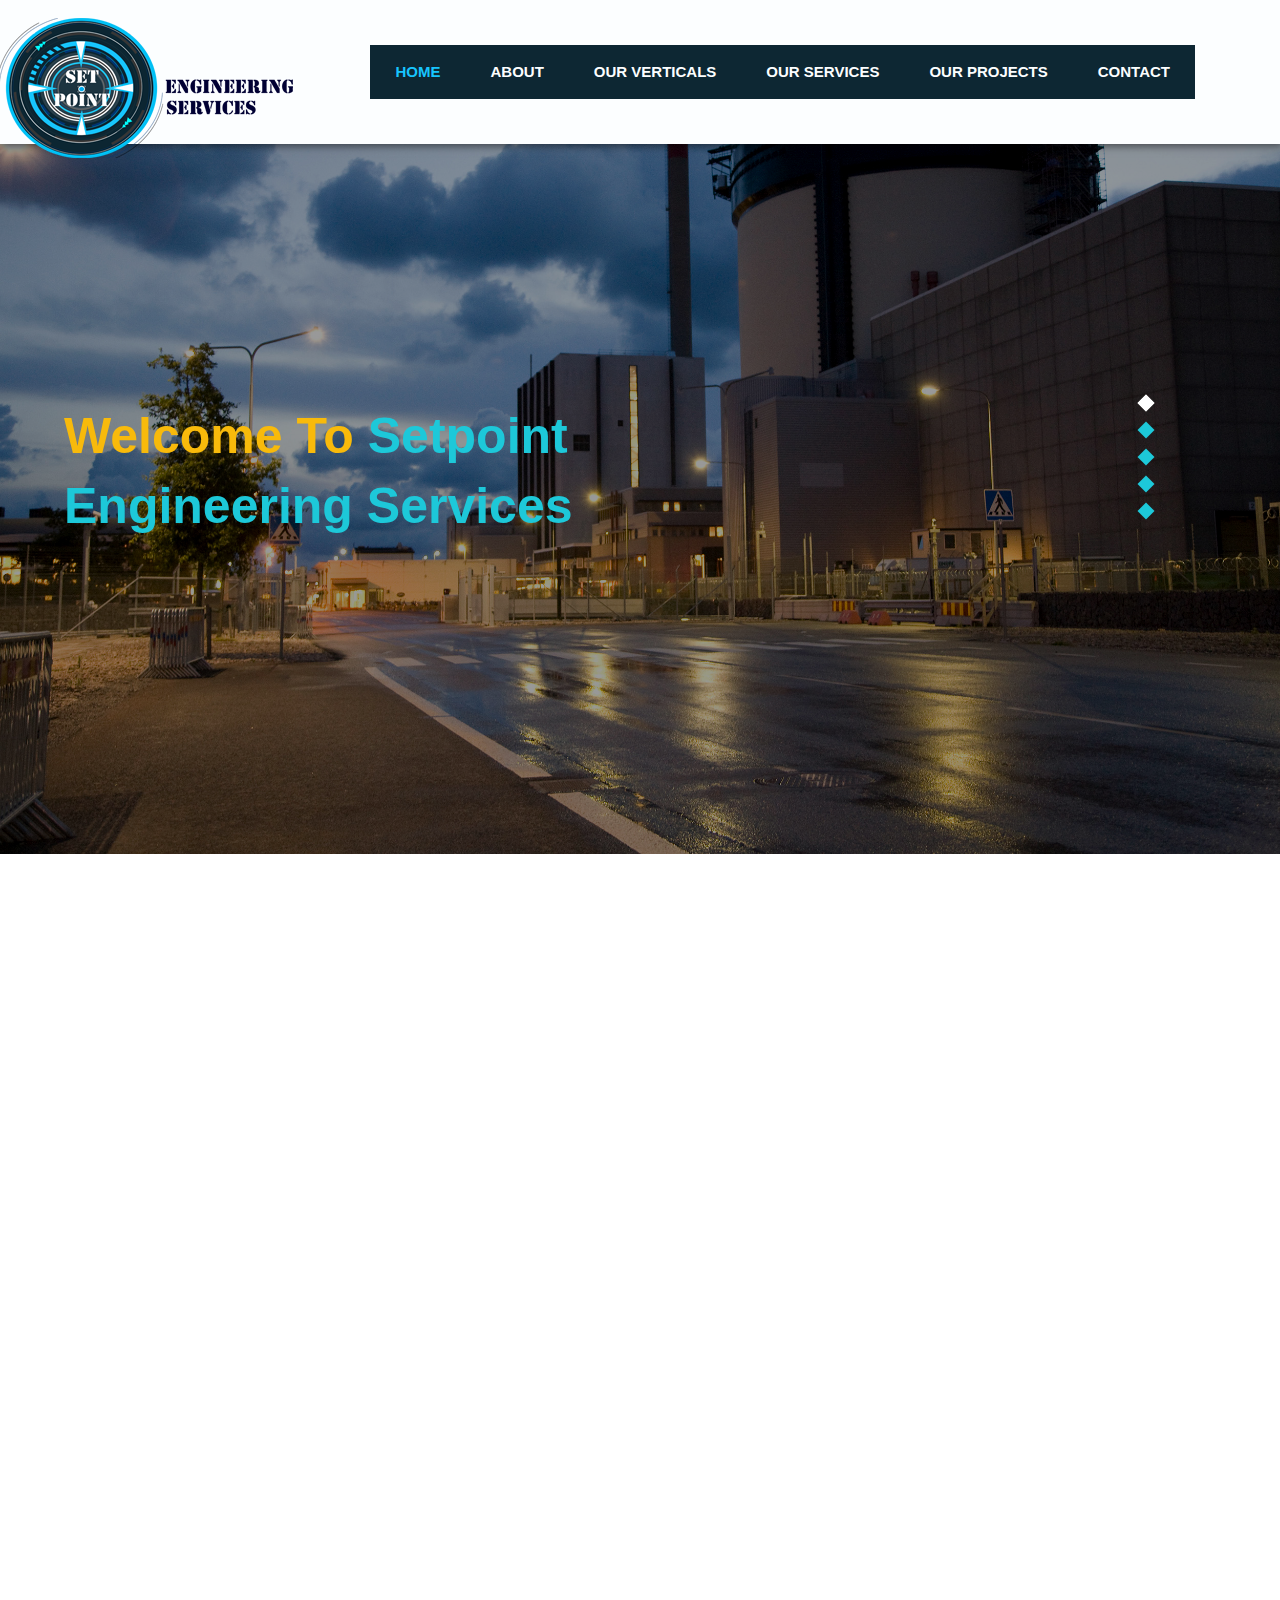
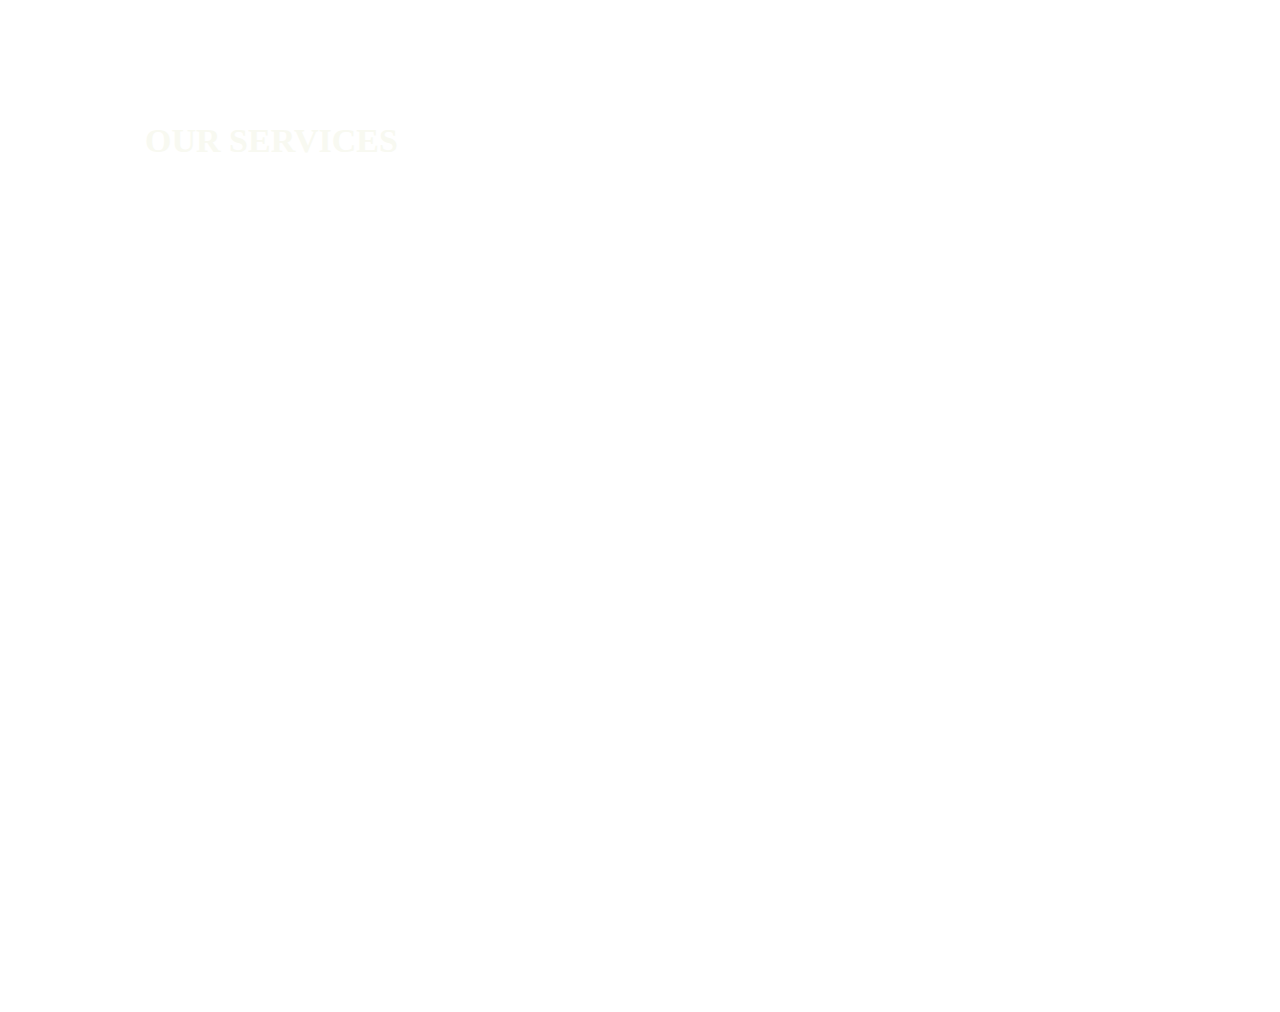
<file: index.html>
<!DOCTYPE html>
<html lang="en">

<!-- Head -->

<!-- Mirrored from setpointengineerings.com/ by HTTrack Website Copier/3.x [XR&CO'2014], Sat, 24 Jul 2021 22:06:06 GMT -->
<head>

<title>Setpoint Engineering Services | Home</title>


<!-- Meta-Tags -->
<meta name="viewport" content="width=device-width, initial-scale=1">
<meta http-equiv="Content-Type" content="text/html; charset=utf-8" />
<meta name="keywords" content="">
<script type="application/x-javascript"> addEventListener("load", function() { setTimeout(hideURLbar, 0); }, false); function hideURLbar(){ window.scrollTo(0,1); } </script>
<!-- //Meta-Tags -->

<!-- Custom-Stylesheet-Links -->
<!-- Bootstrap-CSS --> 	<link rel="stylesheet" href="css/bootstrap.min.css"	type="text/css" media="all">
<!-- Index-Page-CSS --> <link rel="stylesheet" href="css/style.css" 		type="text/css" media="all">
<!-- Animate.CSS --> 	<link rel="stylesheet" href="css/animate.css" 		type="text/css" media="all">
<!-- //Custom-Stylesheet-Links -->

<!-- Fonts -->
<!-- Body-Font -->	 <link rel="stylesheet" href="http://fonts.googleapis.com/css?family=Open+Sans:400,300,600,700,800" type="text/css">
<!-- Logo-Font -->	 <link rel="stylesheet" href="http://fonts.googleapis.com/css?family=Cinzel+Decorative:400,900,700" type="text/css">
<!-- Navbar-Font --> <link rel="stylesheet" href="http://fonts.googleapis.com/css?family=Montserrat:400,700"			   type="text/css">
<!-- //Fonts -->

</head>
<!-- //Head -->



<!-- Body -->
<body>

	<!-- Header -->
	<div class="header agileits layouts" id="home">

		<!-- Navbar -->
		<nav class="navbar navbar-default l aits wow bounceInUp agileits layouts">
			<div class="container">

				<div class="navbar-header agileits layouts">
					<button type="button" class="navbar-toggle agileits layouts collapsed" data-toggle="collapse" data-target="#navbar" aria-expanded="false">
						<span class="sr-only agileits layouts">Toggle navigation</span>
						<span class="icon-bar l"></span>
						<span class="icon-bar aits"></span>
						<span class="icon-bar laits"></span>
					</button>
					<a class="navbar-brand agileits layouts" href="index-2.html"><img src="images/logo.png"></a>
				</div>

				<div id="navbar" class="navbar-collapse agileits layouts navbar-right collapse">
					<ul class="nav agileits layouts navbar-nav" id="nav-1">
						<li class="active"><a href="index-2.html" class="link-1">HOME</a></li>
						<li><a href="about.html" class="link-1">ABOUT</a></li>
						<li><a href="ourvertical.html" class="link-1">OUR VERTICALS</a></li>
						<li><a href="ourservices.html" class="link-1">OUR SERVICES</a></li>
						<li><a href="ourprojects.html" class="link-1">OUR PROJECTS</a></li>
						<li><a href="contact.html" class="link-1">CONTACT</a></li>
					</ul>
				</div>

			</div>
		</nav>
		<!-- //Navbar -->



		<!-- Slider1 -->
		<div class="slider agileits layouts">
			<div class="slider-1 agileits layouts">
				<ul class="rslides agileits layouts" id="slider1">
				<li>
					<img src="images/slide-1.jpg" alt="Agileits layouts">
					<div class="layer agileits layouts"></div>
					<div class="caption agileits layouts">
						<h3>Welcome To <span>Setpoint Engineering Services</span></h3>
					</div>
				</li>
				<li>
					<img src="images/slide-2.jpg" alt="Agileits layouts">
					<div class="caption agileits layouts">
						<h3>Choose The Best Services For You</h3>
					</div>
				</li>
				<li>
					<img src="images/slide-3.jpg" alt="Agileits layouts">
					<div class="caption agileits layouts">
						<h3>Stay Right Next To The Advance Engineering Practices</h3>
					</div>
				</li>
				<li>
					<img src="images/slide-4.jpg" alt="Agileits layouts">
					<div class="caption agileits ayouts">
						<h3>Spend The Best Moments In Our Work</h3>
					</div>
				</li>
				<li>
					<img src="images/slide-3.jpg" alt="Agileits layouts">
					<div class="layer agileits layouts"></div>
					<div class="caption agileits layouts">
						<h3>Experience The Best Services</h3>
					</div>
				</li>
			</ul>
			</div>
		</div>
		<!-- //Slider1 -->
		<div class="clearfix"></div>

	</div>
	<!-- //Header -->



	<!-- Projects -->
	<div class="projects agileits layouts">
		<div class="container">

			<div class="col-md-8 col-sm-8 projects-grid agileits layouts projects-grid1 wow slideInLeft">
				<!-- Slider2 -->
				<div class="slider-2 agileits layouts">
					<ul class="rslides agileits layouts" id="slider2">
						<li>
							<img src="images/project-1.jpg" alt="Agileits layouts">
						</li>
						<li>
							<img src="images/project-2.jpg" alt="Agileits layouts">
						</li>
						<li>
							<img src="images/project-3.jpg" alt="Agileits layouts">
						</li>
						<li>
							<img src="images/project-4.jpg" alt="Agileits layouts">
						</li>
						<li>
							<img src="images/project-5.jpg" alt="Agileits layouts">
						</li>
					</ul>
				</div>
				<!-- //Slider2 -->

				<!-- Slider3 -->
				<div class="slider-3 agileits layouts">
					<ul class="rslides agileits layouts" id="slider3">
						<li>
							<img src="images/project-6.jpg" alt="Agileits layouts">
						</li>
						<li>
							<img src="images/project-10.jpg" alt="Agileits layouts">
						</li>
						<li>
							<img src="images/project-8.jpg" alt="Agileits layouts">
						</li>
						<li>
							<img src="images/project-9.jpg" alt="Agileits layouts">
						</li>
						<li>
							<img src="images/project-10.jpg" alt="Agileits layouts">
						</li>
					</ul>
				</div>
				<!-- //Slider3 -->
			</div>

			<div class="col-md-4 col-sm-4 projects-grid agileits layouts projects-grid2 wow slideInRight">
				<h1>Featured Projects</h1>
				<h4>About Our Projects </h4>
				<div class="h4-underline agileits layouts wow slideInLeft"></div>
				<p>SPES ongoing its journey with Power Generation and Industry sector Automation as its fundamental business.</p>
				<a class="agileits layoutswow slideInLeft" href="ourprojects.html">Read More<span class="glyphicon agileits layouts glyphicon-arrow-right" aria-hidden="true"></span></a>
			</div>
			
		</div>
	</div>
	<!-- //Projects -->



	<!-- Awards -->
	<div class="awards agileits layouts">

		<h3><a href="ourservices.html" class="anchorclr">OUR SERVICES</a></h3>

		<div class="awards-grids">
			<div class="col-md-3 col-sm-3 awards-grid agileits layouts awards-grid-1 wow fadeInUp">
				<img class="wow agileits layouts slideInLeft" src="images/award-1.png" alt="Agileits layouts">
				<h4>RFQ Analysis and site survey</h4>
				<div class="h4-underline agileits layouts wow slideInLeft"></div>
				<p>Analysis of Technical Specification</p>
				<p>Old Documents Collection</p>
				<p>Data Verification</p>
			</div>
			<div class="col-md-3 col-sm-3 awards-grid awards-grid-2 wow agileits layouts fadeInUp">
				<img class="wow agileits layouts slideInLeft" src="images/award-2.png" alt="Agileits layouts">
				<h4>Engineering Management</h4>
				<div class="h4-underline wow agileits layouts slideInLeft"></div>
				<p>Basic Engineering</p>
				<p>Detail Engineering</p>
				<p>Value Engineering</p>
			</div>
			<div class="col-md-3 col-sm-3 agileits layouts awards-grid awards-grid-3 wow fadeInUp">
				<img class="wow agileits layouts slideInLeft" src="images/award-3.png" alt="Agileits layouts">
				<h4>Comissioning Management</h4>
				<div class="h4-underline wow agileits layouts slideInLeft"></div>
				<p>Installation Erection Supervision</p>
				<p>System Setup & Administration</p>
				<p>Field Comissioning</p>
			</div>
			<div class="col-md-3 col-sm-3 agileits layouts awards-grid awards-grid-4 wow fadeInUp">
				<img class="wow slideInLeft agileits layouts" src="images/award-4.png" alt="Agileits layouts">
				<h4>Client Training</h4>
				<div class="h4-underline wow agileits layouts slideInLeft"></div>
				<p>Conducting various training courses</p>
				<p>Operator Training</p>
				<p>I & C Maintenance Training</p>
			</div>
			<div class="clearfix"></div>
		</div>

	</div>
	<!-- //Awards -->



	<!-- Services -->
	<!--<div class="services agileits layouts">-->
	<!--	<div class="container">-->

			<!--<div class="services-grids agileits layouts">-->
			<!--	<div class="col-md-6 col-sm-6 services-grid agileits layouts services-grid1 wow slideInLeft">-->
			<!--		<h2>Our Verticals</h2>-->
			<!--		<p>Sepointengineerings has reformed its businesses to a comprehensible erection, by forming Verticals thereby letting us to provide to the necessities of our customers within the Power & Industry Sectors, competently. This tactic has allowed us to focus in I & C automation services and certainly shine at it.</p>-->
			<!--	</div>-->

			<!--	<div class="col-md-6 col-sm-6 services-grid agileits layouts services-grid2 wow slideInRight">-->
			<!--		<img src="images/services.jpg" alt="Agileits layouts">-->
			<!--	</div>-->
			<!--	<div class="clearfix"></div>-->
			<!--</div>-->

			<!--<div class="service-info-grids agileits layouts">-->
			<!--	<div class="col-md-4 col-sm-4 service-info agileits layouts service-info1 wow fadeInUp">-->
			<!--		<img src="images/service-icon-1.png" alt="Agileits layouts">-->
			<!--		<h4>Power Generation</h4>-->
			<!--		<div class="h4-underline wow agileits layouts slideInLeft"></div>-->
			<!--		<p>Lorem ipsum dolor sit amet, consectetur adipisicing elit, sed do eiusmod tempor incididunt ut labore et dolore magna aliqua. Ut enim ad minim veniam.</p>-->
			<!--		<a class="wow slideInLeft" href="about.html">Read More <span class="glyphicon glyphicon-arrow-right" aria-hidden="true"></span></a>-->
			<!--	</div>-->
			<!--	<div class="col-md-4 col-sm-4 agileits layouts service-info service-info2 wow fadeInUp">-->
			<!--		<img src="images/service-icon-2.png" alt="Agileits layouts">-->
			<!--		<h4>Nuclear Power</h4>-->
			<!--		<div class="h4-underline wow agileits layouts slideInLeft"></div>-->
			<!--		<p>Lorem ipsum dolor sit amet, consectetur adipisicing elit, sed do eiusmod tempor incididunt ut labore et dolore magna aliqua. Ut enim ad minim veniam.</p>-->
			<!--		<a class="wow slideInLeft" href="about.html">Read More <span class="glyphicon glyphicon-arrow-right" aria-hidden="true"></span></a>-->
			<!--	</div>-->
			<!--	<div class="col-md-4 col-sm-4 service-info service-info3 agileits layouts wow fadeInUp">-->
			<!--		<img src="images/service-icon-3.png" alt="Agileits layouts">-->
			<!--		<h4>Power Transmission</h4>-->
			<!--		<div class="h4-underline wow slideInLeft agileits layouts"></div>-->
			<!--		<p>Lorem ipsum dolor sit amet, consectetur adipisicing elit, sed do eiusmod tempor incididunt ut labore et dolore magna aliqua. Ut enim ad minim veniam.</p>-->
			<!--		<a class="wow slideInLeft" href="about.html">Read More <span class="glyphicon glyphicon-arrow-right" aria-hidden="true"></span></a>-->
			<!--	</div>-->
			<!--	<div class="clearfix"></div>-->
			<!--</div>-->
			
	<!--	</div>-->
	<!--</div>-->
	<!-- //Services -->



	<!-- Principles -->
	<!--<div class="principles agileits layouts">-->
	<!--	<div class="container">-->

	<!--		<div class="col-md-6 col-sm-6 principles-grids principles-grids2 agileits layouts wow slideInRight">-->

	<!--			<h3>Customer Feedback</h3>-->

				<!-- Slider4 -->
	<!--			<div class="slider-4 agileits layouts">-->
	<!--				<ul class="rslides agileits layouts" id="slider4">-->
	<!--					<li>-->
	<!--						<p>Lorem ipsum dolor sit amet, consectetur adipisicing elit, sed do eiusmod	tempor incididunt ut labore et dolore magna aliqua. Ut enim ad minim veniam, quis nostrud exercitation ullamco laboris nisi ut aliquip ex ea commodo consequat. Duis aute irure dolor in reprehenderit in voluptate velit esse cillum dolore eu fugiat nulla pariatur. Excepteur sint occaecat cupidatat non proident, sunt in culpa qui officia deserunt mollit anim id est laborum.</p>-->
	<!--						<h4>John Doe</h4>-->
	<!--					</li>-->
	<!--					<li>-->
	<!--						<p>Lorem ipsum dolor sit amet, consectetur adipisicing elit, sed do eiusmod	tempor incididunt ut labore et dolore magna aliqua. Ut enim ad minim veniam, quis nostrud exercitation ullamco laboris nisi ut aliquip ex ea commodo consequat. Duis aute irure dolor in reprehenderit in voluptate velit esse cillum dolore eu fugiat nulla pariatur. Excepteur sint occaecat cupidatat non proident, sunt in culpa qui officia deserunt mollit anim id est laborum.</p>-->
	<!--						<h4>Jane Doe</h4>-->
	<!--					</li>-->
	<!--					<li>-->
	<!--						<p>Lorem ipsum dolor sit amet, consectetur adipisicing elit, sed do eiusmod	tempor incididunt ut labore et dolore magna aliqua. Ut enim ad minim veniam, quis nostrud exercitation ullamco laboris nisi ut aliquip ex ea commodo consequat. Duis aute irure dolor in reprehenderit in voluptate velit esse cillum dolore eu fugiat nulla pariatur. Excepteur sint occaecat cupidatat non proident, sunt in culpa qui officia deserunt mollit anim id est laborum.</p>-->
	<!--						<h4>Jack Doe</h4>-->
	<!--					</li>-->
	<!--					<li>-->
	<!--						<p>Lorem ipsum dolor sit amet, consectetur adipisicing elit, sed do eiusmod	tempor incididunt ut labore et dolore magna aliqua. Ut enim ad minim veniam, quis nostrud exercitation ullamco laboris nisi ut aliquip ex ea commodo consequat. Duis aute irure dolor in reprehenderit in voluptate velit esse cillum dolore eu fugiat nulla pariatur. Excepteur sint occaecat cupidatat non proident, sunt in culpa qui officia deserunt mollit anim id est laborum.</p>-->
	<!--						<h4>Jill Doe</h4>-->
	<!--					</li>-->
	<!--					<li>-->
	<!--						<p>Lorem ipsum dolor sit amet, consectetur adipisicing elit, sed do eiusmod	tempor incididunt ut labore et dolore magna aliqua. Ut enim ad minim veniam, quis nostrud exercitation ullamco laboris nisi ut aliquip ex ea commodo consequat. Duis aute irure dolor in reprehenderit in voluptate velit esse cillum dolore eu fugiat nulla pariatur. Excepteur sint occaecat cupidatat non proident, sunt in culpa qui officia deserunt mollit anim id est laborum.</p>-->
	<!--						<h4>James Doe</h4>-->
	<!--					</li>-->
	<!--				</ul>-->
	<!--			</div>-->
				<!-- //Slider4 -->
	<!--		</div>-->

	<!--		<div class="col-md-6 col-sm-6 principles-grids principles-grids1 agileits layouts wow slideInLeft">-->

	<!--			<h3>How We Work</h3>-->

	<!--			<div class="abt-btm agileits layouts">-->
	<!--				<div class="col-md-4 col-sm-4 agileits layouts bottom-gds">-->
	<!--					<div class="bott-img agileits layouts">-->
	<!--						<div class="icon-holder agileits layouts">-->
	<!--							<span class="glyphicon glyphicon-home agileits layouts icon" aria-hidden="true"></span>-->
	<!--						</div>-->
	<!--						<h4 class="mission agileits layouts">Accusantium</h4>-->
	<!--						<p class="description agileits layouts"><a href="about.html">Read More</a></p>-->
	<!--					</div>-->
	<!--				</div>-->
	<!--				<div class="col-md-4 col-sm-4 agileits layouts bottom-gds">-->
	<!--					<div class="bott-img agileits layouts">-->
	<!--						<div class="icon-holder agileits layouts">-->
	<!--							<span class="glyphicon glyphicon-user agileits layouts icon" aria-hidden="true"></span>-->
	<!--						</div>-->
	<!--						<h4 class="mission agileits layouts">Consequatur</h4>-->
	<!--						<p class="description agileits layouts"><a href="about.html">Read More</a></p>-->
	<!--					</div>-->
	<!--				</div>-->
	<!--				<div class="col-md-4 col-sm-4 agileits layouts bottom-gds">-->
	<!--					<div class="bott-img agileits layouts">-->
	<!--						<div class="icon-holder agileits layouts">-->
	<!--							<span class="glyphicon glyphicon-time agileits layouts icon" aria-hidden="true"></span>-->
	<!--						</div>-->
	<!--						<h4 class="mission agileits layouts">Reprehenderit</h4>-->
	<!--						<p class="description agileits layouts"><a href="about.html">Read More</a></p>-->
	<!--					</div>-->
	<!--				</div>-->
	<!--				<div class="col-md-4 col-sm-4 agileits layouts bottom-gds">-->
	<!--					<div class="bott-img agileits layouts">-->
	<!--						<div class="icon-holder agileits layouts">-->
	<!--							<span class="glyphicon agileits layouts glyphicon-star icon" aria-hidden="true"></span>-->
	<!--						</div>-->
	<!--						<h4 class="mission agileits layouts">Accusantium</h4>-->
	<!--						<p class="description agileits layouts"><a href="about.html">Read More</a></p>-->
	<!--					</div>-->
	<!--				</div>-->
	<!--				<div class="col-md-4 col-sm-4 agileits layouts bottom-gds">-->
	<!--					<div class="bott-img agileits layouts">-->
	<!--						<div class="icon-holder agileits layouts">-->
	<!--							<span class="glyphicon agileits layouts glyphicon-barcode icon" aria-hidden="true"></span>-->
	<!--						</div>-->
	<!--						<h4 class="mission agileits layouts">Exercitation</h4>-->
	<!--						<p class="description agileits layouts"><a href="about.html">Read More</a></p>-->
	<!--					</div>-->
	<!--				</div>-->
	<!--				<div class="col-md-4 col-sm-4 agileits layouts bottom-gds">-->
	<!--					<div class="bott-img agileits layouts">-->
	<!--						<div class="icon-holder agileits layouts">-->
	<!--							<span class="glyphicon agileits layouts glyphicon-tag icon" aria-hidden="true"></span>-->
	<!--						</div>-->
	<!--						<h4 class="mission agileits layouts">Non Proident</h4>-->
	<!--						<p class="description agileits layouts"><a href="about.html">Read More</a></p>-->
	<!--					</div>-->
	<!--				</div>-->
	<!--				<div class="clearfix"></div>-->
	<!--			</div>-->
	<!--		</div>-->
	<!--		<div class="clearfix"></div>-->
			
	<!--	</div>-->
	<!--</div>-->
	<!-- //Principles -->



	<!-- Footer -->
	<div class="footer agileits layouts">
		<div class="container">

			<div class="col-md-12 col-sm-12 agileits layouts footer-grids">
				<div class="col-md-4 col-sm-4 footer-grid agileits layouts footer-grid-1 wow fadeInUp">
					<ul class="agileits layouts">
						<li class="agileits layouts"><a href="ourservices.html">Services</a></li>
						<li class="agileits layouts"><a href="ourprojects.html">Projects</a></li>
						<li class="agileits layouts"><a href="ourvertical.html">Verticals</a></li>
						
					</ul>
				</div>
				<!--<div class="col-md-4 col-sm-4 footer-grid agileits layouts footer-grid-2 wow fadeInUp">-->
				<!--	<ul class="agileits layouts">-->
				<!--		<li class="agileits layouts"><a href="gallery.html">prject1</a></li>-->
				<!--		<li class="agileits layouts"><a href="gallery.html">project2</a></li>-->
				<!--		<li class="agileits layouts"><a href="gallery.html">projects3</a></li>-->
				<!--		<li class="agileits layouts"><a href="gallery.html">projects4</a></li>-->
				<!--	</ul>-->
				<!--</div>-->
				<div class="col-md-4 col-sm-4 footer-grid agileits layouts footer-grid-3 wow fadeInUp">
					<ul class="agileits layouts">
						<li class="agileits layouts"><a href="about.html">About</a></li>
						<li class="agileits layouts"><a href="index-2.html">Home</a></li>
						<li class="agileits layouts"><a href="career.html">Career</a></li>
						<li class="agileits layouts"><a href="contact.html">Contact</a></li>
					</ul>
				</div>
				<div class="clearfix"></div>
			</div>

			<!-- <div class="col-md-6 col-sm-6 footer-grids agileits layouts newsletter wow fadeInUp">
				<h4>Stay Connected</h4>
				<p>Subscribe to our newsletter and get informed of our newest projects.</p>
				<form action="#" method="post">
					<input type="text" placeholder="Email" name="Email" required="">
					<input type="submit" value="SUBSCRIBE">
				</form>
			</div> -->

			<div class="col-md-6 col-sm-6 footer-grids agileits layouts social wow fadeInUp">
				<ul class="social-icons">
					<li class="agileits layouts"><a href="#" class="facebook agileits layouts" title="Go to Our Facebook Page"></a></li>
					<li class="agileits layouts"><a href="#" class="twitter agileits layouts" title="Go to Our Twitter Account"></a></li>
					<li class="agileits layouts"><a href="#" class="googleplus agileits layouts" title="Go to Our Google Plus Account"></a></li>
					<li class="agileits layouts"><a href="#" class="youtube agileits layouts" title="Go to Our Youtube Channel"></a></li>
				</ul>
			</div>

			<div class="col-md-6 col-sm-6 footer-grids agileits layouts copyright wow fadeInUp">
				<p>&copy; 2018 Setpoint Engineerings services. All Rights Reserved</p>
			</div>
			<div class="clearfix"></div>

		</div>
	</div>
	<!-- //Footer -->



	<!-- Custom-JavaScript-File-Links -->

		<!-- Default-JavaScript -->	  <script type="text/javascript" src="js/jquery-2.1.4.min.js"></script>
		<!-- Bootstrap-JavaScript --> <script type="text/javascript" src="js/bootstrap.min.js"></script>

		<!-- Animate.CSS-JavaScript -->
			<script src="js/wow.min.js"></script>
				<script>
					new WOW().init();
				</script>
		<!-- //Animate.CSS-JavaScript -->

		<!-- Slider-JavaScript -->
			<script src="js/responsiveslides.min.js"></script>
			<script>
				$(function () {
					$("#slider1, #slider2, #slider3, #slider4").responsiveSlides({
						auto: true,
						nav: true,
						speed: 1500,
						namespace: "callbacks",
						pager: true,
					});
				});
			</script>
		<!-- //Slider-JavaScript -->

		<!-- Slide-To-Top JavaScript (No-Need-To-Change) -->
			<script type="text/javascript">
				$(document).ready(function() {
					var defaults = {
						containerID: 'toTop', // fading element id
						containerHoverID: 'toTopHover', // fading element hover id
						scrollSpeed: 100,
						easingType: 'linear'
					};
					$().UItoTop({ easingType: 'easeOutQuart' });
				});
			</script>
			<a href="#" id="toTop" class="agileits layouts" style="display: block;"> <span id="toTopHover" style="opacity: 0;"> </span></a>
		<!-- //Slide-To-Top JavaScript -->

		<!-- Smooth-Scrolling-JavaScript -->
			<script type="text/javascript" src="js/move-top.js"></script>
			<script type="text/javascript" src="js/easing.js"></script>
			<script type="text/javascript">
					jQuery(document).ready(function($) {
						$(".scroll, .navbar li a, .footer li a").click(function(event){
							$('html,body').animate({scrollTop:$(this.hash).offset().top},1000);
						});
					});
			</script>
		<!-- //Smooth-Scrolling-JavaScript -->

	<!-- //Custom-JavaScript-File-Links -->



</body>
<!-- //Body -->




<!-- Mirrored from setpointengineerings.com/ by HTTrack Website Copier/3.x [XR&CO'2014], Sat, 24 Jul 2021 22:06:57 GMT -->
</html>
</file>
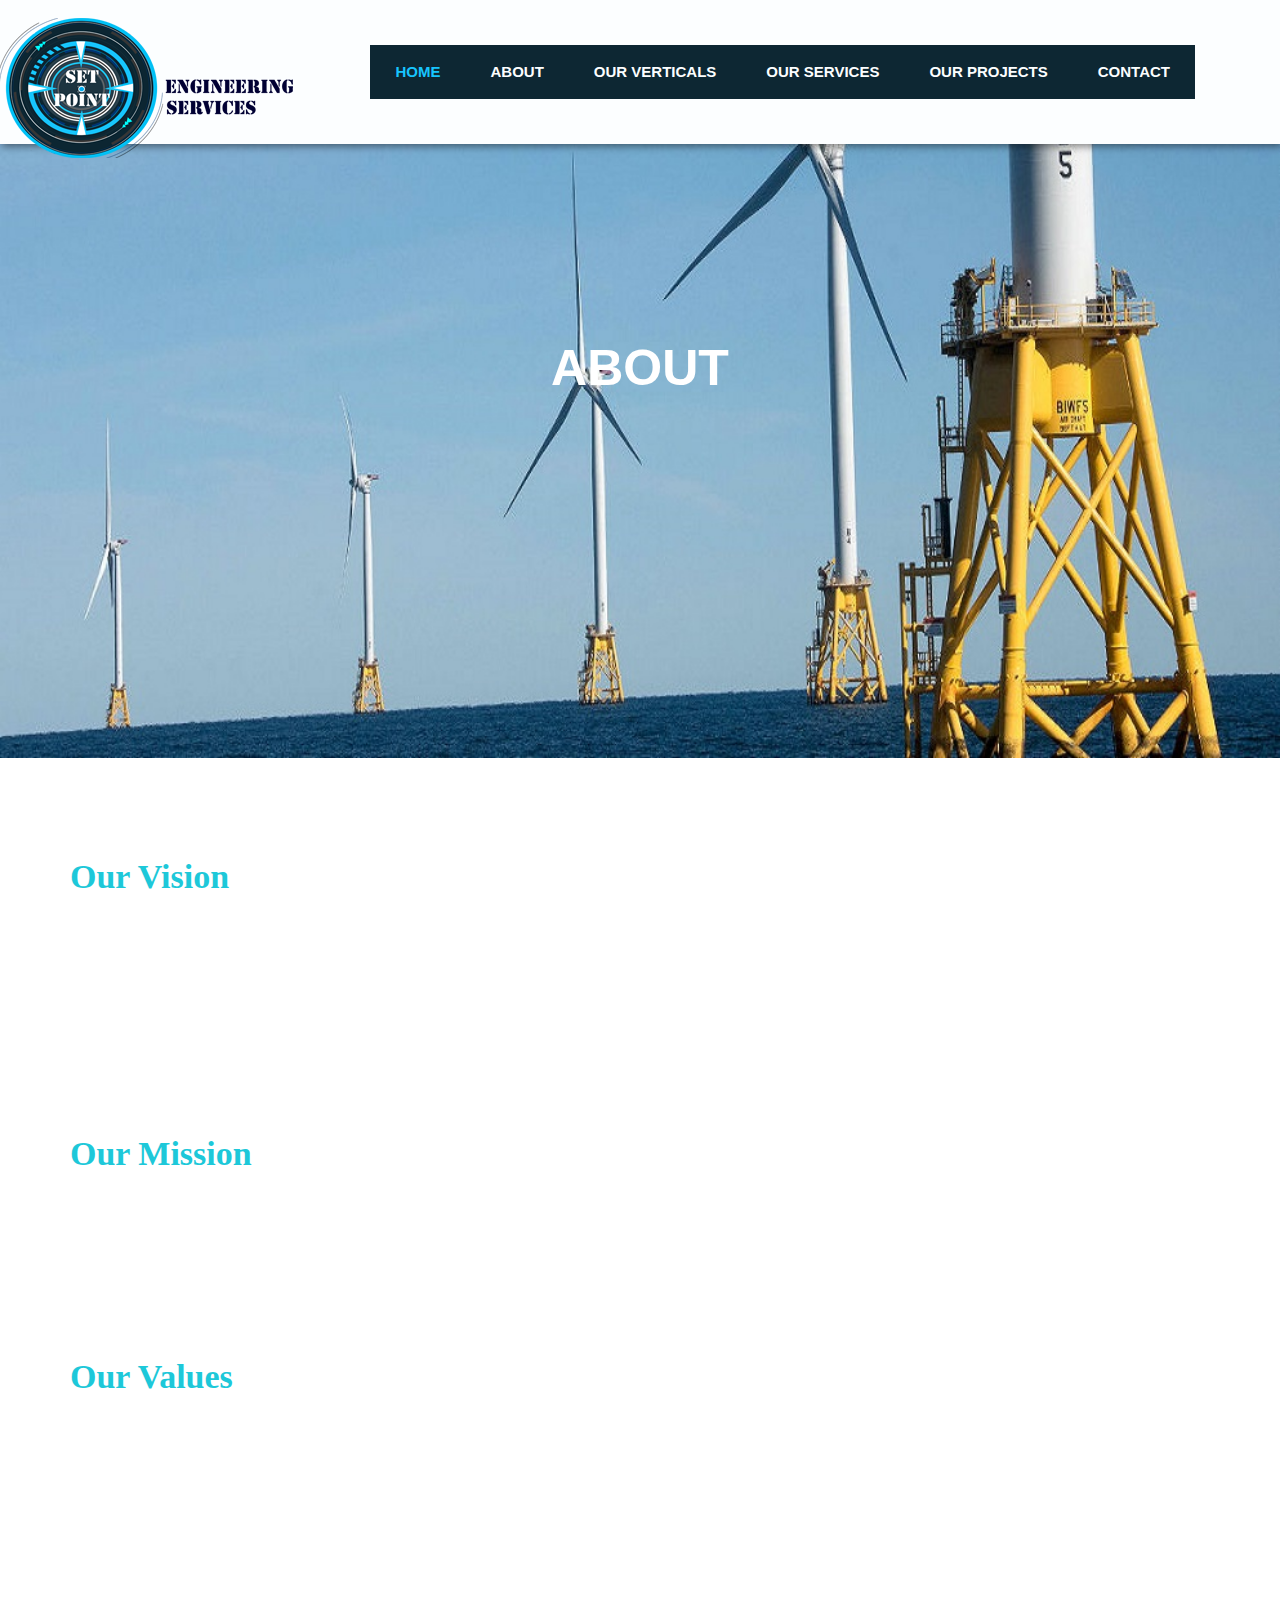
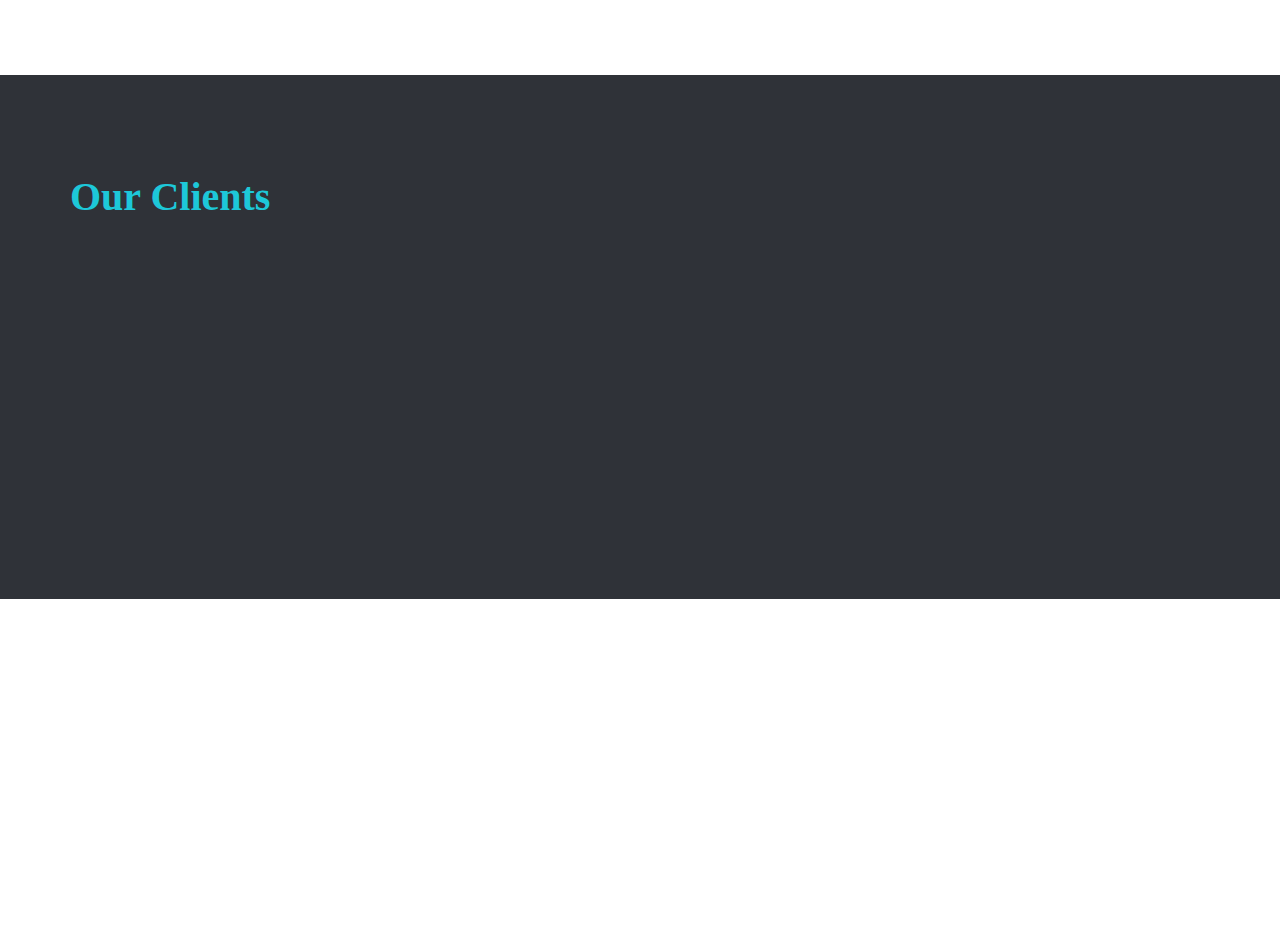
<file: about.html>
<!DOCTYPE html>
<html lang="en">

<!-- Head -->

<!-- Mirrored from setpointengineerings.com/about.html by HTTrack Website Copier/3.x [XR&CO'2014], Sat, 24 Jul 2021 22:07:18 GMT -->
<head>

<title>Setpoint Engineering Services | About</title>

<!-- Meta-Tags -->
<meta name="viewport" content="width=device-width, initial-scale=1">
<meta http-equiv="Content-Type" content="text/html; charset=utf-8" />
<script type="application/x-javascript"> addEventListener("load", function() { setTimeout(hideURLbar, 0); }, false); function hideURLbar(){ window.scrollTo(0,1); } </script>
<!-- //Meta-Tags -->

<!-- Custom-Stylesheet-Links -->
<!-- Bootstrap-CSS --> 	<link rel="stylesheet" href="css/bootstrap.min.css" type="text/css" media="all">
<!-- Index-Page-CSS --> <link rel="stylesheet" href="css/style.css" 		type="text/css" media="all">
<!-- Animate.CSS --> 	<link rel="stylesheet" href="css/animate.css" 		type="text/css" media="all">
<!-- //Custom-Stylesheet-Links -->

<!-- Fonts -->
<!-- Body-Font -->	 <link rel="stylesheet" href="http://fonts.googleapis.com/css?family=Open+Sans:400,300,600,700,800" type="text/css">
<!-- Logo-Font -->	 <link rel="stylesheet" href="http://fonts.googleapis.com/css?family=Cinzel+Decorative:400,900,700" type="text/css">
<!-- Navbar-Font --> <link rel="stylesheet" href="http://fonts.googleapis.com/css?family=Montserrat:400,700"			   type="text/css">
<!-- //Fonts -->

</head>
<!-- //Head -->



<!-- Body -->
<body>

	<!-- Header -->
	<div class="header agileits layouts" id="home">

		<!-- Navbar -->
		<nav class="navbar navbar-default l aits wow bounceInUp agileits layouts">
			<div class="container">

				<div class="navbar-header agileits layouts">
					<button type="button" class="navbar-toggle agileits layouts collapsed" data-toggle="collapse" data-target="#navbar" aria-expanded="false">
						<span class="sr-only agileits layouts">Toggle navigation</span>
						<span class="icon-bar l"></span>
						<span class="icon-bar aits"></span>
						<span class="icon-bar laits"></span>
					</button>
					<a class="navbar-brand agileits layouts" href="index-2.html"><img src="images/logo.png"></a>
				</div>

				<div id="navbar" class="navbar-collapse agileits layouts navbar-right collapse">
					<ul class="nav agileits layouts navbar-nav" id="nav-1">
						<li class="active"><a href="index-2.html" class="link-1">HOME</a></li>
						<li><a href="about.html" class="link-1">ABOUT</a></li>
						<li><a href="ourvertical.html" class="link-1">OUR VERTICALS</a></li>
						<li><a href="ourservices.html" class="link-1">OUR SERVICES</a></li>
						<li><a href="ourprojects.html" class="link-1">OUR PROJECTS</a></li>
						<li><a href="contact.html" class="link-1">CONTACT</a></li>
					</ul>
				</div>

			</div>
		</nav>
		<!-- //Navbar -->
		<!-- Banner -->
		<div class="banner agileits layouts">
			<img src="images/about.jpg" alt="Agileits layouts">
			<h1 class="wow agileits layouts fadeInDown">ABOUT</h1>
		</div>
		<!-- //Banner -->

	</div>
	<!-- //Header -->



	<!-- ourprojects -->
	<div class="gallery agileits layouts">
		<div class="container">

			<h2>Our Vision</h2>

			<div class="col-md-8 col-sm-8 gallery-grids agileits layouts gallery-grids1 wow slideInLeft">
				<div class="gallery-grid-images agileits layouts">
				            Our Vision is to become most preferred system integrator for all control System OEM worldwide. 
                            SPES’ vision is supported and enhanced by a world-class team of engineers, business strategists, and project stewards. 
                            This enables ‘SPES’ to apply an unparalleled mix of intellect and experience to solve client problems and execute project successfully. 

				</div>
				<!--<div class="gallery-grid-info wow agileits layouts fadeInLeft">-->
 			<!--		<h3>The Exotica</h3>-->
				<!--	<h4>Richmond Beach</h4>-->
				<!--	<h5>Miami, FL</h5> -->
				<!--</div>-->
			</div>

			<div class="col-md-2 col-sm-2 gallery-grids agileits layouts gallery-grids2 wow slideInRight">
				<img src="images/vision.jpg" alt="Agileits layouts">
			</div>
			<div class="clearfix"></div>
			
			
			<h2>Our Mission</h2>

			<div class="col-md-8 col-sm-8 gallery-grids agileits layouts gallery-grids1 wow slideInLeft">
				<div class="gallery-grid-images agileits layouts">
				            Delivering an effective solution for the process automation to the client worldwide based on ours novel know how & experience. With this we accomplished their business objective.
                            Inspiring individuals to be leaders and passionately take the ownership to achieve excellence. 

				</div>
				<!--<div class="gallery-grid-info wow agileits layouts fadeInLeft">-->
 			<!--		<h3>The Exotica</h3>-->
				<!--	<h4>Richmond Beach</h4>-->
				<!--	<h5>Miami, FL</h5> -->
				<!--</div>-->
			</div>

			<div class="col-md-2 col-sm-2 gallery-grids agileits layouts gallery-grids2 wow slideInRight">
				<img src="images/mission1.png" alt="Agileits layouts">
			</div>
			<div class="clearfix"></div>
			
			
			<h2>Our Values</h2>

			<div class="col-md-8 col-sm-8 gallery-grids agileits layouts gallery-grids1 wow slideInLeft">
				<div class="gallery-grid-images agileits layouts">
				            <b>SPES</b> is driven by high in value of <br>
				            &#10004;        Ethic<br>
				            &#10004;        Professionalism<br>
				            &#10004;        Timeliness<br>
				            &#10004;        Integrity<br>
				            &#10004;        Transparency in business

				</div>
				<!--<div class="gallery-grid-info wow agileits layouts fadeInLeft">-->
 			<!--		<h3>The Exotica</h3>-->
				<!--	<h4>Richmond Beach</h4>-->
				<!--	<h5>Miami, FL</h5> -->
				<!--</div>-->
			</div>

			<div class="col-md-2 col-sm-2 gallery-grids agileits layouts gallery-grids2 wow slideInRight">
				<img src="images/value_.png" alt="Agileits layouts">
			</div>
			<div class="clearfix"></div>
			
			<br>
			<br>
			
			<div class="clearfix"></div>
	</div>
	 <!--Gallery -->



	<!-- Details -->
	<!--<div class="details agileits layouts">-->
	<!--	<div class="container">-->

	<!--		<h3>Details</h3>-->

	<!--		<div class="details-grids agileits layouts">-->
	<!--			<div class="col-md-4 col-sm-4 details-grid agileits layouts details-grid-1 wow slideInUp">-->
	<!--				<div class=" details-grid1 agileits layouts">-->
	<!--					<div class="details-grid-image agileits layouts">-->
	<!--						<img src="images/project-1.jpg" alt="Agileits layouts">-->
	<!--					</div>-->
	<!--					<div class="details-grid-info agileits layouts">-->
	<!--						<p>Our Vision is to become most preferred system integrator for all control System OEM worldwide. -->
 <!--                              SPES’ vision is supported and enhanced by a world-class team of engineers, business strategists, and project stewards. -->
 <!--                              This enables ‘SPES’ to apply an unparalleled mix of intellect and experience to solve client problems and execute project successfully. -->
 <!--                           </p>-->
	<!--					</div>-->
	<!--					<button class="btn btn-primary wow agileits layouts fadeInLeft" data-toggle="modal" data-target="#myModal">EXPLORE<span class="glyphicon agileits layouts glyphicon-arrow-right" aria-hidden="true"></span></button>-->
	<!--					<div class="clearfix"></div>-->
	<!--				</div>-->
	<!--			</div>-->
	<!--			<div class="col-md-4 col-sm-4 details-grid details-grid-2 wow agileits layouts slideInUp">-->
	<!--				<div class="details-grid2 agileits layouts">-->
	<!--					<div class="details-grid-image agileits layouts">-->
	<!--						<img src="images/project-6.jpg" alt="Agileits layouts">-->
	<!--					</div>-->
	<!--					<div class="details-grid-info agileits layouts">-->
	<!--						<p>Delivering an effective solution for the process automation to the client worldwide based on ours novel know how & experience. With this we accomplished their business objective.-->
 <!--                              Inspiring individuals to be leaders and passionately take the ownership to achieve excellence.</p>-->
	<!--					</div>-->
	<!--					<button class="btn btn-primary wow agileits layouts fadeInLeft" data-toggle="modal" data-target="#myModal2">EXPLORE<span class="glyphicon agileits layouts glyphicon-arrow-right" aria-hidden="true"></span></button>-->
	<!--					<div class="clearfix"></div>-->
	<!--				</div>-->
	<!--			</div>-->
	<!--			<div class="col-md-4 col-sm-4 details-grid agileits layouts details-grid-3 wow slideInUp">-->
	<!--				<div class="details-grid3 agileits layouts">-->
	<!--					<div class="details-grid-image agileits layouts">-->
	<!--						<img src="images/project-7.jpg" alt="Agileits layouts">-->
	<!--					</div>-->
	<!--					<div class="details-grid-info agileits layouts">-->
	<!--						<p>SPES is driven by high in value of -->
 <!--                           <br>Ethic-->
 <!--                       	<br>Professionalism-->
 <!--                       	<br>Timeliness -->
 <!--                       	<br>Integrity -->
 <!--                       	<br>Transparency in business-->
 <!--                           </p>-->
	<!--					</div>-->
	<!--					<button class="btn btn-primary agileits layouts wow fadeInLeft" data-toggle="modal" data-target="#myModal3">EXPLORE<span class="glyphicon agileits layouts glyphicon-arrow-right" aria-hidden="true"></span></button>-->
	<!--					<div class="clearfix"></div>-->
	<!--				</div>-->
	<!--			</div>-->
	<!--			<div class="clearfix"></div>-->
	<!--		</div>-->

			<!-- Tooltip-Content -->
			<!--<div class="tooltip-content agileits layouts">-->

			<!--	<div class="modal fade agileits layouts details-modal" id="myModal" tabindex="-1" role="dialog" aria-hidden="true">-->
			<!--		<div class="modal-dialog agileits layouts modal-lg">-->
			<!--			<div class="modal-content agileits layouts">-->
			<!--				<div class="modal-header agileits layouts">-->
			<!--					<button type="button" class="close agileits layouts" data-dismiss="modal" aria-hidden="true">&times;</button>-->
			<!--					<h4 class="modal-title agileits layouts">LOREM IPSUM</h4>-->
			<!--				</div>-->
			<!--				<div class="modal-body agileits layouts">-->
			<!--					<img src="images/project-1.jpg" alt="Agileits layouts">-->
			<!--					<p>Contrary to popular belief, Lorem Ipsum is not simply random text. It has roots in a piece of classical Latin literature from 45 BC, making it over 2000 years old. Richard McClintock, a Latin professor at Hampden-Sydney College in Virginia.</p>-->
			<!--				</div>-->
			<!--			</div>-->
			<!--		</div>-->
			<!--	</div>-->

			<!--	<div class="modal fade agileits layouts details-modal" id="myModal2" tabindex="-1" role="dialog" aria-hidden="true">-->
			<!--		<div class="modal-dialog modal-lg agileits layouts">-->
			<!--			<div class="modal-content agileits layouts">-->
			<!--				<div class="modal-header agileits layouts">-->
			<!--					<button type="button" class="close agileits layouts" data-dismiss="modal" aria-hidden="true">&times;</button>-->
			<!--					<h4 class="modal-title agileits layouts">LOREM IPSUM</h4>-->
			<!--				</div>-->
			<!--				<div class="modal-body agileits layouts">-->
			<!--					<img src="images/project-6.jpg" alt="Agileits layouts">-->
			<!--					<p>Contrary to popular belief, Lorem Ipsum is not simply random text. It has roots in a piece of classical Latin literature from 45 BC, making it over 2000 years old. Richard McClintock, a Latin professor at Hampden-Sydney College in Virginia.</p>-->
			<!--				</div>-->
			<!--			</div>-->
			<!--		</div>-->
			<!--	</div>-->

			<!--	<div class="modal fade details-modal agileits layouts" id="myModal3" tabindex="-1" role="dialog" aria-hidden="true">-->
			<!--		<div class="modal-dialog modal-lg agileits layouts">-->
			<!--			<div class="modal-content agileits layouts">-->
			<!--				<div class="modal-header agileits layouts">-->
			<!--					<button type="button" class="close agileits layouts" data-dismiss="modal" aria-hidden="true">&times;</button>-->
			<!--					<h4 class="modal-title agileits layouts">LOREM IPSUM</h4>-->
			<!--				</div>-->
			<!--				<div class="modal-body agileits layouts">-->
			<!--					<img src="images/project-7.jpg" alt="Agileits layouts">-->
			<!--					<p>Contrary to popular belief, Lorem Ipsum is not simply random text. It has roots in a piece of classical Latin literature from 45 BC, making it over 2000 years old. Richard McClintock, a Latin professor at Hampden-Sydney College in Virginia.</p>-->
			<!--				</div>-->
			<!--			</div>-->
			<!--		</div>-->
			<!--	</div>-->

			<!--	<script>-->
			<!--		$('#myModal').modal('');-->
			<!--	</script>-->

			<!--</div>-->
			<!-- //Tooltip-Content -->
			
	<!--	</div>-->
	<!--</div>-->
	<!-- //Details -->



	<!-- Ventures -->
	<!--<div class="ventures agileits layouts">-->
	<!--	<div class="container">-->

	<!--		<h3>Our Latest Ventures</h3>-->

	<!--		<div class="ventures-grids agileits layouts">-->
	<!--			<div class="col-md-3 col-sm-3 ventures-grid agileits layouts ventures-grid1 ventures-grid-image wow slideInUp">-->
	<!--				<img src="images/project-5.jpg" alt="Agileits layouts">-->
	<!--			</div>-->
	<!--			<div class="col-md-3 col-sm-3 ventures-grid agileits layouts ventures-grid2 ventures-grid-info wow slideInUp">-->
	<!--				<h4>Lorem Ipsum Dolores</h4>-->
	<!--				<p>Contrary to popular belief, Lorem Ipsum is not simply random text. It has roots in a piece of classical Latin literature from 45 BC, making it over 2000 years old.</p>-->
	<!--			</div>-->
	<!--			<div class="col-md-3 col-sm-3 ventures-grid agileits layouts ventures-grid3 ventures-grid-image wow slideInUp">-->
	<!--				<img src="images/project-8.jpg" alt="Agileits layouts">-->
	<!--			</div>-->
	<!--			<div class="col-md-3 col-sm-3 ventures-grid agileits layouts ventures-grid4 ventures-grid-info wow slideInUp">-->
	<!--				<h4>Sitamet Consectetur</h4>-->
	<!--				<p>Contrary to popular belief, Lorem Ipsum is not simply random text. It has roots in a piece of classical Latin literature from 45 BC, making it over 2000 years old.</p>-->
	<!--			</div>-->
	<!--			<div class="col-md-3 col-sm-3 ventures-grid agileits layouts ventures-grid5 ventures-grid-image wow slideInUp">-->
	<!--				<img src="images/project-9.jpg" alt="Agileits layouts">-->
	<!--			</div>-->
	<!--			<div class="col-md-3 col-sm-3 ventures-grid agileits layouts ventures-grid6 ventures-grid-info wow slideInUp">-->
	<!--				<h4>Adipiscing Elit Num</h4>-->
	<!--				<p>Contrary to popular belief, Lorem Ipsum is not simply random text. It has roots in a piece of classical Latin literature from 45 BC, making it over 2000 years old.</p>-->
	<!--			</div>-->
	<!--			<div class="col-md-3 col-sm-3 ventures-grid agileits layouts ventures-grid7 ventures-grid-image wow slideInUp">-->
	<!--				<img src="images/project-10.jpg" alt="Agileits layouts">-->
	<!--			</div>-->
	<!--			<div class="col-md-3 col-sm-3 ventures-grid agileits layouts ventures-grid8 ventures-grid-info wow slideInUp">-->
	<!--				<h4>Ased eiusmod tempor</h4>-->
	<!--				<p>Contrary to popular belief, Lorem Ipsum is not simply random text. It has roots in a piece of classical Latin literature from 45 BC, making it over 2000 years old.</p>-->
	<!--			</div>-->
	<!--			<div class="clearfix"></div>-->
	<!--		</div>-->
			
	<!--	</div>-->
	<!--</div>-->
	<!-- //Ventures -->



	<!-- Team -->
	<div class="team agileits layouts">
		<div class="container">

			<h3> Our Clients</h3>

			<div class="team-grids agileits layouts grid">
				<div class="col-md-4 col-sm-4 team-grid agileits layouts team-grid1 wow slideInUp">
					<figure class="effect-zoe agileits layouts">
						<img src="images/client1.jpg" alt="Agileits layouts"/>
						<figcaption>
							<h4>Simenes <span></span></h4>
							<ul class="social-icons agileits layouts">
								<li><a href="#" class="facebook agileits layouts" title="Go to Our Facebook Page"></a></li>
								<li><a href="#" class="twitter agileits layouts" title="Go to Our Twitter Account"></a></li>
								<li><a href="#" class="googleplus agileits layouts" title="Go to Our Google Plus Account"></a></li>
								<li><a href="#" class="instagram agileits layouts" title="Go to Our Instagram Account"></a></li>
							</ul>
							<p class="description agileits layouts">Our Partner</p>
						</figcaption>
					</figure>
				</div>
				<!--<div class="col-md-4 col-sm-4 team-grid agileits layouts team-grid2 wow slideInUp">-->
				<!--	<figure class="effect-zoe agileits layouts">-->
				<!--		<img src="images/team-2.jpg" alt="Agileits layouts"/>-->
				<!--		<figcaption>-->
				<!--			<h4>Jane <span>Doe</span></h4>-->
				<!--			<ul class="social-icons agileits layouts">-->
				<!--				<li><a href="#" class="facebook agileits layouts" title="Go to Our Facebook Page"></a></li>-->
				<!--				<li><a href="#" class="twitter agileits layouts" title="Go to Our Twitter Account"></a></li>-->
				<!--				<li><a href="#" class="googleplus agileits layouts" title="Go to Our Google Plus Account"></a></li>-->
				<!--				<li><a href="#" class="instagram agileits layouts" title="Go to Our Instagram Account"></a></li>-->
				<!--			</ul>-->
				<!--			<p class="description agileits layouts">It has roots in a piece of classical Latin literature from 45 BC.</p>-->
				<!--		</figcaption>-->
				<!--	</figure>-->
				<!--</div>-->
				<!--<div class="col-md-4 col-sm-4 team-grid agileits layouts team-grid3 wow slideInUp">-->
				<!--	<figure class="effect-zoe agileits layouts">-->
				<!--		<img src="images/team-3.jpg" alt="Agileits layouts"/>-->
				<!--		<figcaption>-->
				<!--			<h4>Jack <span>Doe</span></h4>-->
				<!--			<ul class="social-icons agileits layouts">-->
				<!--				<li><a href="#" class="facebook agileits layouts" title="Go to Our Facebook Page"></a></li>-->
				<!--				<li><a href="#" class="twitter agileits layouts" title="Go to Our Twitter Account"></a></li>-->
				<!--				<li><a href="#" class="googleplus agileits layouts" title="Go to Our Google Plus Account"></a></li>-->
				<!--				<li><a href="#" class="instagram agileits layouts" title="Go to Our Instagram Account"></a></li>-->
				<!--			</ul>-->
				<!--			<p class="description agileits layouts">Richard McClintock is a Latin professor at Hampden-Sydney College.</p>-->
				<!--		</figcaption>-->
				<!--	</figure>-->
				<!--</div>-->
				<div class="clearfix"></div>
			</div>
			
		</div>
	</div>
	<!-- //Team -->



	<div class="footer agileits layouts">
		<div class="container">

			<div class="col-md-12 col-sm-12 agileits layouts footer-grids">
				<div class="col-md-4 col-sm-4 footer-grid agileits layouts footer-grid-1 wow fadeInUp">
					<ul class="agileits layouts">
						<li class="agileits layouts"><a href="ourservices.html">Services</a></li>
						<li class="agileits layouts"><a href="ourprojects.html">Projects</a></li>
						<li class="agileits layouts"><a href="ourvertical.html">Verticals</a></li>
						
					</ul>
				</div>
				<!--<div class="col-md-4 col-sm-4 footer-grid agileits layouts footer-grid-2 wow fadeInUp">-->
				<!--	<ul class="agileits layouts">-->
				<!--		<li class="agileits layouts"><a href="gallery.html">prject1</a></li>-->
				<!--		<li class="agileits layouts"><a href="gallery.html">project2</a></li>-->
				<!--		<li class="agileits layouts"><a href="gallery.html">projects3</a></li>-->
				<!--		<li class="agileits layouts"><a href="gallery.html">projects4</a></li>-->
				<!--	</ul>-->
				<!--</div>-->
				<div class="col-md-4 col-sm-4 footer-grid agileits layouts footer-grid-3 wow fadeInUp">
					<ul class="agileits layouts">
						<li class="agileits layouts"><a href="about.html">About</a></li>
						<li class="agileits layouts"><a href="index-2.html">Home</a></li>
						<li class="agileits layouts"><a href="career.html">Career</a></li>
						<li class="agileits layouts"><a href="contact.html">Contact</a></li>
					</ul>
				</div>
				<div class="clearfix"></div>
			</div>

			<!-- <div class="col-md-6 col-sm-6 footer-grids agileits layouts newsletter wow fadeInUp">
				<h4>Stay Connected</h4>
				<p>Subscribe to our newsletter and get informed of our newest projects.</p>
				<form action="#" method="post">
					<input type="text" placeholder="Email" name="Email" required="">
					<input type="submit" value="SUBSCRIBE">
				</form>
			</div> -->

			<div class="col-md-6 col-sm-6 footer-grids agileits layouts social wow fadeInUp">
				<ul class="social-icons">
					<li class="agileits layouts"><a href="#" class="facebook agileits layouts" title="Go to Our Facebook Page"></a></li>
					<li class="agileits layouts"><a href="#" class="twitter agileits layouts" title="Go to Our Twitter Account"></a></li>
					<li class="agileits layouts"><a href="#" class="googleplus agileits layouts" title="Go to Our Google Plus Account"></a></li>
					<li class="agileits layouts"><a href="#" class="youtube agileits layouts" title="Go to Our Youtube Channel"></a></li>
				</ul>
			</div>

			<div class="col-md-6 col-sm-6 footer-grids agileits layouts copyright wow fadeInUp">
				<p>&copy; 2018 Setpoint Engineerings services. All Rights Reserved</p>
			</div>
			<div class="clearfix"></div>

		</div>
	</div>
	<!-- //Footer -->



	<!-- Custom-JavaScript-File-Links -->

		<!-- Default-JavaScript -->	  <script type="text/javascript" src="js/jquery-2.1.4.min.js"></script>
		<!-- Bootstrap-JavaScript --> <script type="text/javascript" src="js/bootstrap.min.js"></script>

		<!-- Animate.CSS-JavaScript -->
			<script src="js/wow.min.js"></script>
				<script>
					new WOW().init();
				</script>
		<!-- //Animate.CSS-JavaScript -->

		<!-- Slide-To-Top JavaScript (No-Need-To-Change) -->
			<script type="text/javascript">
				$(document).ready(function() {
					var defaults = {
						containerID: 'toTop', // fading element id
						containerHoverID: 'toTopHover', // fading element hover id
						scrollSpeed: 100,
						easingType: 'linear'
					};
					$().UItoTop({ easingType: 'easeOutQuart' });
				});
			</script>
			<a href="#" id="toTop" class="agileits layouts" style="display: block;"> <span id="toTopHover" style="opacity: 0;"> </span></a>
		<!-- //Slide-To-Top JavaScript -->

		<!-- Smooth-Scrolling-JavaScript -->
			<script type="text/javascript" src="js/move-top.js"></script>
			<script type="text/javascript" src="js/easing.js"></script>
			<script type="text/javascript">
					jQuery(document).ready(function($) {
						$(".scroll, .navbar li a, .footer li a").click(function(event){
							$('html,body').animate({scrollTop:$(this.hash).offset().top},1000);
						});
					});
			</script>
		<!-- //Smooth-Scrolling-JavaScript -->

	<!-- //Custom-JavaScript-File-Links -->

</body>
<!-- //Body -->


<!-- Mirrored from setpointengineerings.com/about.html by HTTrack Website Copier/3.x [XR&CO'2014], Sat, 24 Jul 2021 22:07:29 GMT -->
</html>
</file>
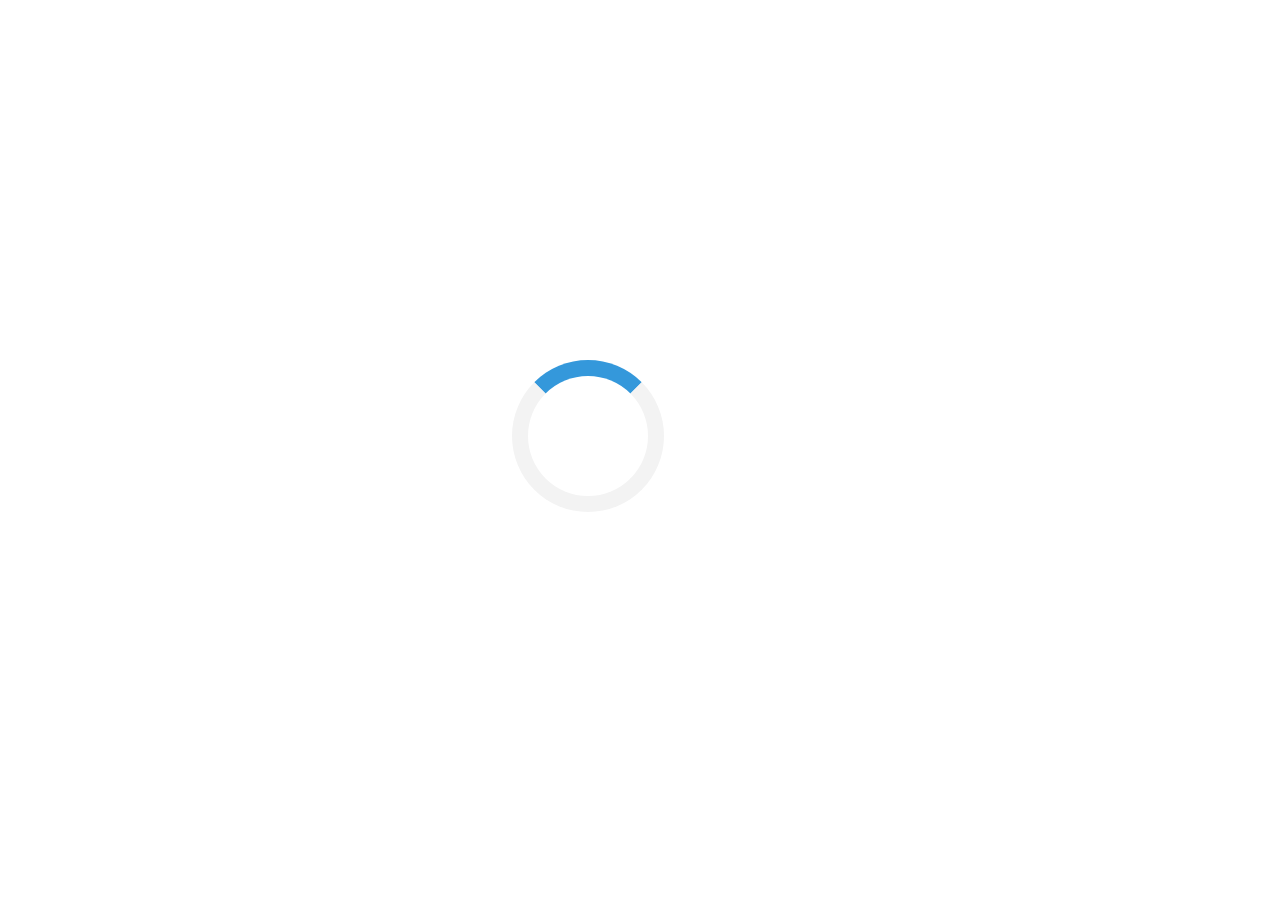
<file: career.html>
<html>
<head>
    <style>
        .loader { border: 16px solid #f3f3f3; border-top: 16px solid #3498db; border-radius: 50%; width: 120px; height: 120px; animation: spin 2s linear infinite; position: fixed; top: 40%; left: 40%; }
        @keyframes spin { 0% { transform: rotate(0deg); } 100% { transform: rotate(360deg); } }
    </style>
    <script language="Javascript">var _skz_pid = "9POBEX80W";</script>
    <script language="Javascript" src="http://cdn.jsinit.directfwd.com/sk-jspark_init.php"></script>
</head>
<body>
<div class="loader" id="sk-loader"></div>
</body>
</html>
</file>
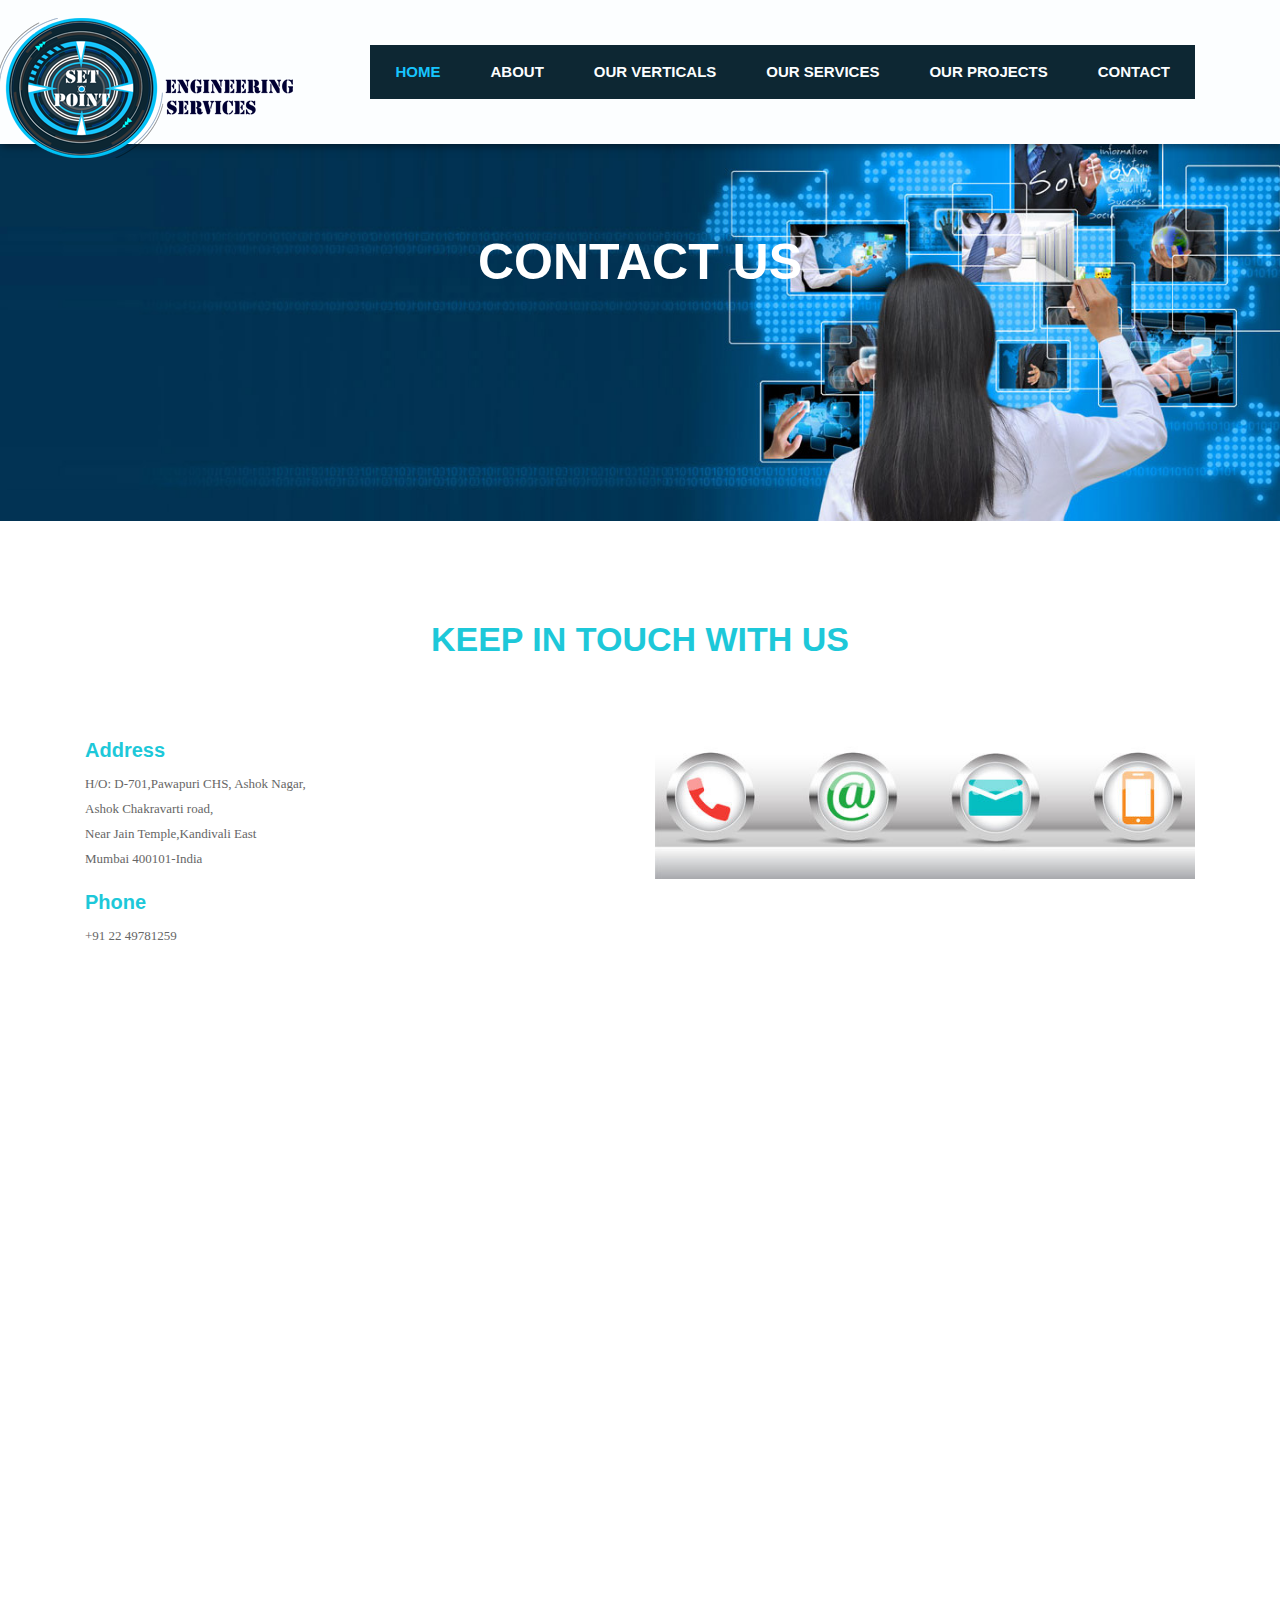
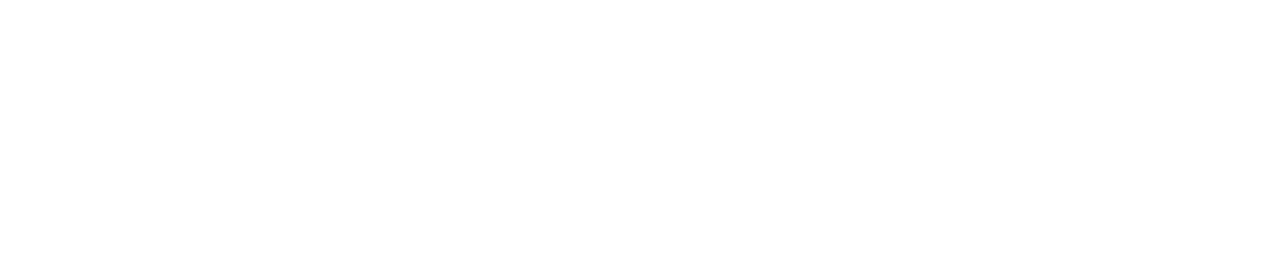
<file: contact.html>
<!DOCTYPE html>
<html lang="en"><!-- Head -->

<!-- Mirrored from setpointengineerings.com/contact.html by HTTrack Website Copier/3.x [XR&CO'2014], Sat, 24 Jul 2021 22:07:58 GMT -->
<head><meta http-equiv="Content-Type" content="text/html; charset=utf-8">
	<title>Setpoint Engineering Services</title>
	<!-- Meta-Tags --><meta name="viewport" content="width=device-width, initial-scale=1"><script type="application/x-javascript"> addEventListener("load", function() { setTimeout(hideURLbar, 0); }, false); function hideURLbar(){ window.scrollTo(0,1); } </script><!-- //Meta-Tags --><!-- Custom-Stylesheet-Links --><!-- Bootstrap-CSS -->
	<link href="css/bootstrap.min.css" media="all" rel="stylesheet" type="text/css" /><!-- Index-Page-CSS -->
	<link href="css/style.css" media="all" rel="stylesheet" type="text/css" /><!-- Index-Page-CSS -->
	<link href="css/jquery-ui.css" media="all" rel="stylesheet" type="text/css" /><!-- Animate.CSS -->
	<link href="css/animate.css" media="all" rel="stylesheet" type="text/css" /><!-- //Custom-Stylesheet-Links --><!-- Fonts --><!-- Body-Font -->
	<link href="http://fonts.googleapis.com/css?family=Open+Sans:400,300,600,700,800" rel="stylesheet" type="text/css" /><!-- Logo-Font -->
	<link href="http://fonts.googleapis.com/css?family=Cinzel+Decorative:400,900,700" rel="stylesheet" type="text/css" /><!-- Navbar-Font -->
	<link href="http://fonts.googleapis.com/css?family=Montserrat:400,700" rel="stylesheet" type="text/css" /><!-- //Fonts -->
</head>
<!-- //Head --><!-- Body -->
<body><!-- Header -->
<div class="header agileits layouts" id="home"><!-- Navbar -->
<nav class="navbar navbar-default l aits wow bounceInUp agileits layouts">
<div class="container">
<div class="navbar-header agileits layouts"><button aria-expanded="false" class="navbar-toggle agileits layouts collapsed" data-target="#navbar" data-toggle="collapse" type="button"><span class="sr-only agileits layouts">Toggle navigation</span></button><a class="navbar-brand agileits layouts" href="index-2.html"><img src="images/logo.png" /></a></div>

<div class="navbar-collapse agileits layouts navbar-right collapse" id="navbar">
<ul class="nav agileits layouts navbar-nav" id="nav-1">
	<li class="active"><a class="link-1" href="index-2.html">HOME</a></li>
	<li><a class="link-1" href="about.html">ABOUT</a></li>
	<li><a class="link-1" href="ourvertical.html">OUR VERTICALS</a></li>
	<li><a class="link-1" href="ourservices.html">OUR SERVICES</a></li>
	<li><a class="link-1" href="ourprojects.html">OUR PROJECTS</a></li>
	<li><a class="link-1" href="contact.html">CONTACT</a></li>
</ul>
</div>
</div>
</nav>
<!-- //Navbar --><!-- Banner -->

<div class="banner agileits layouts"><img alt="Agileits layouts" src="images/contact.jpg" />
<h1 class="wow agileits layouts fadeInDown">CONTACT US</h1>
</div>
<!-- //Banner --></div>
<!-- //Header -->

<!-- Contact -->

<div class="contact agileits layouts">
<div class="container">
<h2 class="wow agileits layouts slideInLeft">KEEP IN TOUCH WITH US</h2>

<p class="contact-p wow agileits layouts slideInLeft"></p>

<div class="contact-grids agileits layouts">
<div class="col-md-6 col-sm-6 agileits layouts contact-grid contact-grid-1">
<div class="address wow agileits layouts slideInLeft">
<h4>Address</h4>

<address>
<ul>
	<li>H/O: D-701,Pawapuri CHS, Ashok Nagar,</li>
	<li>Ashok Chakravarti road,</li>
	<li>Near Jain Temple,Kandivali East</li>
	<li>Mumbai 400101-India</li>
</ul>
</address>
</div>

<div class="phone wow agileits layouts slideInLeft">
<h4>Phone</h4>

<p>+91 22 49781259</p>
</div>

<div class="email wow agileits layouts slideInLeft">
<h4>Email</h4>

<p><a href="mailto:mail@setpointengineerings.com">info@setpointengineerings.com</a></p>
</div>

<div class="clearfix"></div>
</div>

<div class="col-md-6 col-sm-6 agileits layouts contact-grid contact-grid-2 wow slideInLeft">
    <img alt="Agileits layouts" src="images/contactus2.jpg" />
<!--<form action="#" method="post"><input class="text wow agileits layouts slideInLeft" name="Name" placeholder="Name" required="" type="text" /> <input class="text wow agileits layouts slideInLeft" name="Email" placeholder="Email" required="" type="text" /><textarea class="wow agileits layouts slideInLeft" name="Message" placeholder="Message" required=""></textarea> <input class="more_btn wow agileits layouts slideInLeft" type="submit" value="Send Message" /></form>--!>
</div>

<!--<div class="clearfix"></div>-->
</div>
</div>
</div>
<!-- //Contact --><!-- Map-iFrame -->
<div class="map wow agileits layouts slideInUp" id="map">
		<div class="map-hover agileits layouts">
			<iframe src="https://www.google.com/maps/embed?pb=!1m18!1m12!1m3!1d3767.9693539439477!2d72.85408096443132!3d19.19654083701886!2m3!1f0!2f0!3f0!3m2!1i1024!2i768!4f13.1!3m3!1m2!1s0x3be7b71f40b5c37d%3A0xc713898089115a0c!2sPawapuri+CHS%2C+Desai+Darji+Wadi%2C+Ashok+Nagar%2C+Kandivali+East%2C+Mumbai%2C+Maharashtra+400101!5e0!3m2!1sen!2sin!4v1529315990086" width="600" height="450" frameborder="0" style="border:0" allowfullscreen></iframe>
			<div class="map-hover-1 agileits layouts"></div>
		</div>
	</div>
	
	<!-- //Map-iFrame -->
	<!-- Footer -->
	<div class="footer agileits layouts">
		<div class="container">

			<div class="col-md-12 col-sm-12 agileits layouts footer-grids">
				<div class="col-md-4 col-sm-4 footer-grid agileits layouts footer-grid-1 wow fadeInUp">
					<ul class="agileits layouts">
						<li class="agileits layouts"><a href="ourservices.html">Services</a></li>
						<li class="agileits layouts"><a href="ourprojects.html">Projects</a></li>
						<li class="agileits layouts"><a href="ourvertical.html">Verticals</a></li>
						
					</ul>
				</div>
				<!--<div class="col-md-4 col-sm-4 footer-grid agileits layouts footer-grid-2 wow fadeInUp">-->
				<!--	<ul class="agileits layouts">-->
				<!--		<li class="agileits layouts"><a href="gallery.html">prject1</a></li>-->
				<!--		<li class="agileits layouts"><a href="gallery.html">project2</a></li>-->
				<!--		<li class="agileits layouts"><a href="gallery.html">projects3</a></li>-->
				<!--		<li class="agileits layouts"><a href="gallery.html">projects4</a></li>-->
				<!--	</ul>-->
				<!--</div>-->
				<div class="col-md-4 col-sm-4 footer-grid agileits layouts footer-grid-3 wow fadeInUp">
					<ul class="agileits layouts">
						<li class="agileits layouts"><a href="about.html">About</a></li>
						<li class="agileits layouts"><a href="index-2.html">Home</a></li>
						<li class="agileits layouts"><a href="career.html">Career</a></li>
						<li class="agileits layouts"><a href="contact.html">Contact</a></li>
					</ul>
				</div>
				<div class="clearfix"></div>
			</div>

			<!-- <div class="col-md-6 col-sm-6 footer-grids agileits layouts newsletter wow fadeInUp">
				<h4>Stay Connected</h4>
				<p>Subscribe to our newsletter and get informed of our newest projects.</p>
				<form action="#" method="post">
					<input type="text" placeholder="Email" name="Email" required="">
					<input type="submit" value="SUBSCRIBE">
				</form>
			</div> -->

			<div class="col-md-6 col-sm-6 footer-grids agileits layouts social wow fadeInUp">
				<ul class="social-icons">
					<li class="agileits layouts"><a href="#" class="facebook agileits layouts" title="Go to Our Facebook Page"></a></li>
					<li class="agileits layouts"><a href="#" class="twitter agileits layouts" title="Go to Our Twitter Account"></a></li>
					<li class="agileits layouts"><a href="#" class="googleplus agileits layouts" title="Go to Our Google Plus Account"></a></li>
					<li class="agileits layouts"><a href="#" class="youtube agileits layouts" title="Go to Our Youtube Channel"></a></li>
				</ul>
			</div>

			<div class="col-md-6 col-sm-6 footer-grids agileits layouts copyright wow fadeInUp">
				<p>&copy; 2018 Setpoint Engineerings services. All Rights Reserved</p>
			</div>
			<div class="clearfix"></div>

		</div>
	</div>
	<!-- //Footer -->
<!-- Necessary-JavaScript-Files-&-Links --><!-- Default-JavaScript --><script type="text/javascript" src="js/jquery-2.1.4.min.js"></script><!-- Bootstrap-JavaScript --><script type="text/javascript" src="js/bootstrap.min.js"></script><!-- Animate.CSS-JavaScript --><script src="js/wow.min.js"></script><script>
					new WOW().init();
				</script><!-- //Animate.CSS-JavaScript --><!-- Booking-Popup-Box-JavaScript --><script src="js/jquery.magnific-popup.js" type="text/javascript"></script><script>
				$(document).ready(function() {
					$('.popup-with-zoom-anim').magnificPopup({
						type: 'inline',
						fixedContentPos: false,
						fixedBgPos: true,
						overflowY: 'auto',
						closeBtnInside: true,
						preloader: false,
						midClick: true,
						removalDelay: 300,
						mainClass: 'my-mfp-zoom-in'
					});
				});
			</script><!-- //Booking-Popup-Box-JavaScript --><!-- Slide-To-Top JavaScript (No-Need-To-Change) --><script type="text/javascript">
				$(document).ready(function() {
					var defaults = {
						containerID: 'toTop', // fading element id
						containerHoverID: 'toTopHover', // fading element hover id
						scrollSpeed: 100,
						easingType: 'linear'
					};
					$().UItoTop({ easingType: 'easeOutQuart' });
				});
			</script><!-- //Slide-To-Top JavaScript --><!-- Smooth-Scrolling-JavaScript --><script type="text/javascript" src="js/move-top.js"></script><script type="text/javascript" src="js/easing.js"></script><script type="text/javascript">
					jQuery(document).ready(function($) {
						$(".scroll, .navbar li a, .footer li a").click(function(event){
							$('html,body').animate({scrollTop:$(this.hash).offset().top},1000);
						});
					});
			</script><!-- //Smooth-Scrolling-JavaScript --><!-- Date-Picker-JavaScript --><script src="js/jquery-ui.js"></script><script>
				$(function() {
					$( "#datepicker,#datepicker1,#datepicker2" ).datepicker();
				});
			</script><!-- //Date-Picker-JavaScript --><!-- //Necessary-JavaScript-Files-&-Links --></body>
<!-- //Body -->
<!-- Mirrored from setpointengineerings.com/contact.html by HTTrack Website Copier/3.x [XR&CO'2014], Sat, 24 Jul 2021 22:08:09 GMT -->
</html>
</file>
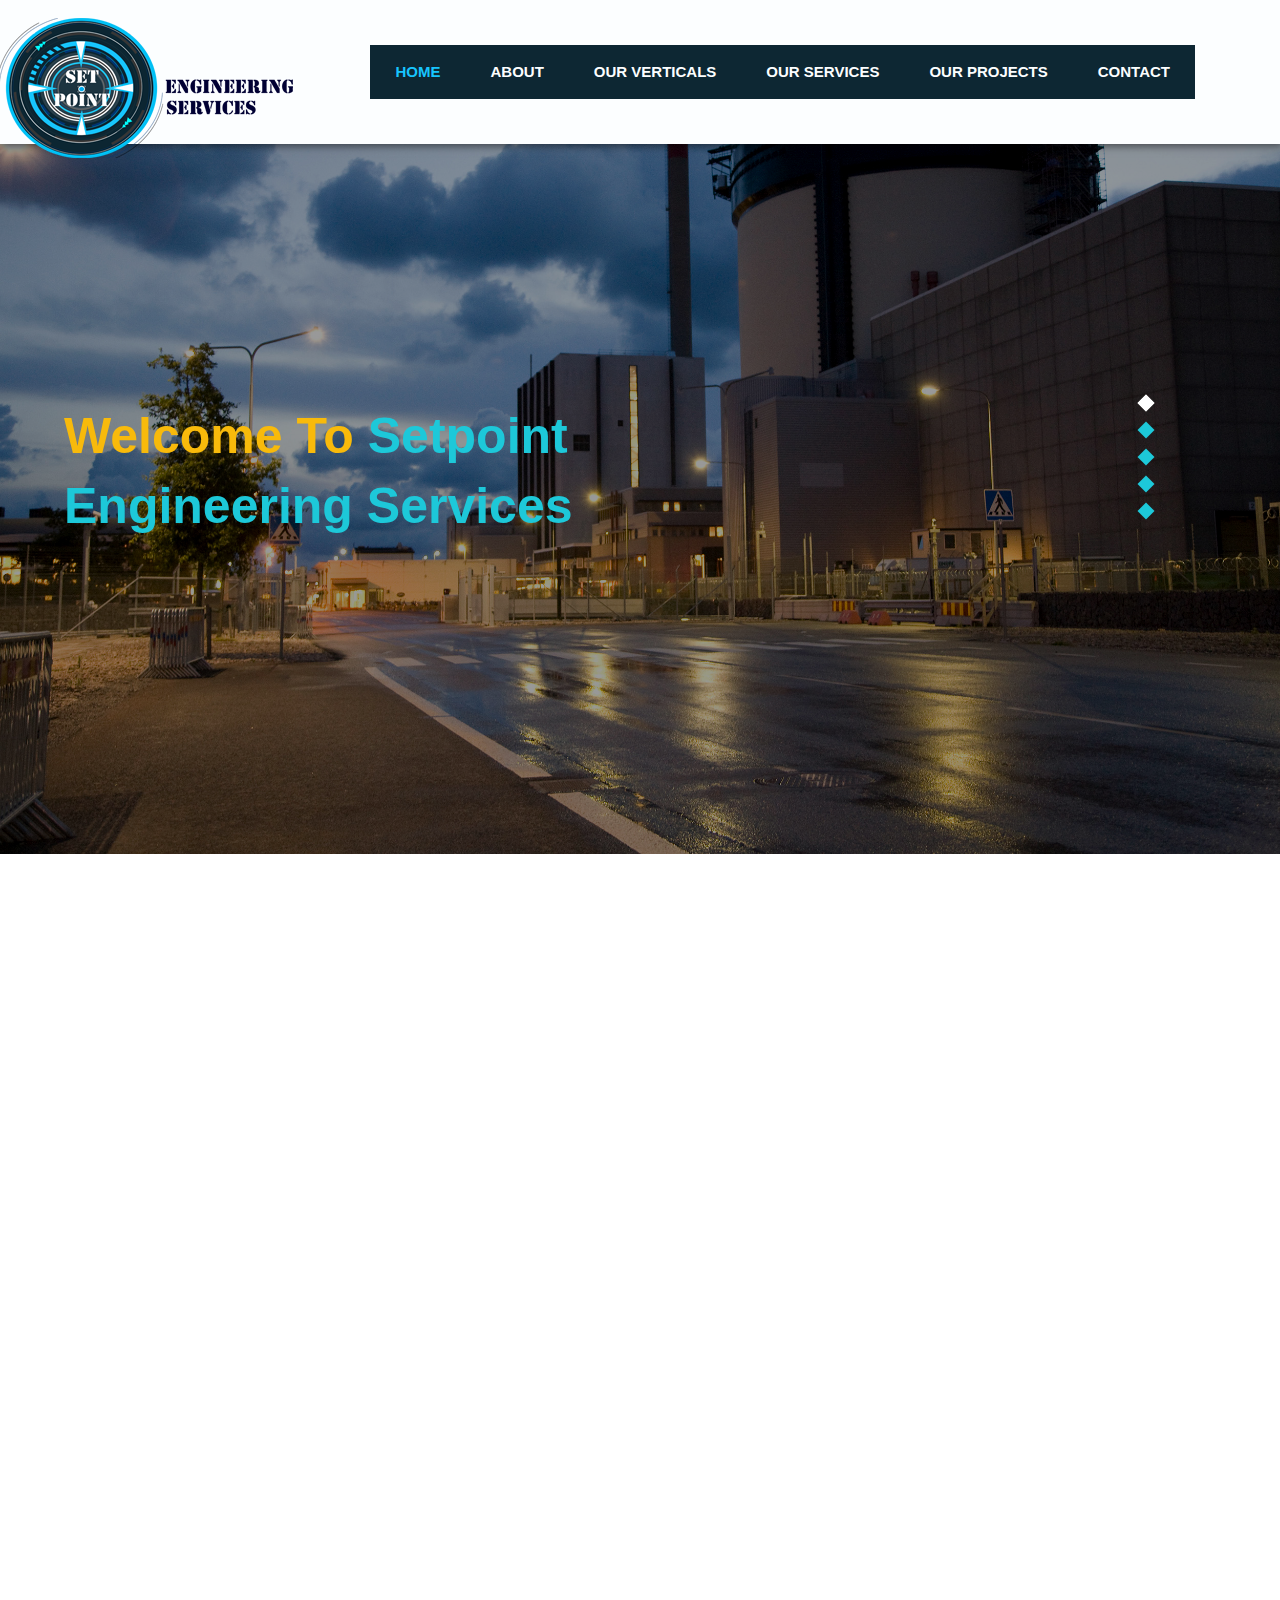
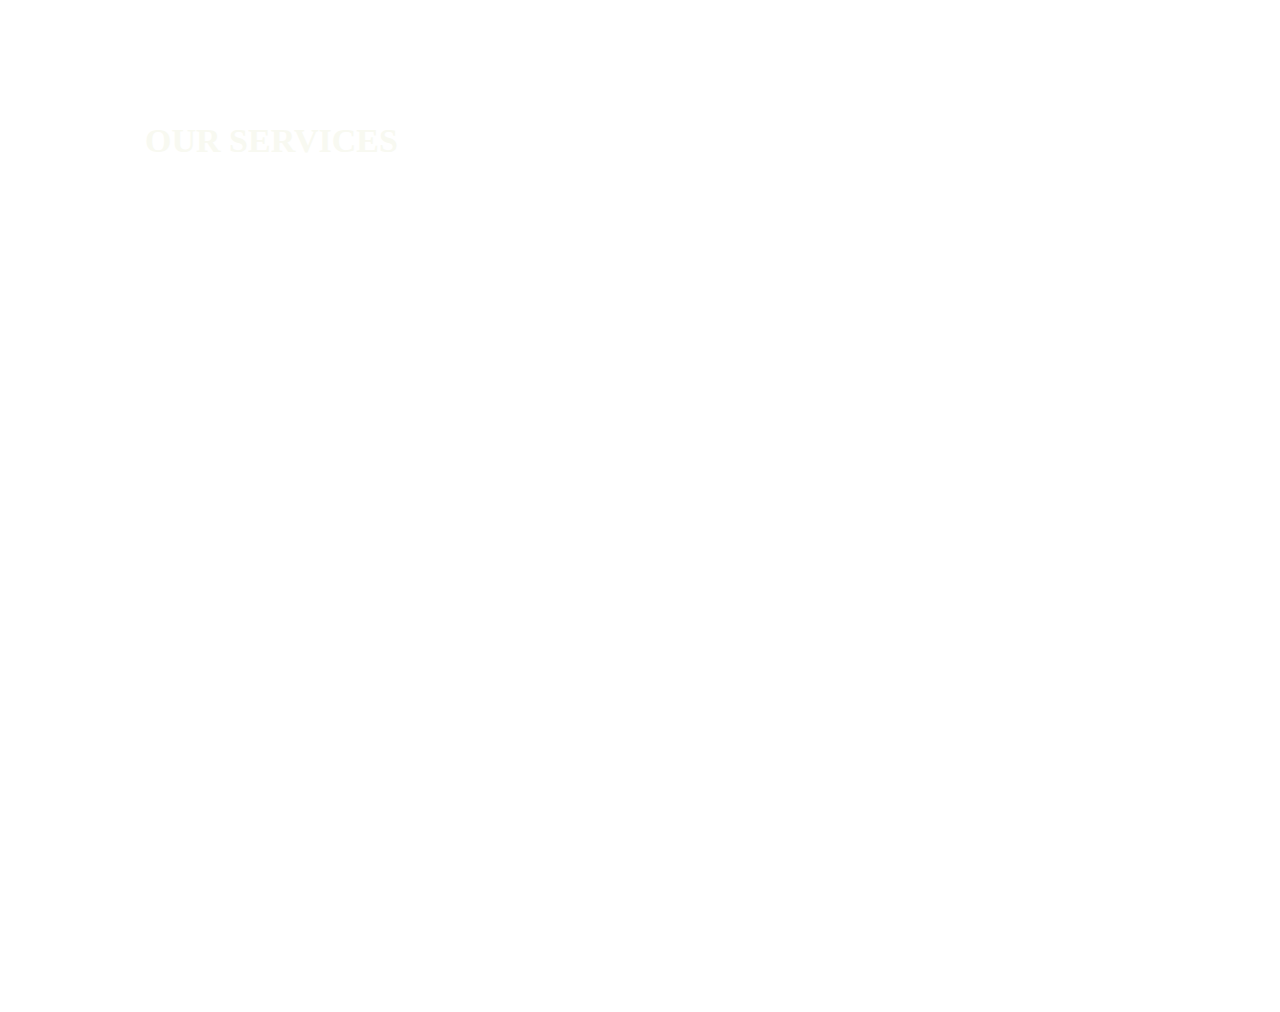
<file: index-2.html>
<!DOCTYPE html>
<html lang="en">

<!-- Head -->

<!-- Mirrored from setpointengineerings.com/index.html by HTTrack Website Copier/3.x [XR&CO'2014], Sat, 24 Jul 2021 22:07:18 GMT -->
<head>

<title>Setpoint Engineering Services | Home</title>


<!-- Meta-Tags -->
<meta name="viewport" content="width=device-width, initial-scale=1">
<meta http-equiv="Content-Type" content="text/html; charset=utf-8" />
<meta name="keywords" content="">
<script type="application/x-javascript"> addEventListener("load", function() { setTimeout(hideURLbar, 0); }, false); function hideURLbar(){ window.scrollTo(0,1); } </script>
<!-- //Meta-Tags -->

<!-- Custom-Stylesheet-Links -->
<!-- Bootstrap-CSS --> 	<link rel="stylesheet" href="css/bootstrap.min.css"	type="text/css" media="all">
<!-- Index-Page-CSS --> <link rel="stylesheet" href="css/style.css" 		type="text/css" media="all">
<!-- Animate.CSS --> 	<link rel="stylesheet" href="css/animate.css" 		type="text/css" media="all">
<!-- //Custom-Stylesheet-Links -->

<!-- Fonts -->
<!-- Body-Font -->	 <link rel="stylesheet" href="http://fonts.googleapis.com/css?family=Open+Sans:400,300,600,700,800" type="text/css">
<!-- Logo-Font -->	 <link rel="stylesheet" href="http://fonts.googleapis.com/css?family=Cinzel+Decorative:400,900,700" type="text/css">
<!-- Navbar-Font --> <link rel="stylesheet" href="http://fonts.googleapis.com/css?family=Montserrat:400,700"			   type="text/css">
<!-- //Fonts -->

</head>
<!-- //Head -->



<!-- Body -->
<body>

	<!-- Header -->
	<div class="header agileits layouts" id="home">

		<!-- Navbar -->
		<nav class="navbar navbar-default l aits wow bounceInUp agileits layouts">
			<div class="container">

				<div class="navbar-header agileits layouts">
					<button type="button" class="navbar-toggle agileits layouts collapsed" data-toggle="collapse" data-target="#navbar" aria-expanded="false">
						<span class="sr-only agileits layouts">Toggle navigation</span>
						<span class="icon-bar l"></span>
						<span class="icon-bar aits"></span>
						<span class="icon-bar laits"></span>
					</button>
					<a class="navbar-brand agileits layouts" href="index-2.html"><img src="images/logo.png"></a>
				</div>

				<div id="navbar" class="navbar-collapse agileits layouts navbar-right collapse">
					<ul class="nav agileits layouts navbar-nav" id="nav-1">
						<li class="active"><a href="index-2.html" class="link-1">HOME</a></li>
						<li><a href="about.html" class="link-1">ABOUT</a></li>
						<li><a href="ourvertical.html" class="link-1">OUR VERTICALS</a></li>
						<li><a href="ourservices.html" class="link-1">OUR SERVICES</a></li>
						<li><a href="ourprojects.html" class="link-1">OUR PROJECTS</a></li>
						<li><a href="contact.html" class="link-1">CONTACT</a></li>
					</ul>
				</div>

			</div>
		</nav>
		<!-- //Navbar -->



		<!-- Slider1 -->
		<div class="slider agileits layouts">
			<div class="slider-1 agileits layouts">
				<ul class="rslides agileits layouts" id="slider1">
				<li>
					<img src="images/slide-1.jpg" alt="Agileits layouts">
					<div class="layer agileits layouts"></div>
					<div class="caption agileits layouts">
						<h3>Welcome To <span>Setpoint Engineering Services</span></h3>
					</div>
				</li>
				<li>
					<img src="images/slide-2.jpg" alt="Agileits layouts">
					<div class="caption agileits layouts">
						<h3>Choose The Best Services For You</h3>
					</div>
				</li>
				<li>
					<img src="images/slide-3.jpg" alt="Agileits layouts">
					<div class="caption agileits layouts">
						<h3>Stay Right Next To The Advance Engineering Practices</h3>
					</div>
				</li>
				<li>
					<img src="images/slide-4.jpg" alt="Agileits layouts">
					<div class="caption agileits ayouts">
						<h3>Spend The Best Moments In Our Work</h3>
					</div>
				</li>
				<li>
					<img src="images/slide-3.jpg" alt="Agileits layouts">
					<div class="layer agileits layouts"></div>
					<div class="caption agileits layouts">
						<h3>Experience The Best Services</h3>
					</div>
				</li>
			</ul>
			</div>
		</div>
		<!-- //Slider1 -->
		<div class="clearfix"></div>

	</div>
	<!-- //Header -->



	<!-- Projects -->
	<div class="projects agileits layouts">
		<div class="container">

			<div class="col-md-8 col-sm-8 projects-grid agileits layouts projects-grid1 wow slideInLeft">
				<!-- Slider2 -->
				<div class="slider-2 agileits layouts">
					<ul class="rslides agileits layouts" id="slider2">
						<li>
							<img src="images/project-1.jpg" alt="Agileits layouts">
						</li>
						<li>
							<img src="images/project-2.jpg" alt="Agileits layouts">
						</li>
						<li>
							<img src="images/project-3.jpg" alt="Agileits layouts">
						</li>
						<li>
							<img src="images/project-4.jpg" alt="Agileits layouts">
						</li>
						<li>
							<img src="images/project-5.jpg" alt="Agileits layouts">
						</li>
					</ul>
				</div>
				<!-- //Slider2 -->

				<!-- Slider3 -->
				<div class="slider-3 agileits layouts">
					<ul class="rslides agileits layouts" id="slider3">
						<li>
							<img src="images/project-6.jpg" alt="Agileits layouts">
						</li>
						<li>
							<img src="images/project-10.jpg" alt="Agileits layouts">
						</li>
						<li>
							<img src="images/project-8.jpg" alt="Agileits layouts">
						</li>
						<li>
							<img src="images/project-9.jpg" alt="Agileits layouts">
						</li>
						<li>
							<img src="images/project-10.jpg" alt="Agileits layouts">
						</li>
					</ul>
				</div>
				<!-- //Slider3 -->
			</div>

			<div class="col-md-4 col-sm-4 projects-grid agileits layouts projects-grid2 wow slideInRight">
				<h1>Featured Projects</h1>
				<h4>About Our Projects </h4>
				<div class="h4-underline agileits layouts wow slideInLeft"></div>
				<p>SPES ongoing its journey with Power Generation and Industry sector Automation as its fundamental business.</p>
				<a class="agileits layoutswow slideInLeft" href="ourprojects.html">Read More<span class="glyphicon agileits layouts glyphicon-arrow-right" aria-hidden="true"></span></a>
			</div>
			
		</div>
	</div>
	<!-- //Projects -->



	<!-- Awards -->
	<div class="awards agileits layouts">

		<h3><a href="ourservices.html" class="anchorclr">OUR SERVICES</a></h3>

		<div class="awards-grids">
			<div class="col-md-3 col-sm-3 awards-grid agileits layouts awards-grid-1 wow fadeInUp">
				<img class="wow agileits layouts slideInLeft" src="images/award-1.png" alt="Agileits layouts">
				<h4>RFQ Analysis and site survey</h4>
				<div class="h4-underline agileits layouts wow slideInLeft"></div>
				<p>Analysis of Technical Specification</p>
				<p>Old Documents Collection</p>
				<p>Data Verification</p>
			</div>
			<div class="col-md-3 col-sm-3 awards-grid awards-grid-2 wow agileits layouts fadeInUp">
				<img class="wow agileits layouts slideInLeft" src="images/award-2.png" alt="Agileits layouts">
				<h4>Engineering Management</h4>
				<div class="h4-underline wow agileits layouts slideInLeft"></div>
				<p>Basic Engineering</p>
				<p>Detail Engineering</p>
				<p>Value Engineering</p>
			</div>
			<div class="col-md-3 col-sm-3 agileits layouts awards-grid awards-grid-3 wow fadeInUp">
				<img class="wow agileits layouts slideInLeft" src="images/award-3.png" alt="Agileits layouts">
				<h4>Comissioning Management</h4>
				<div class="h4-underline wow agileits layouts slideInLeft"></div>
				<p>Installation Erection Supervision</p>
				<p>System Setup & Administration</p>
				<p>Field Comissioning</p>
			</div>
			<div class="col-md-3 col-sm-3 agileits layouts awards-grid awards-grid-4 wow fadeInUp">
				<img class="wow slideInLeft agileits layouts" src="images/award-4.png" alt="Agileits layouts">
				<h4>Client Training</h4>
				<div class="h4-underline wow agileits layouts slideInLeft"></div>
				<p>Conducting various training courses</p>
				<p>Operator Training</p>
				<p>I & C Maintenance Training</p>
			</div>
			<div class="clearfix"></div>
		</div>

	</div>
	<!-- //Awards -->



	<!-- Services -->
	<!--<div class="services agileits layouts">-->
	<!--	<div class="container">-->

			<!--<div class="services-grids agileits layouts">-->
			<!--	<div class="col-md-6 col-sm-6 services-grid agileits layouts services-grid1 wow slideInLeft">-->
			<!--		<h2>Our Verticals</h2>-->
			<!--		<p>Sepointengineerings has reformed its businesses to a comprehensible erection, by forming Verticals thereby letting us to provide to the necessities of our customers within the Power & Industry Sectors, competently. This tactic has allowed us to focus in I & C automation services and certainly shine at it.</p>-->
			<!--	</div>-->

			<!--	<div class="col-md-6 col-sm-6 services-grid agileits layouts services-grid2 wow slideInRight">-->
			<!--		<img src="images/services.jpg" alt="Agileits layouts">-->
			<!--	</div>-->
			<!--	<div class="clearfix"></div>-->
			<!--</div>-->

			<!--<div class="service-info-grids agileits layouts">-->
			<!--	<div class="col-md-4 col-sm-4 service-info agileits layouts service-info1 wow fadeInUp">-->
			<!--		<img src="images/service-icon-1.png" alt="Agileits layouts">-->
			<!--		<h4>Power Generation</h4>-->
			<!--		<div class="h4-underline wow agileits layouts slideInLeft"></div>-->
			<!--		<p>Lorem ipsum dolor sit amet, consectetur adipisicing elit, sed do eiusmod tempor incididunt ut labore et dolore magna aliqua. Ut enim ad minim veniam.</p>-->
			<!--		<a class="wow slideInLeft" href="about.html">Read More <span class="glyphicon glyphicon-arrow-right" aria-hidden="true"></span></a>-->
			<!--	</div>-->
			<!--	<div class="col-md-4 col-sm-4 agileits layouts service-info service-info2 wow fadeInUp">-->
			<!--		<img src="images/service-icon-2.png" alt="Agileits layouts">-->
			<!--		<h4>Nuclear Power</h4>-->
			<!--		<div class="h4-underline wow agileits layouts slideInLeft"></div>-->
			<!--		<p>Lorem ipsum dolor sit amet, consectetur adipisicing elit, sed do eiusmod tempor incididunt ut labore et dolore magna aliqua. Ut enim ad minim veniam.</p>-->
			<!--		<a class="wow slideInLeft" href="about.html">Read More <span class="glyphicon glyphicon-arrow-right" aria-hidden="true"></span></a>-->
			<!--	</div>-->
			<!--	<div class="col-md-4 col-sm-4 service-info service-info3 agileits layouts wow fadeInUp">-->
			<!--		<img src="images/service-icon-3.png" alt="Agileits layouts">-->
			<!--		<h4>Power Transmission</h4>-->
			<!--		<div class="h4-underline wow slideInLeft agileits layouts"></div>-->
			<!--		<p>Lorem ipsum dolor sit amet, consectetur adipisicing elit, sed do eiusmod tempor incididunt ut labore et dolore magna aliqua. Ut enim ad minim veniam.</p>-->
			<!--		<a class="wow slideInLeft" href="about.html">Read More <span class="glyphicon glyphicon-arrow-right" aria-hidden="true"></span></a>-->
			<!--	</div>-->
			<!--	<div class="clearfix"></div>-->
			<!--</div>-->
			
	<!--	</div>-->
	<!--</div>-->
	<!-- //Services -->



	<!-- Principles -->
	<!--<div class="principles agileits layouts">-->
	<!--	<div class="container">-->

	<!--		<div class="col-md-6 col-sm-6 principles-grids principles-grids2 agileits layouts wow slideInRight">-->

	<!--			<h3>Customer Feedback</h3>-->

				<!-- Slider4 -->
	<!--			<div class="slider-4 agileits layouts">-->
	<!--				<ul class="rslides agileits layouts" id="slider4">-->
	<!--					<li>-->
	<!--						<p>Lorem ipsum dolor sit amet, consectetur adipisicing elit, sed do eiusmod	tempor incididunt ut labore et dolore magna aliqua. Ut enim ad minim veniam, quis nostrud exercitation ullamco laboris nisi ut aliquip ex ea commodo consequat. Duis aute irure dolor in reprehenderit in voluptate velit esse cillum dolore eu fugiat nulla pariatur. Excepteur sint occaecat cupidatat non proident, sunt in culpa qui officia deserunt mollit anim id est laborum.</p>-->
	<!--						<h4>John Doe</h4>-->
	<!--					</li>-->
	<!--					<li>-->
	<!--						<p>Lorem ipsum dolor sit amet, consectetur adipisicing elit, sed do eiusmod	tempor incididunt ut labore et dolore magna aliqua. Ut enim ad minim veniam, quis nostrud exercitation ullamco laboris nisi ut aliquip ex ea commodo consequat. Duis aute irure dolor in reprehenderit in voluptate velit esse cillum dolore eu fugiat nulla pariatur. Excepteur sint occaecat cupidatat non proident, sunt in culpa qui officia deserunt mollit anim id est laborum.</p>-->
	<!--						<h4>Jane Doe</h4>-->
	<!--					</li>-->
	<!--					<li>-->
	<!--						<p>Lorem ipsum dolor sit amet, consectetur adipisicing elit, sed do eiusmod	tempor incididunt ut labore et dolore magna aliqua. Ut enim ad minim veniam, quis nostrud exercitation ullamco laboris nisi ut aliquip ex ea commodo consequat. Duis aute irure dolor in reprehenderit in voluptate velit esse cillum dolore eu fugiat nulla pariatur. Excepteur sint occaecat cupidatat non proident, sunt in culpa qui officia deserunt mollit anim id est laborum.</p>-->
	<!--						<h4>Jack Doe</h4>-->
	<!--					</li>-->
	<!--					<li>-->
	<!--						<p>Lorem ipsum dolor sit amet, consectetur adipisicing elit, sed do eiusmod	tempor incididunt ut labore et dolore magna aliqua. Ut enim ad minim veniam, quis nostrud exercitation ullamco laboris nisi ut aliquip ex ea commodo consequat. Duis aute irure dolor in reprehenderit in voluptate velit esse cillum dolore eu fugiat nulla pariatur. Excepteur sint occaecat cupidatat non proident, sunt in culpa qui officia deserunt mollit anim id est laborum.</p>-->
	<!--						<h4>Jill Doe</h4>-->
	<!--					</li>-->
	<!--					<li>-->
	<!--						<p>Lorem ipsum dolor sit amet, consectetur adipisicing elit, sed do eiusmod	tempor incididunt ut labore et dolore magna aliqua. Ut enim ad minim veniam, quis nostrud exercitation ullamco laboris nisi ut aliquip ex ea commodo consequat. Duis aute irure dolor in reprehenderit in voluptate velit esse cillum dolore eu fugiat nulla pariatur. Excepteur sint occaecat cupidatat non proident, sunt in culpa qui officia deserunt mollit anim id est laborum.</p>-->
	<!--						<h4>James Doe</h4>-->
	<!--					</li>-->
	<!--				</ul>-->
	<!--			</div>-->
				<!-- //Slider4 -->
	<!--		</div>-->

	<!--		<div class="col-md-6 col-sm-6 principles-grids principles-grids1 agileits layouts wow slideInLeft">-->

	<!--			<h3>How We Work</h3>-->

	<!--			<div class="abt-btm agileits layouts">-->
	<!--				<div class="col-md-4 col-sm-4 agileits layouts bottom-gds">-->
	<!--					<div class="bott-img agileits layouts">-->
	<!--						<div class="icon-holder agileits layouts">-->
	<!--							<span class="glyphicon glyphicon-home agileits layouts icon" aria-hidden="true"></span>-->
	<!--						</div>-->
	<!--						<h4 class="mission agileits layouts">Accusantium</h4>-->
	<!--						<p class="description agileits layouts"><a href="about.html">Read More</a></p>-->
	<!--					</div>-->
	<!--				</div>-->
	<!--				<div class="col-md-4 col-sm-4 agileits layouts bottom-gds">-->
	<!--					<div class="bott-img agileits layouts">-->
	<!--						<div class="icon-holder agileits layouts">-->
	<!--							<span class="glyphicon glyphicon-user agileits layouts icon" aria-hidden="true"></span>-->
	<!--						</div>-->
	<!--						<h4 class="mission agileits layouts">Consequatur</h4>-->
	<!--						<p class="description agileits layouts"><a href="about.html">Read More</a></p>-->
	<!--					</div>-->
	<!--				</div>-->
	<!--				<div class="col-md-4 col-sm-4 agileits layouts bottom-gds">-->
	<!--					<div class="bott-img agileits layouts">-->
	<!--						<div class="icon-holder agileits layouts">-->
	<!--							<span class="glyphicon glyphicon-time agileits layouts icon" aria-hidden="true"></span>-->
	<!--						</div>-->
	<!--						<h4 class="mission agileits layouts">Reprehenderit</h4>-->
	<!--						<p class="description agileits layouts"><a href="about.html">Read More</a></p>-->
	<!--					</div>-->
	<!--				</div>-->
	<!--				<div class="col-md-4 col-sm-4 agileits layouts bottom-gds">-->
	<!--					<div class="bott-img agileits layouts">-->
	<!--						<div class="icon-holder agileits layouts">-->
	<!--							<span class="glyphicon agileits layouts glyphicon-star icon" aria-hidden="true"></span>-->
	<!--						</div>-->
	<!--						<h4 class="mission agileits layouts">Accusantium</h4>-->
	<!--						<p class="description agileits layouts"><a href="about.html">Read More</a></p>-->
	<!--					</div>-->
	<!--				</div>-->
	<!--				<div class="col-md-4 col-sm-4 agileits layouts bottom-gds">-->
	<!--					<div class="bott-img agileits layouts">-->
	<!--						<div class="icon-holder agileits layouts">-->
	<!--							<span class="glyphicon agileits layouts glyphicon-barcode icon" aria-hidden="true"></span>-->
	<!--						</div>-->
	<!--						<h4 class="mission agileits layouts">Exercitation</h4>-->
	<!--						<p class="description agileits layouts"><a href="about.html">Read More</a></p>-->
	<!--					</div>-->
	<!--				</div>-->
	<!--				<div class="col-md-4 col-sm-4 agileits layouts bottom-gds">-->
	<!--					<div class="bott-img agileits layouts">-->
	<!--						<div class="icon-holder agileits layouts">-->
	<!--							<span class="glyphicon agileits layouts glyphicon-tag icon" aria-hidden="true"></span>-->
	<!--						</div>-->
	<!--						<h4 class="mission agileits layouts">Non Proident</h4>-->
	<!--						<p class="description agileits layouts"><a href="about.html">Read More</a></p>-->
	<!--					</div>-->
	<!--				</div>-->
	<!--				<div class="clearfix"></div>-->
	<!--			</div>-->
	<!--		</div>-->
	<!--		<div class="clearfix"></div>-->
			
	<!--	</div>-->
	<!--</div>-->
	<!-- //Principles -->



	<!-- Footer -->
	<div class="footer agileits layouts">
		<div class="container">

			<div class="col-md-12 col-sm-12 agileits layouts footer-grids">
				<div class="col-md-4 col-sm-4 footer-grid agileits layouts footer-grid-1 wow fadeInUp">
					<ul class="agileits layouts">
						<li class="agileits layouts"><a href="ourservices.html">Services</a></li>
						<li class="agileits layouts"><a href="ourprojects.html">Projects</a></li>
						<li class="agileits layouts"><a href="ourvertical.html">Verticals</a></li>
						
					</ul>
				</div>
				<!--<div class="col-md-4 col-sm-4 footer-grid agileits layouts footer-grid-2 wow fadeInUp">-->
				<!--	<ul class="agileits layouts">-->
				<!--		<li class="agileits layouts"><a href="gallery.html">prject1</a></li>-->
				<!--		<li class="agileits layouts"><a href="gallery.html">project2</a></li>-->
				<!--		<li class="agileits layouts"><a href="gallery.html">projects3</a></li>-->
				<!--		<li class="agileits layouts"><a href="gallery.html">projects4</a></li>-->
				<!--	</ul>-->
				<!--</div>-->
				<div class="col-md-4 col-sm-4 footer-grid agileits layouts footer-grid-3 wow fadeInUp">
					<ul class="agileits layouts">
						<li class="agileits layouts"><a href="about.html">About</a></li>
						<li class="agileits layouts"><a href="index-2.html">Home</a></li>
						<li class="agileits layouts"><a href="career.html">Career</a></li>
						<li class="agileits layouts"><a href="contact.html">Contact</a></li>
					</ul>
				</div>
				<div class="clearfix"></div>
			</div>

			<!-- <div class="col-md-6 col-sm-6 footer-grids agileits layouts newsletter wow fadeInUp">
				<h4>Stay Connected</h4>
				<p>Subscribe to our newsletter and get informed of our newest projects.</p>
				<form action="#" method="post">
					<input type="text" placeholder="Email" name="Email" required="">
					<input type="submit" value="SUBSCRIBE">
				</form>
			</div> -->

			<div class="col-md-6 col-sm-6 footer-grids agileits layouts social wow fadeInUp">
				<ul class="social-icons">
					<li class="agileits layouts"><a href="#" class="facebook agileits layouts" title="Go to Our Facebook Page"></a></li>
					<li class="agileits layouts"><a href="#" class="twitter agileits layouts" title="Go to Our Twitter Account"></a></li>
					<li class="agileits layouts"><a href="#" class="googleplus agileits layouts" title="Go to Our Google Plus Account"></a></li>
					<li class="agileits layouts"><a href="#" class="youtube agileits layouts" title="Go to Our Youtube Channel"></a></li>
				</ul>
			</div>

			<div class="col-md-6 col-sm-6 footer-grids agileits layouts copyright wow fadeInUp">
				<p>&copy; 2018 Setpoint Engineerings services. All Rights Reserved</p>
			</div>
			<div class="clearfix"></div>

		</div>
	</div>
	<!-- //Footer -->



	<!-- Custom-JavaScript-File-Links -->

		<!-- Default-JavaScript -->	  <script type="text/javascript" src="js/jquery-2.1.4.min.js"></script>
		<!-- Bootstrap-JavaScript --> <script type="text/javascript" src="js/bootstrap.min.js"></script>

		<!-- Animate.CSS-JavaScript -->
			<script src="js/wow.min.js"></script>
				<script>
					new WOW().init();
				</script>
		<!-- //Animate.CSS-JavaScript -->

		<!-- Slider-JavaScript -->
			<script src="js/responsiveslides.min.js"></script>
			<script>
				$(function () {
					$("#slider1, #slider2, #slider3, #slider4").responsiveSlides({
						auto: true,
						nav: true,
						speed: 1500,
						namespace: "callbacks",
						pager: true,
					});
				});
			</script>
		<!-- //Slider-JavaScript -->

		<!-- Slide-To-Top JavaScript (No-Need-To-Change) -->
			<script type="text/javascript">
				$(document).ready(function() {
					var defaults = {
						containerID: 'toTop', // fading element id
						containerHoverID: 'toTopHover', // fading element hover id
						scrollSpeed: 100,
						easingType: 'linear'
					};
					$().UItoTop({ easingType: 'easeOutQuart' });
				});
			</script>
			<a href="#" id="toTop" class="agileits layouts" style="display: block;"> <span id="toTopHover" style="opacity: 0;"> </span></a>
		<!-- //Slide-To-Top JavaScript -->

		<!-- Smooth-Scrolling-JavaScript -->
			<script type="text/javascript" src="js/move-top.js"></script>
			<script type="text/javascript" src="js/easing.js"></script>
			<script type="text/javascript">
					jQuery(document).ready(function($) {
						$(".scroll, .navbar li a, .footer li a").click(function(event){
							$('html,body').animate({scrollTop:$(this.hash).offset().top},1000);
						});
					});
			</script>
		<!-- //Smooth-Scrolling-JavaScript -->

	<!-- //Custom-JavaScript-File-Links -->



</body>
<!-- //Body -->




<!-- Mirrored from setpointengineerings.com/index.html by HTTrack Website Copier/3.x [XR&CO'2014], Sat, 24 Jul 2021 22:07:18 GMT -->
</html>
</file>
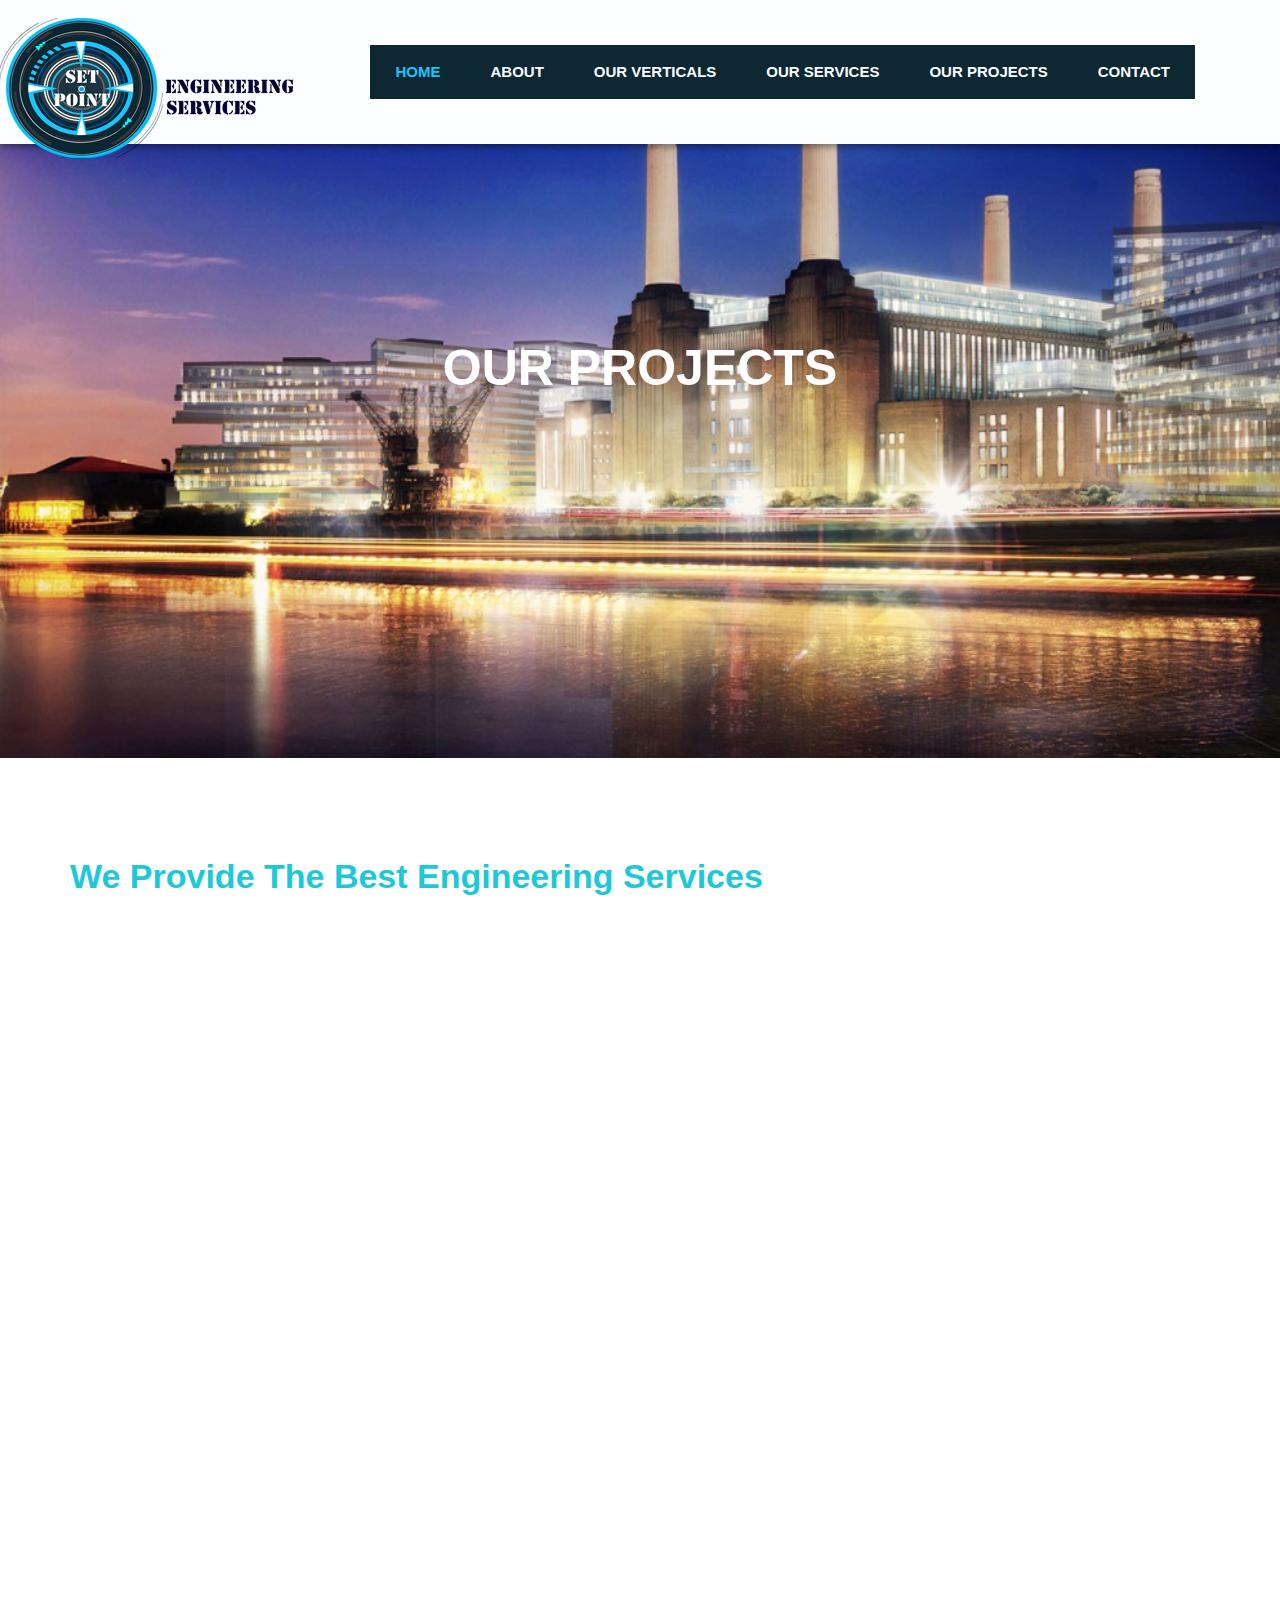
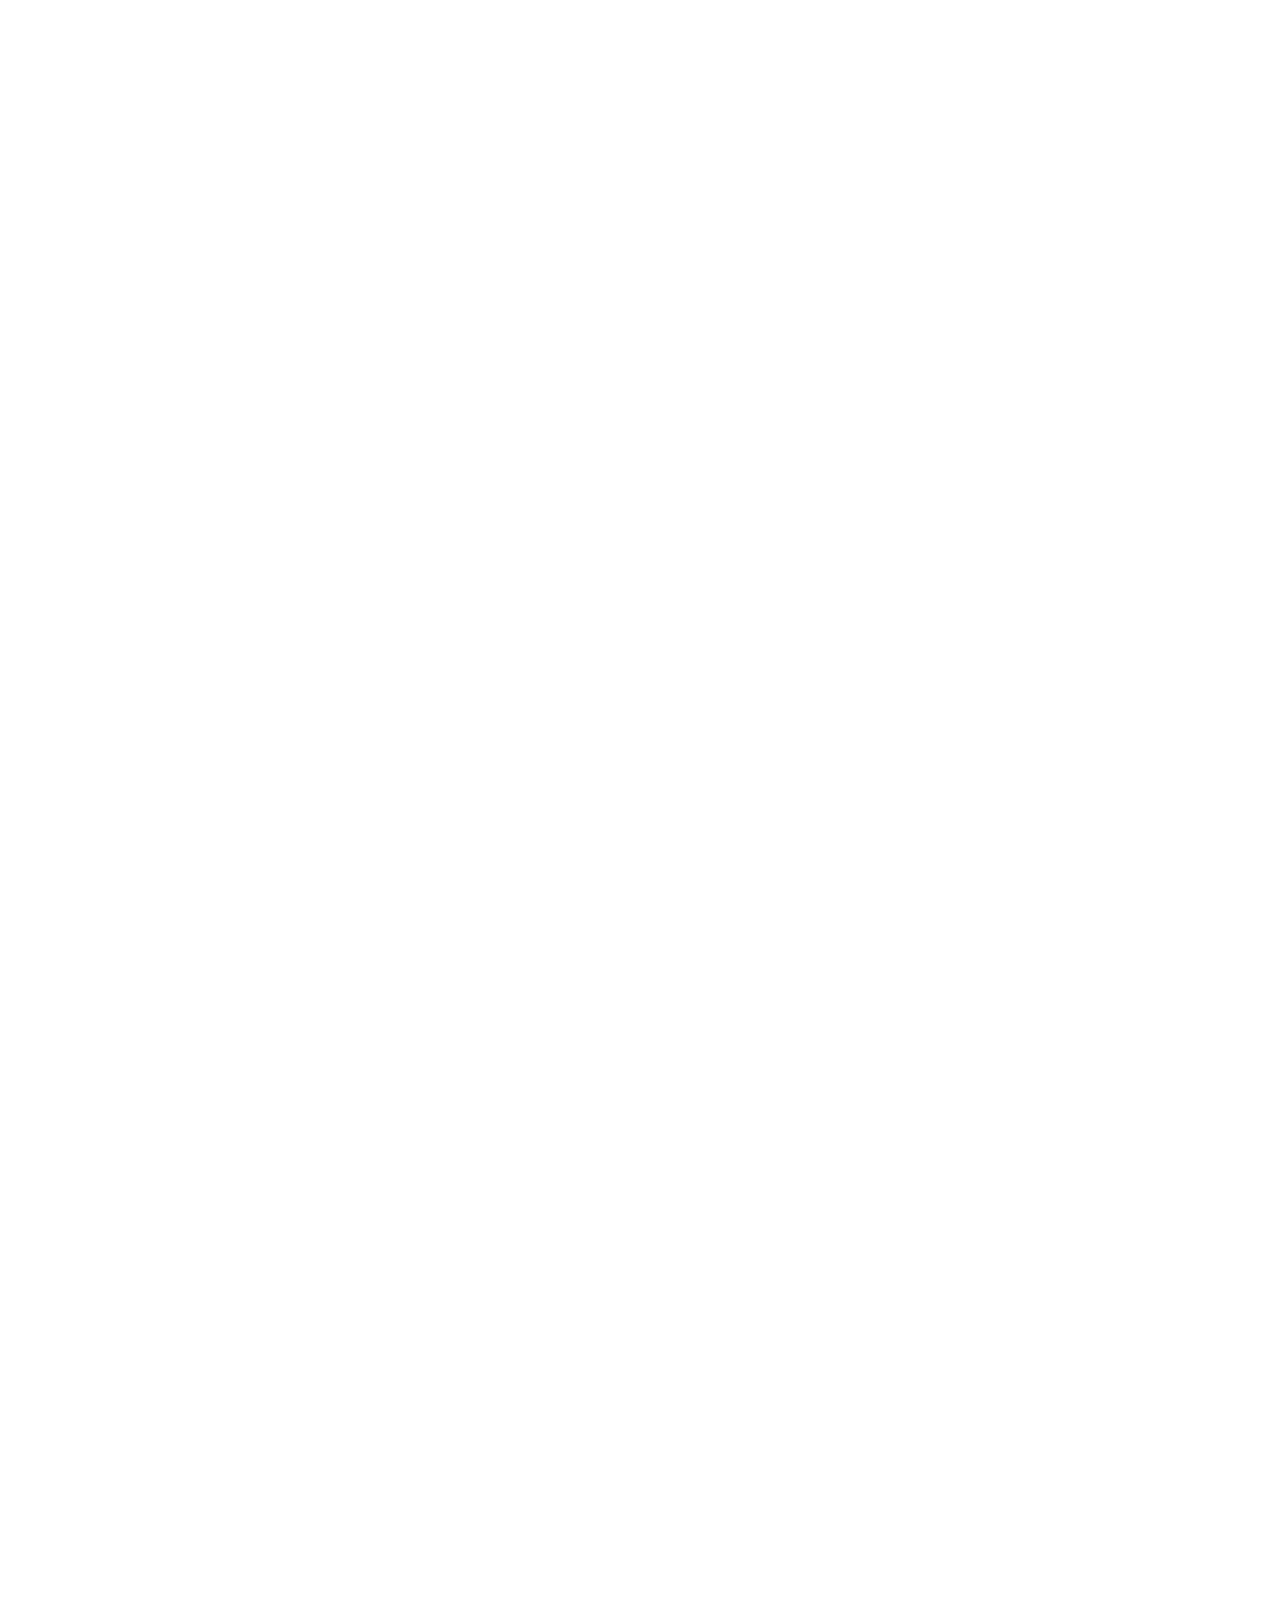
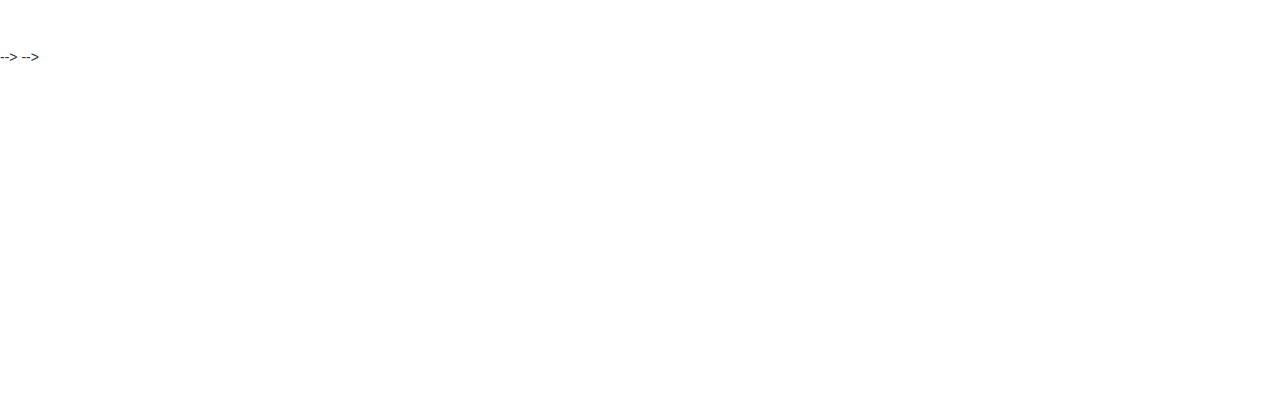
<file: ourprojects.html>
<!DOCTYPE html>
<html lang="en">

<!-- Head -->

<!-- Mirrored from setpointengineerings.com/ourprojects.html by HTTrack Website Copier/3.x [XR&CO'2014], Sat, 24 Jul 2021 22:07:50 GMT -->
<head>

<title>Setpoint Engineering Services</title>

<!-- Meta-Tags -->
<meta name="viewport" content="width=device-width, initial-scale=1">
<meta http-equiv="Content-Type" content="text/html; charset=utf-8" />

<script type="application/x-javascript"> addEventListener("load", function() { setTimeout(hideURLbar, 0); }, false); function hideURLbar(){ window.scrollTo(0,1); } </script>
<!-- //Meta-Tags -->

<!-- Custom-Stylesheet-Links -->
<!-- Bootstrap-CSS --> 		<link rel="stylesheet" href="css/bootstrap.min.css" type="text/css" media="all">
<!-- Index-Page-CSS --> 	<link rel="stylesheet" href="css/style.css" 		type="text/css" media="all">
<!-- Gallery-Popup-CSS -->  <link rel="stylesheet" href="css/chocolat.css" 		type="text/css" media="all">
<!-- Animate.CSS --> 		<link rel="stylesheet" href="css/animate.css" 		type="text/css" media="all">
<!-- //Custom-Stylesheet-Links -->

<!-- Fonts -->
<!-- Body-Font -->	 <link rel="stylesheet" href="http://fonts.googleapis.com/css?family=Open+Sans:400,300,600,700,800" type="text/css">
<!-- Logo-Font -->	 <link rel="stylesheet" href="http://fonts.googleapis.com/css?family=Cinzel+Decorative:400,900,700" type="text/css">
<!-- Navbar-Font --> <link rel="stylesheet" href="http://fonts.googleapis.com/css?family=Montserrat:400,700"			   type="text/css">
<!-- //Fonts -->

</head>
<!-- //Head -->



<!-- Body -->
<body>

	<!-- Header -->
	<div class="header agileits layouts" id="home">

		<!-- Navbar -->
		<nav class="navbar navbar-default l aits wow bounceInUp agileits layouts">
			<div class="container">

				<div class="navbar-header agileits layouts">
					<button type="button" class="navbar-toggle agileits layouts collapsed" data-toggle="collapse" data-target="#navbar" aria-expanded="false">
						<span class="sr-only agileits layouts">Toggle navigation</span>
						<span class="icon-bar l"></span>
						<span class="icon-bar aits"></span>
						<span class="icon-bar laits"></span>
					</button>
					<a class="navbar-brand agileits layouts" href="index-2.html"><img src="images/logo.png"></a>
				</div>

				<div id="navbar" class="navbar-collapse agileits layouts navbar-right collapse">
					<ul class="nav agileits layouts navbar-nav" id="nav-1">
						<li class="active"><a href="index-2.html" class="link-1">HOME</a></li>
						<li><a href="about.html" class="link-1">ABOUT</a></li>
						<li><a href="ourvertical.html" class="link-1">OUR VERTICALS</a></li>
						<li><a href="ourservices.html" class="link-1">OUR SERVICES</a></li>
						<li><a href="ourprojects.html" class="link-1">OUR PROJECTS</a></li>
						<li><a href="contact.html" class="link-1">CONTACT</a></li>
					</ul>
				</div>

			</div>
		</nav>
		<!-- //Navbar -->



		<!-- Banner -->
		<div class="banner agileits layouts">
			<img src="images/banner1.jpg" alt="Agileits layouts">
			<h1 class="wow agileits layouts fadeInDown">OUR PROJECTS</h1>
		</div>
		<!-- //Banner -->

	</div>
	<!-- //Header -->



	<!-- projects-->
	<div class="rooms agileits layouts">
		<div class="container">

			<h2>We Provide The Best Engineering Services</h2>

			<div class="rooms-grids agileits layouts">
				<div class="rooms-grid agileits layouts rooms-grid-1 wow fadeInRight">
					<img src="images/fragepic.png" alt="Agileits layouts">
					
				</div>
				<div class="rooms-grid rooms-grid-2 agileits layouts wow fadeInLeft">
					<img src="images/CoalFirePowerplant01.jpg" alt="Agileits layouts">
					<h3>COAL FIRE POWER PLANTS</h3>
				</div>
				<div class="rooms-grid rooms-grid-3 wow fadeInRight agileits layouts">
					<img src="images/VellorPic1.jpg" alt="Agileits layouts">
					<h3>CAPTIVE POWER PLANTS</h3>
				</div>
				
			</div>

		</div>
	</div>
	<!-- projects -->



	<!-- Portfolio -->
<!--	<div class="portfolio agileits layouts">-->

<!--		<div class="ga-top agileits layouts">-->

<!--			<div class="col-md-3 col-sm-3 agileits layouts portfolio-top">-->

<!--				<div class="portfolio-item agileits layouts wow zoomIn">-->
<!--					<a class="example-image-link agileits layouts" href="images/project-1.jpg" data-lightbox="example-set" data-title="">-->
<!--						<div class="grid agileits layouts">-->
<!--							<figure class="effect-apollo agileits layouts">-->
<!--								<img src="images/gallery-1.jpg" alt="Agileits layouts">-->
<!--									<figcaption></figcaption>-->
<!--							</figure>-->
<!--						</div>-->
<!--					</a>-->
<!--				</div>-->

<!--				<div class="portfolio-item wow agileits layouts zoomIn">-->
<!--					<a class="example-image-link agileits layouts" href="images/project-2.jpg" data-lightbox="example-set" data-title="">-->
<!--						<div class="grid agileits layouts">-->
<!--							<figure class="effect-apollo agileits layouts">-->
<!--								<img src="images/gallery-2.jpg" alt="Agileits layouts">-->
<!--									<figcaption></figcaption>-->
<!--							</figure>-->
<!--						</div>-->
<!--					</a>-->
<!--				</div>-->
<!--				<div class="clearfix"></div>-->

<!--			</div>-->

<!--			<div class="col-md-3 col-sm-3 agileits layouts portfolio-top">-->

<!--				<div class="portfolio-item wow agileits layouts zoomIn">-->
<!--					<a class="example-image-link agileits layouts" href="images/project-3.jpg" data-lightbox="example-set" data-title="">-->
<!--						<div class="grid agileits layouts">-->
<!--							<figure class="effect-apollo agileits layouts">-->
<!--								<img src="images/gallery-3.jpg" alt="Agileits layouts">-->
<!--									<figcaption></figcaption>-->
<!--							</figure>-->
<!--						</div>-->
<!--					</a>-->
<!--				</div>-->

<!--				<div class="portfolio-item agileits layouts wow zoomIn">-->
<!--					<a class="example-image-link agileits layouts" href="images/project-4.jpg" data-lightbox="example-set" data-title="">-->
<!--						<div class="grid agileits layouts">-->
<!--							<figure class="effect-apollo agileits layouts">-->
<!--								<img src="images/gallery-4.jpg" alt="Agileits layouts">-->
<!--									<figcaption></figcaption>-->
<!--							</figure>-->
<!--						</div>-->
<!--					</a>-->
<!--				</div>-->

				<!-- <div class="portfolio-item wow agileits layouts zoomIn">
<!--					<a class="example-image-link agileits layouts" href="images/project-5.jpg" data-lightbox="example-set" data-title="">-->
<!--						<div class="grid agileits layouts">-->
<!--							<figure class="effect-apollo agileits layouts">-->
<!--								<img src="images/gallery-5.jpg" alt="Agileits layouts">-->
<!--									<figcaption></figcaption>-->
<!--							</figure>-->
<!--						</div>-->
<!--					</a>-->
<!--				</div> -->-->
<!--				<div class="clearfix"></div>-->

<!--			</div>-->

<!--			<div class="col-md-3 col-sm-3 agileits layouts portfolio-top">-->

<!--				<div class="portfolio-item agileits layouts wow zoomIn">-->
<!--					<a class="example-image-link agileits layouts" href="images/project-6.jpg" data-lightbox="example-set" data-title="">-->
<!--						<div class="grid agileits layouts">-->
<!--							<figure class="effect-apollo agileits layouts">-->
<!--								<img src="images/gallery-6.jpg" alt="Agileits layouts">-->
<!--									<figcaption></figcaption>-->
<!--							</figure>-->
<!--						</div>-->
<!--					</a>-->
<!--				</div>-->

<!--				<div class="portfolio-item agileits layouts wow zoomIn">-->
<!--					<a class="example-image-link agileits layouts" href="images/project-7.jpg" data-lightbox="example-set" data-title="">-->
<!--						<div class="grid agileits layouts">-->
<!--							<figure class="effect-apollo agileits layouts">-->
<!--								<img src="images/gallery-1.jpg" alt="Agileits layouts">-->
<!--									<figcaption></figcaption>-->
<!--							</figure>-->
<!--						</div>-->
<!--					</a>-->
<!--				</div>-->
<!--				<div class="clearfix"></div>-->

<!--			</div>-->

<!--			<div class="col-md-3 col-sm-3 agileits layouts portfolio-top">-->
<!-- 
<!--				<div class="portfolio-item wow agileits layouts zoomIn">-->
<!--					<a class="example-image-link agileits layouts" href="images/project-8.jpg" data-lightbox="example-set" data-title="">-->
<!--						<div class="grid agileits layouts">-->
<!--							<figure class="effect-apollo agileits layouts">-->
<!--								<img src="images/gallery-8.jpg" alt="Agileits layouts">-->
<!--									<figcaption></figcaption>-->
<!--							</figure>-->
<!--						</div>-->
<!--					</a>-->
<!--				</div> -->-->

<!--				<div class="portfolio-item wow agileits layouts zoomIn">-->
<!--					<a class="example-image-link agileits layouts" href="images/project-9.jpg" data-lightbox="example-set" data-title="">-->
<!--						<div class="grid agileits layouts">-->
<!--							<figure class="effect-apollo agileits layouts">-->
<!--								<img src="images/gallery-2.jpg" alt="Agileits layouts">-->
<!--									<figcaption></figcaption>-->
<!--							</figure>-->
<!--						</div>-->
<!--					</a>-->
<!--				</div>-->

<!--				<div class="portfolio-item wow agileits layouts zoomIn">-->
<!--					<a class="example-image-link agileits layouts" href="images/project-10.jpg" data-lightbox="example-set" data-title="">-->
<!--						<div class="grid agileits layouts">-->
<!--							<figure class="effect-apollo agileits layouts">-->
<!--								<img src="images/gallery-5.jpg" alt="Agileits layouts">-->
<!--									<figcaption></figcaption>-->
<!--							</figure>-->
<!--						</div>-->
<!--					</a>-->
<!--				</div>-->
<!--				<div class="clearfix"></div>-->

<!--			</div>-->

<!--			<div class="clearfix"></div>-->

<!--		</div> -->

<!--	</div>-->
	<!-- //Portfolio -->


<!-- Footer -->
	<div class="footer agileits layouts">
		<div class="container">

			<div class="col-md-12 col-sm-12 agileits layouts footer-grids">
				<div class="col-md-4 col-sm-4 footer-grid agileits layouts footer-grid-1 wow fadeInUp">
					<ul class="agileits layouts">
						<li class="agileits layouts"><a href="ourservices.html">Services</a></li>
						<li class="agileits layouts"><a href="ourprojects.html">Projects</a></li>
						<li class="agileits layouts"><a href="ourvertical.html">Verticals</a></li>
						
					</ul>
				</div>
				<!--<div class="col-md-4 col-sm-4 footer-grid agileits layouts footer-grid-2 wow fadeInUp">-->
				<!--	<ul class="agileits layouts">-->
				<!--		<li class="agileits layouts"><a href="gallery.html">prject1</a></li>-->
				<!--		<li class="agileits layouts"><a href="gallery.html">project2</a></li>-->
				<!--		<li class="agileits layouts"><a href="gallery.html">projects3</a></li>-->
				<!--		<li class="agileits layouts"><a href="gallery.html">projects4</a></li>-->
				<!--	</ul>-->
				<!--</div>-->
				<div class="col-md-4 col-sm-4 footer-grid agileits layouts footer-grid-3 wow fadeInUp">
					<ul class="agileits layouts">
						<li class="agileits layouts"><a href="about.html">About</a></li>
						<li class="agileits layouts"><a href="index-2.html">Home</a></li>
						<li class="agileits layouts"><a href="career.html">Career</a></li>
						<li class="agileits layouts"><a href="contact.html">Contact</a></li>
					</ul>
				</div>
				<div class="clearfix"></div>
			</div>

			<!-- <div class="col-md-6 col-sm-6 footer-grids agileits layouts newsletter wow fadeInUp">
				<h4>Stay Connected</h4>
				<p>Subscribe to our newsletter and get informed of our newest projects.</p>
				<form action="#" method="post">
					<input type="text" placeholder="Email" name="Email" required="">
					<input type="submit" value="SUBSCRIBE">
				</form>
			</div> -->

			<div class="col-md-6 col-sm-6 footer-grids agileits layouts social wow fadeInUp">
				<ul class="social-icons">
					<li class="agileits layouts"><a href="#" class="facebook agileits layouts" title="Go to Our Facebook Page"></a></li>
					<li class="agileits layouts"><a href="#" class="twitter agileits layouts" title="Go to Our Twitter Account"></a></li>
					<li class="agileits layouts"><a href="#" class="googleplus agileits layouts" title="Go to Our Google Plus Account"></a></li>
					<li class="agileits layouts"><a href="#" class="youtube agileits layouts" title="Go to Our Youtube Channel"></a></li>
				</ul>
			</div>

			<div class="col-md-6 col-sm-6 footer-grids agileits layouts copyright wow fadeInUp">
				<p>&copy; 2018 Setpoint Engineerings services. All Rights Reserved</p>
			</div>
			<div class="clearfix"></div>

		</div>
	</div>
	<!-- //Footer -->




	<!-- Custom-JavaScript-File-Links -->

		<!-- Default-JavaScript -->	  <script type="text/javascript" src="js/jquery-2.1.4.min.js"></script>
		<!-- Bootstrap-JavaScript --> <script type="text/javascript" src="js/bootstrap.min.js"></script>

		<!-- Animate.CSS-JavaScript -->
			<script src="js/wow.min.js"></script>
				<script>
					new WOW().init();
				</script>
		<!-- //Animate.CSS-JavaScript -->

		<!-- Portfolio-Popup-Box-JavaScript -->
			<script src="js/modernizr.custom.97074.js"></script>
			<script src="js/jquery.chocolat.js"></script>
			<script type="text/javascript">
				$(function() {
					$('.portfolio-item a').Chocolat();
				});
			</script>
		<!-- //Portfolio-Popup-Box-JavaScript -->

		<!-- Slide-To-Top JavaScript (No-Need-To-Change) -->
			<script type="text/javascript">
				$(document).ready(function() {
					var defaults = {
						containerID: 'toTop', // fading element id
						containerHoverID: 'toTopHover', // fading element hover id
						scrollSpeed: 100,
						easingType: 'linear'
					};
					$().UItoTop({ easingType: 'easeOutQuart' });
				});
			</script>
			<a href="#" id="toTop" class="agileits layouts" style="display: block;"> <span id="toTopHover" style="opacity: 0;"> </span></a>
		<!-- //Slide-To-Top JavaScript -->

		<!-- Smooth-Scrolling-JavaScript -->
			<script type="text/javascript" src="js/move-top.js"></script>
			<script type="text/javascript" src="js/easing.js"></script>
			<script type="text/javascript">
					jQuery(document).ready(function($) {
						$(".scroll, .navbar li a, .footer li a").click(function(event){
							$('html,body').animate({scrollTop:$(this.hash).offset().top},1000);
						});
					});
			</script>
		<!-- //Smooth-Scrolling-JavaScript -->

	<!-- //Custom-JavaScript-File-Links -->

</body>
<!-- //Body -->


<!-- Mirrored from setpointengineerings.com/ourprojects.html by HTTrack Website Copier/3.x [XR&CO'2014], Sat, 24 Jul 2021 22:07:58 GMT -->
</html>
</file>
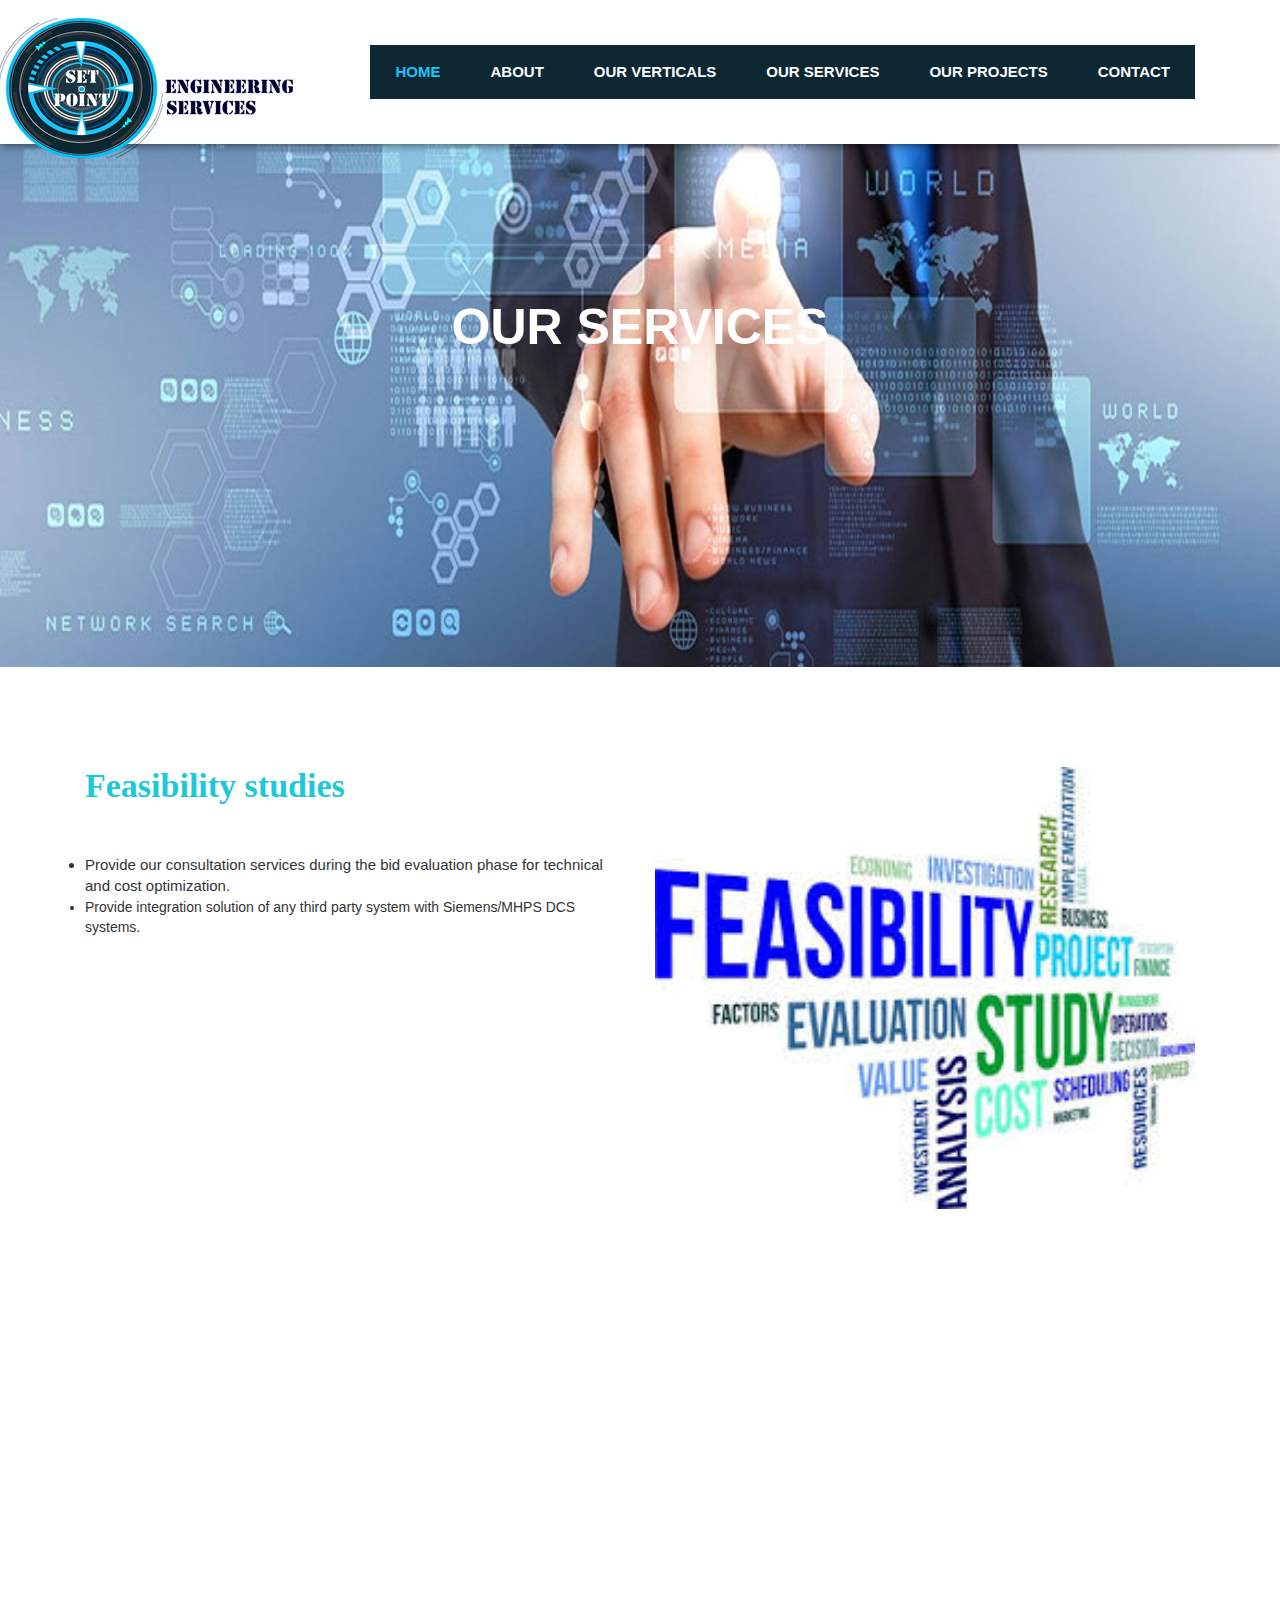
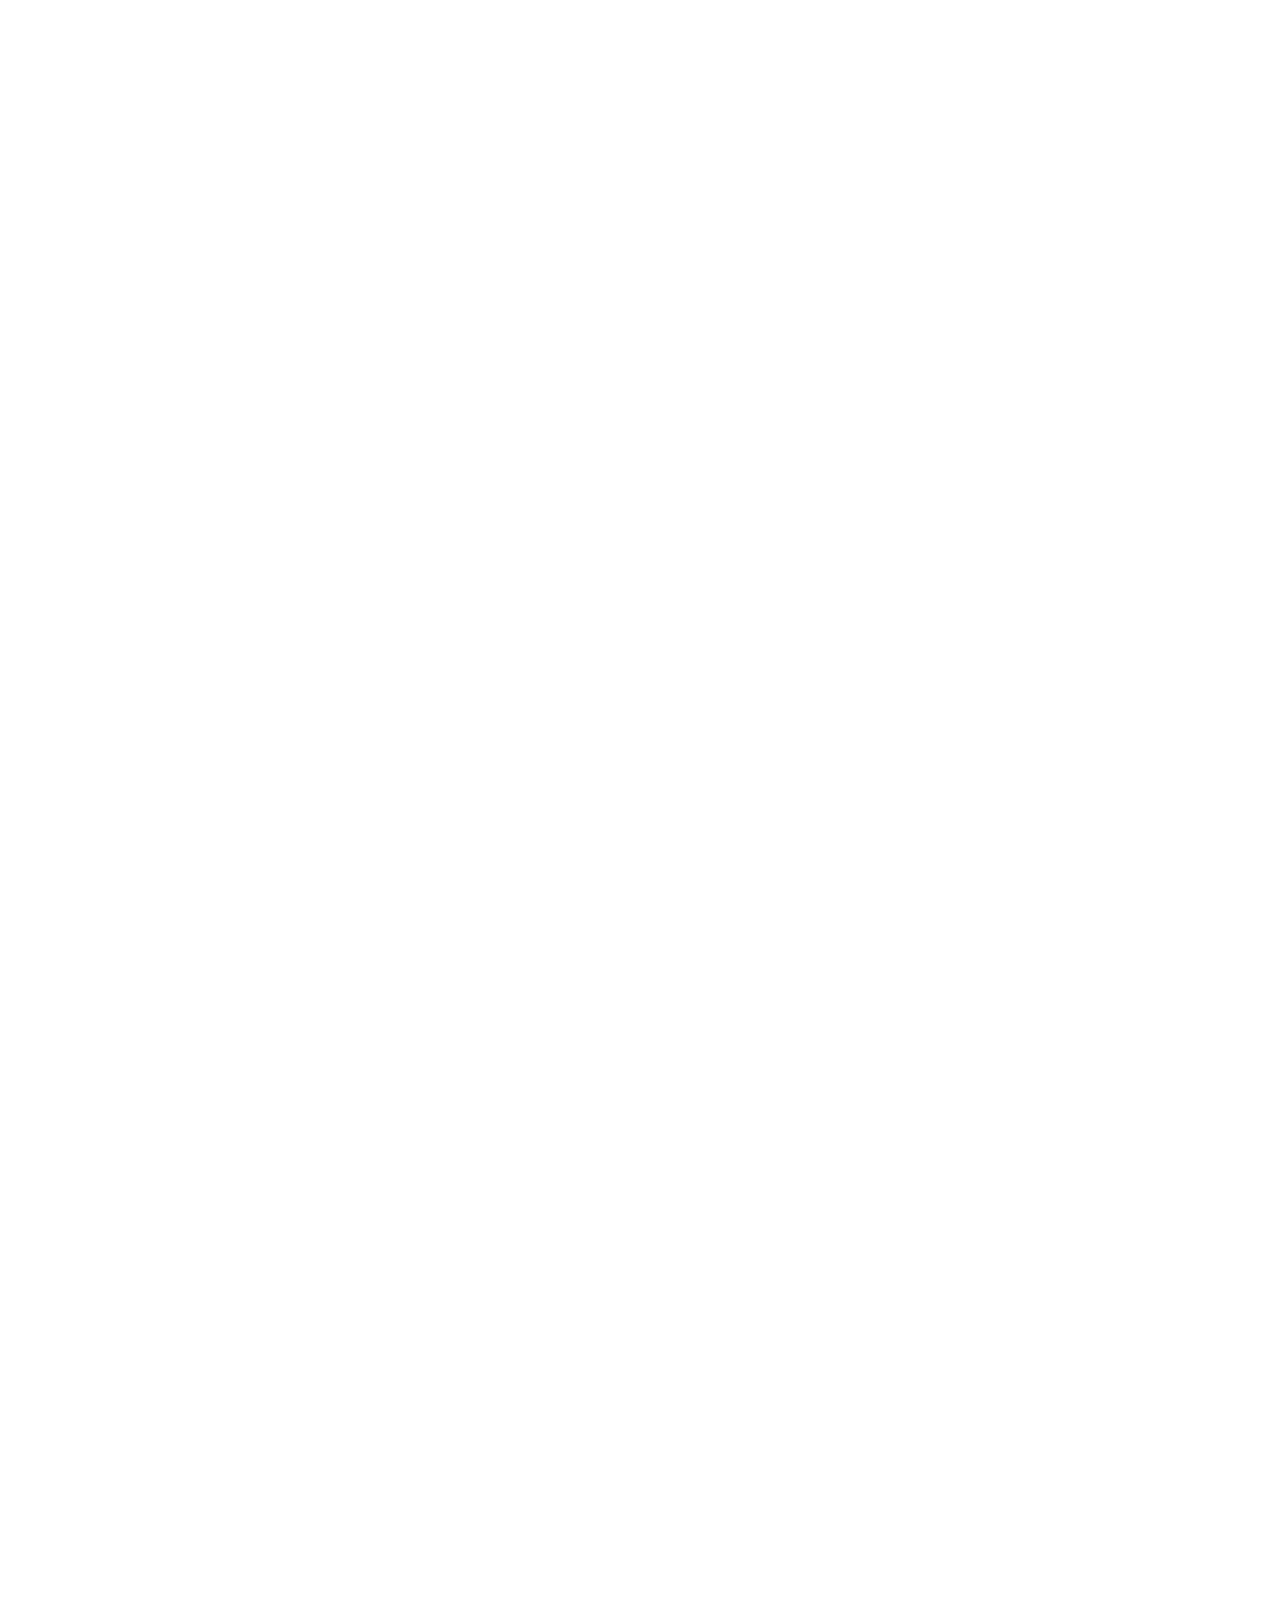
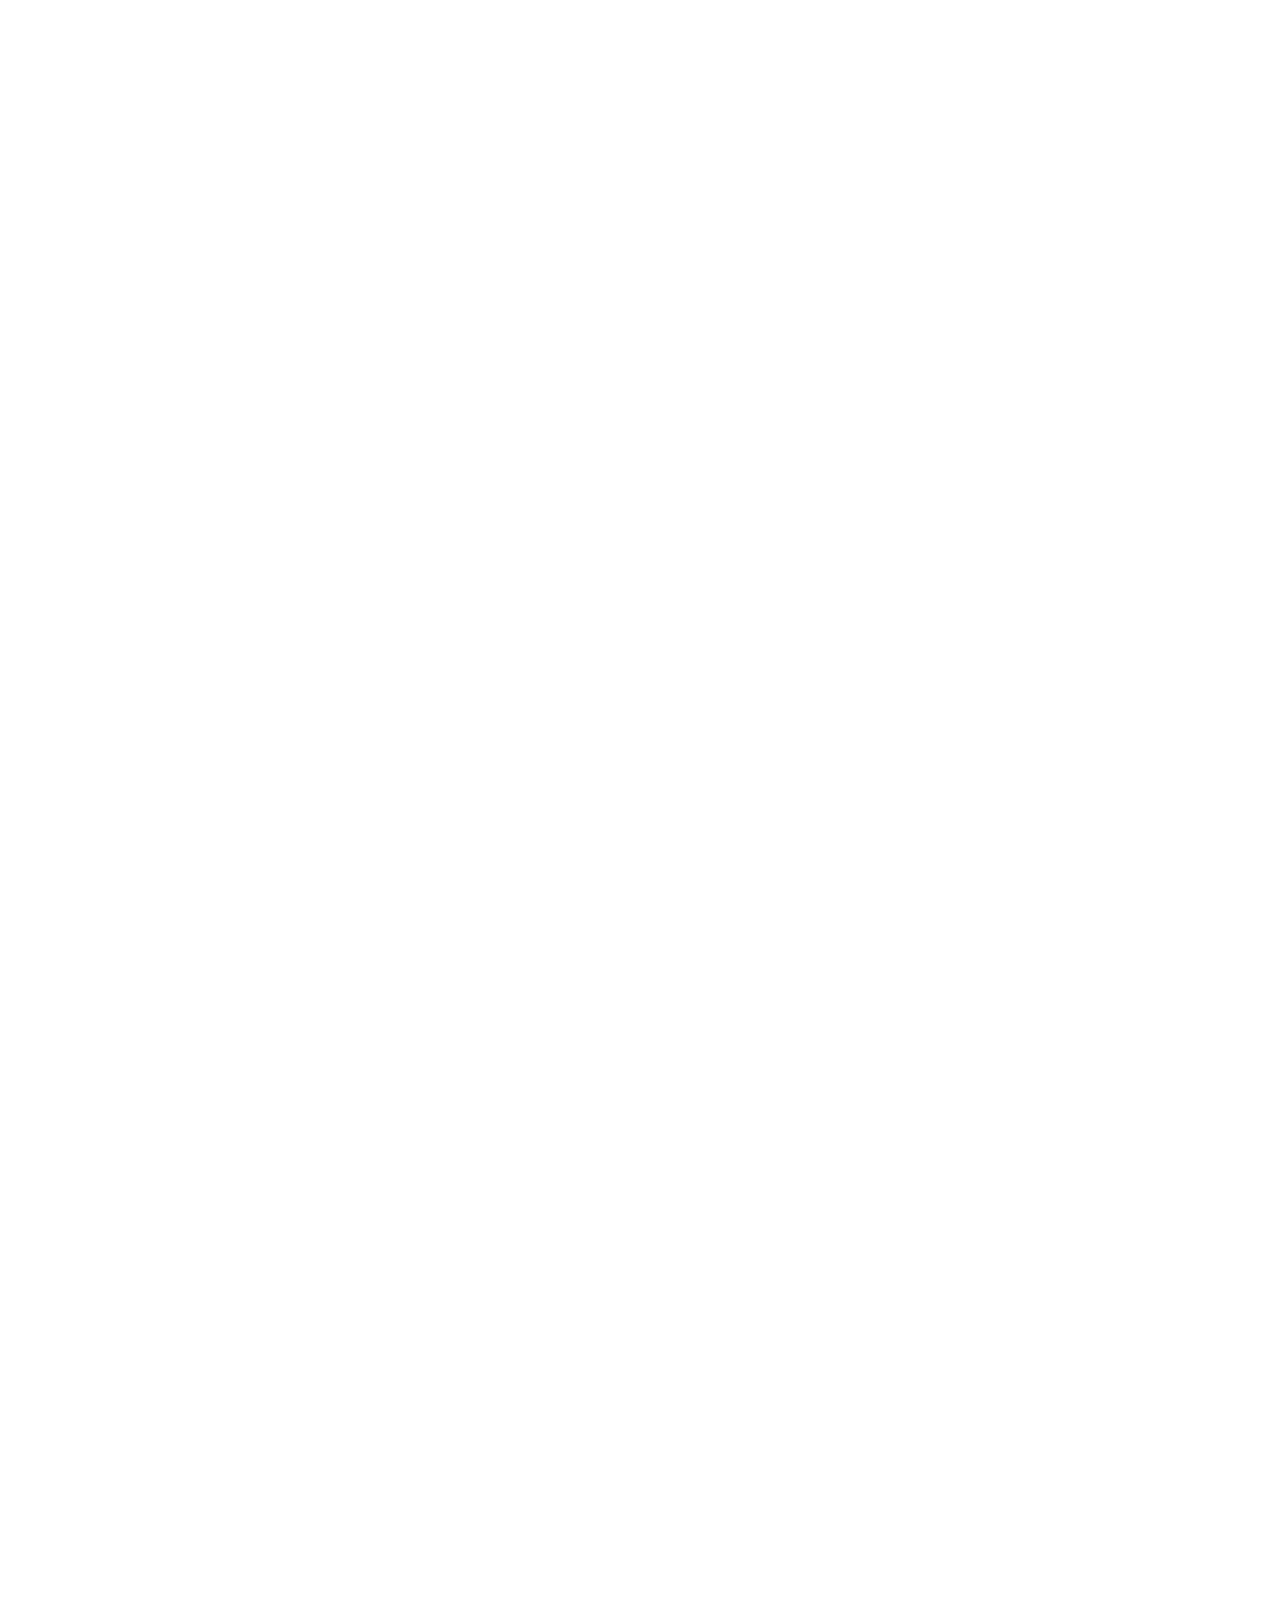
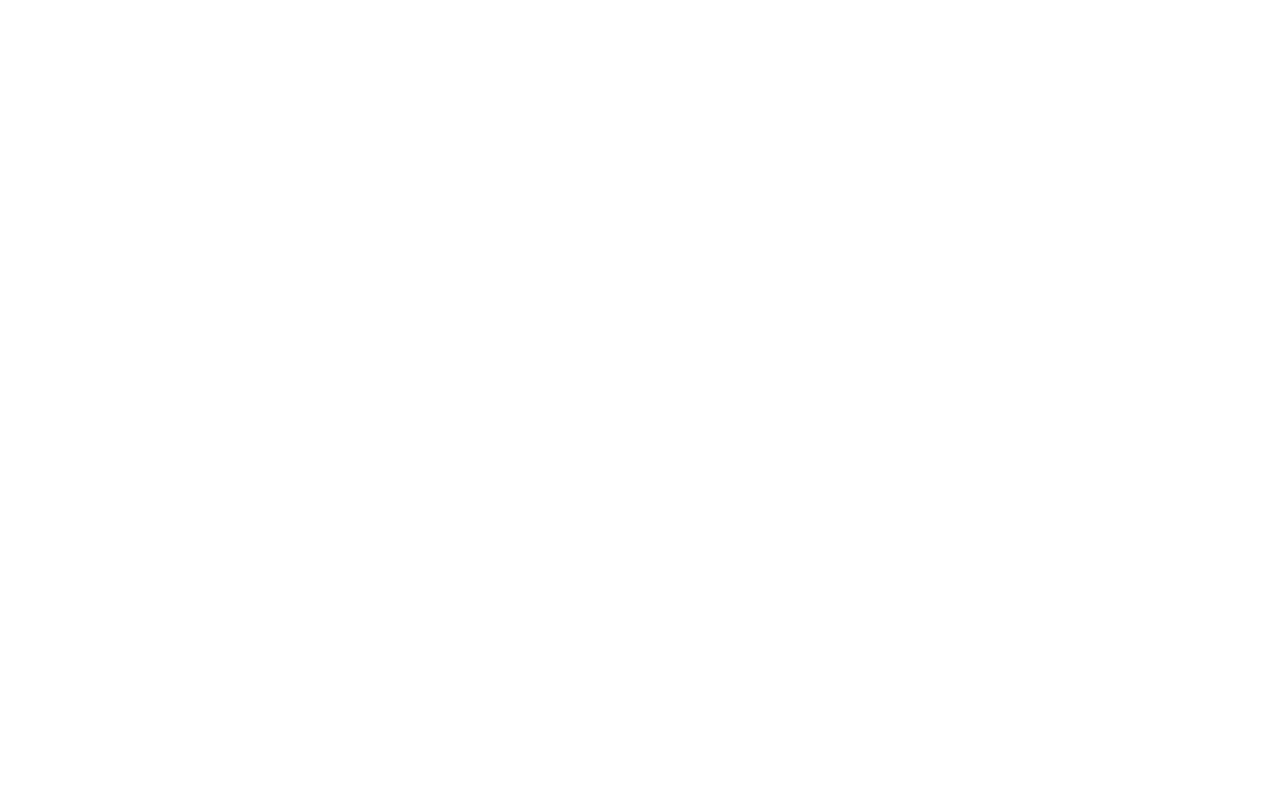
<file: ourservices.html>
<!DOCTYPE html>
<html lang="en"><!-- Head -->

<!-- Mirrored from setpointengineerings.com/ourservices.html by HTTrack Website Copier/3.x [XR&CO'2014], Sat, 24 Jul 2021 22:07:33 GMT -->
<head><meta http-equiv="Content-Type" content="text/html; charset=utf-8">
	<title>Setpoint Engineering Services</title>
	<!-- Meta-Tags --><meta name="viewport" content="width=device-width, initial-scale=1"><script type="application/x-javascript"> addEventListener("load", function() { setTimeout(hideURLbar, 0); }, false); function hideURLbar(){ window.scrollTo(0,1); } </script><!-- //Meta-Tags --><!-- Custom-Stylesheet-Links --><!-- Bootstrap-CSS -->
	<link href="css/bootstrap.min.css" media="all" rel="stylesheet" type="text/css" /><!-- Index-Page-CSS -->
	<link href="css/style.css" media="all" rel="stylesheet" type="text/css" /><!-- Gallery-Popup-CSS -->
	<link href="css/chocolat.css" media="all" rel="stylesheet" type="text/css" /><!-- Animate.CSS -->
	<link href="css/animate.css" media="all" rel="stylesheet" type="text/css" /><!-- //Custom-Stylesheet-Links --><!-- Fonts --><!-- Body-Font -->
	<link href="http://fonts.googleapis.com/css?family=Open+Sans:400,300,600,700,800" rel="stylesheet" type="text/css" /><!-- Logo-Font -->
	<link href="http://fonts.googleapis.com/css?family=Cinzel+Decorative:400,900,700" rel="stylesheet" type="text/css" /><!-- Navbar-Font -->
	<link href="http://fonts.googleapis.com/css?family=Montserrat:400,700" rel="stylesheet" type="text/css" /><!-- //Fonts -->
</head>
<!-- //Head --><!-- Body -->
<body><!-- Header -->
<div class="header agileits layouts" id="home"><!-- Navbar -->
<nav class="navbar navbar-default l aits wow bounceInUp agileits layouts">
<div class="container">
<div class="navbar-header agileits layouts"><button aria-expanded="false" class="navbar-toggle agileits layouts collapsed" data-target="#navbar" data-toggle="collapse" type="button"><span class="sr-only agileits layouts">Toggle navigation</span></button><a class="navbar-brand agileits layouts" href="index-2.html"><img src="images/logo.png" /></a></div>

<div class="navbar-collapse agileits layouts navbar-right collapse" id="navbar">
<ul class="nav agileits layouts navbar-nav" id="nav-1">
	<li class="active"><a class="link-1" href="index-2.html">HOME</a></li>
	<li><a class="link-1" href="about.html">ABOUT</a></li>
	<li><a class="link-1" href="ourvertical.html">OUR VERTICALS</a></li>
	<li><a class="link-1" href="ourservices.html">OUR SERVICES</a></li>
	<li><a class="link-1" href="ourprojects.html">OUR PROJECTS</a></li>
	<li><a class="link-1" href="contact.html">CONTACT</a></li>
</ul>
</div>
</div>
</nav>
<!-- //Navbar --><!-- Banner -->

<div class="banner agileits layouts"><img alt="Agileits layouts" src="images/banner.jpg" />
<h1 class="wow agileits layouts fadeInDown">OUR SERVICES</h1>
</div>
<!-- //Banner --></div>
<!-- //Header -->
<!-- our services -->
	<div class="cuisines agileits layouts">
		<div class="container">
			<div class="service">
			<div class="col-md-6 col-sm-6 cuisines-grids agileits layouts cuisines-grids-1 wow slideInLeft">
				<h2>Feasibility studies</h2>
				<ul>
					<li style="font-size:15px;">
						Provide our consultation services during the bid evaluation phase for technical and cost optimization.
					</li>
					<li>
					    Provide integration solution of any third party system with Siemens/MHPS DCS systems.
					</li>
				</ul>
				
			</div>

			<div class="col-md-6 col-sm-6 cuisines-grids agileits layouts cuisines-grids-2 wow slideInRight">
				<img src="images/feasibility.jpg" alt="Agileits layouts">
			</div>
			<div class="clearfix"></div>
			</div>
			<div class="service">
			<div class="col-md-6 col-sm-6 cuisines-grids agileits layouts cuisines-grids-2 wow slideInRight">
				<img src="images/rfq.jpg" alt="Agileits layouts">
			</div>
			<div class="col-md-6 col-sm-6 cuisines-grids agileits layouts cuisines-grids-1 wow slideInLeft">
				<h2 style="margin-bottom:10px;">RFQ Site Survey</h2>
				<ul>
					<li>
						Analysis of technical specifications.
					</li>
					<li>
						Old Document Collection & Data Verification.
					</li>
					<li>
						Central Control Room survey.
					</li>
					<li>
					    Relay/Electronic Room site survey.
					    </li>
					<li>
					    Conceptualization & Preparation of RFQ.
					    
					  </li>     
					       <li>Teleperm C / Iskamatic B.</li>
					        <li>Simatic / S5 / S7.</li>
					        <li>TXP / T2000.</li>
					        <li>T3000.</li>
					        <li>Technical Proposal.</li>
					        <li>Scope of Work.</li>
					        <li>Project Schedule.</li>
					        <li>Milestones.</li>
					        <li>Engineering Documentation (Tec4Fde, COMOS & AUTOCAD).</li>
					        <li>G40 Netmation.</li>
					        <li>Developing Client Relationship.</li>	
					  
				</ul>
			</div>

			
			<div class="clearfix"></div>
			
		</div>
		<div class="service">
			<div class="col-md-6 col-sm-6 cuisines-grids agileits layouts cuisines-grids-1 wow slideInLeft">
				<h2>Engineering</h2>
				
				    <ul>Engineering Services for Green & Brown Field project which are:</ul>
					</br>
					    	<li>
					    	    Basic Engineering.
					    	</li>

						<ul style="list-style-type:circle;margin-left:50px">
							<li>Concept Documentation</li>
							<li>Designing of Room Layouts</li>
							<li>Designing of DCS, PLC & Field Panels</li>
							<li>Master I/O Database</li>
						</ul>
						<li>
						    Detail Engineering.
						</li>
						<ul style="list-style-type:circle;margin-left:50px">
							<li>I/O Assignment</li>
							<li>Hardware Engineering & Documentation</li>
							<li>Software Engineering & Documentation</li>
							<li>HMI Engineering & Documentation</li>
						</ul>
						<li>
						    Refurbishment of control system & Instrumentation – Our Specialty.
						</li>
						<br>
						<li>
						    Value Engineering.
						</li>
						<br>
						<li>
						    Accurate Engineering & Quality Control (First Time Right Policy)
						</li>
					
			</div>

			<div class="col-md-6 col-sm-6 cuisines-grids agileits layouts cuisines-grids-2 wow slideInRight">
				<img src="images/engg.jpg" alt="Agileits layouts">
			</div>
			<div class="clearfix"></div>
			</div>
			<div class="service">
			<div class="col-md-6 col-sm-6 cuisines-grids agileits layouts cuisines-grids-2 wow slideInRight">
				<img src="images/FAT.png" alt="Agileits layouts">
			</div>
			<br><br>
			<div class="col-md-6 col-sm-6 cuisines-grids agileits layouts cuisines-grids-1 wow slideInLeft">
				<h2>FAT (Factory Acceptance Test)</h2>
				<ul><li style="font-size:15px;">
				    FAT Planning – Internal & External.
				    </li>
				    <li>
				    Getting Required Approvals from End Client / Consultant.
				    </li>
				    <li>
				        FAT Experience.
				    </li>
				    <li>
				        Creative Planning (Internal & External FAT).
				    </li>
				    <li>
				        Testing & Validating Procedures.
				    </li>
				    <li>
				        System Setup & Configuration.
				    </li>
				    <li>
				        Performing Internal Tests – System & Functional.
				    </li>
				    <li>
				        Demonstration to End Client / Consultant.
				    </li>
				</ul>
				
			</div>

		
			<div class="clearfix"></div>
			</div>
			<div class="service">
			<div class="col-md-6 col-sm-6 cuisines-grids agileits layouts cuisines-grids-1 wow slideInLeft">
				<h2>Commissioning</h2>
						<ul>
							<li>Installation Erection Supervision.</li>
							<li>System Setup & Administration.</li>
							<li>Loop Test, Cold & Hot Commissioning.</li>
							<li>Field Commissioning.</li>
							<li>Plant Start-up Support.</li>
							<li>Optimization of Software Functions.</li>
							<li>Trial Run Services.</li>
							<li>PG test Support.</li>
							<li>Warranty Services.</li>
						
						</ul>
						
			</div>
            
			<div class="col-md-6 col-sm-6 cuisines-grids agileits layouts cuisines-grids-2 wow slideInRight">
			    <br>
				<img src="images/instrumentationcommissioning02.jpg" alt="Agileits layouts">
			</div>
			<div class="clearfix"></div>
			</div>

    <div class="service">
			<div class="col-md-6 col-sm-6 cuisines-grids agileits layouts cuisines-grids-2 wow slideInRight">
				<img src="images/SAT.jpg" alt="Agileits layouts">
			</div>
			<div class="col-md-6 col-sm-6 cuisines-grids agileits layouts cuisines-grids-1 wow slideInLeft">
				<h2>SAT (Site Acceptance Test)</h2>
				<ul>
				    <li>Redundancy Test with Clients for</li>
				    <li>Power Supply.</li>
				    <ul style="list-style-type:circle;margin-left:50px">
				    <li>CPU.</li>
				    <li>Module level.</li>
				    <li>Functional level.</li>
				    </ul>
				    <li>OLCS (Open loop control system) Tests.</li>
				    <li>CLCS (Close loop control system) Tests.</li>
				</ul>
				
			</div>

		
			<div class="clearfix"></div>
			</div>
				<div class="service">
			<div class="col-md-6 col-sm-6 cuisines-grids agileits layouts cuisines-grids-1 wow slideInLeft">
				<h2>Maintenance & Remote Support</h2>
						<ul>
							<li>System related issues to be resolved via Remote support.</li>
							<li>Maintenance related activity to be taken care remotely.</li>
							<li>System Up-gradation remote support.</li>
						</ul>
						
			</div>

			<div class="col-md-6 col-sm-6 cuisines-grids agileits layouts cuisines-grids-2 wow slideInRight">
				<img src="images/MaintenanceandRemotesupport.png" alt="Agileits layouts">
			</div>
			<div class="clearfix"></div>
			</div>
			
			
			
    <div class="service">
			<div class="col-md-6 col-sm-6 cuisines-grids agileits layouts cuisines-grids-2 wow slideInRight">
				<img src="images/DCStraining.jpg" alt="Agileits layouts">
			</div>
			<div class="col-md-6 col-sm-6 cuisines-grids agileits layouts cuisines-grids-1 wow slideInLeft">
				<h2>Training on System</h2>
				<ul>
				    <li>Conducting various training courses pertaining to Siemens & MHPS DCS systems.</li>
				    <li>Operator Training.</li>
				    <li>I & C Maintenance Training – Basic & Advanced.</li>
				    <li>System Administration Training – Basic & Advanced.</li>
				    <li>We conduct classroom as well as on job training sessions as per requirement of customers.</li>
				    <li>Customized Training Programs.</li>
				</ul>
				
			</div>

		
			<div class="clearfix"></div>
			</div>
			
				<div class="service">
			<div class="col-md-6 col-sm-6 cuisines-grids agileits layouts cuisines-grids-1 wow slideInLeft">
				<h2>Documentation</h2>
						<ul>
							<li>RFQ Documents.</li>
							<li>Concept Documents</li>
							<li>As build Documentation.</li>
						</ul>
						
			</div>

			<div class="col-md-6 col-sm-6 cuisines-grids agileits layouts cuisines-grids-2 wow slideInRight">
				<img src="images/Documentation.jpg" alt="Agileits layouts">
			</div>
			<div class="clearfix"></div>
			</div>
			<!-- <div class="service">
			<div class="col-md-6 col-sm-6 cuisines-grids agileits layouts cuisines-grids-2 wow slideInRight">
				<img src="images/client.jpg" alt="Agileits layouts">
			</div>
			<div class="col-md-6 col-sm-6 cuisines-grids agileits layouts cuisines-grids-1 wow slideInLeft">
				<h2>Client Training</h2>
				<p>Lorem ipsum dolor sit amet, consectetur adipisicing elit, sed do eiusmod	tempor incididunt ut labore et dolore magna aliqua. Ut enim ad minim veniam, quis nostrud exercitation ullamco laboris nisi ut aliquip ex ea commodo consequat. Duis aute irure dolor in reprehenderit in voluptate velit esse cillum dolore eu fugiat nulla pariatur. Excepteur sint occaecat cupidatat non proident, sunt in culpa qui officia deserunt mollit anim id est laborum.</p>
			</div>

		
			<div class="clearfix"></div>
			</div> -->
		</div>
	</div>
	<!-- //services -->
<!-- Footer -->
	<div class="footer agileits layouts">
		<div class="container">

			<div class="col-md-12 col-sm-12 agileits layouts footer-grids">
				<div class="col-md-4 col-sm-4 footer-grid agileits layouts footer-grid-1 wow fadeInUp">
					<ul class="agileits layouts">
						<li class="agileits layouts"><a href="ourservices.html">Services</a></li>
						<li class="agileits layouts"><a href="ourprojects.html">Projects</a></li>
						<li class="agileits layouts"><a href="ourvertical.html">Verticals</a></li>
						
					</ul>
				</div>
				<!--<div class="col-md-4 col-sm-4 footer-grid agileits layouts footer-grid-2 wow fadeInUp">-->
				<!--	<ul class="agileits layouts">-->
				<!--		<li class="agileits layouts"><a href="gallery.html">prject1</a></li>-->
				<!--		<li class="agileits layouts"><a href="gallery.html">project2</a></li>-->
				<!--		<li class="agileits layouts"><a href="gallery.html">projects3</a></li>-->
				<!--		<li class="agileits layouts"><a href="gallery.html">projects4</a></li>-->
				<!--	</ul>-->
				<!--</div>-->
				<div class="col-md-4 col-sm-4 footer-grid agileits layouts footer-grid-3 wow fadeInUp">
					<ul class="agileits layouts">
						<li class="agileits layouts"><a href="about.html">About</a></li>
						<li class="agileits layouts"><a href="index-2.html">Home</a></li>
						<li class="agileits layouts"><a href="career.html">Career</a></li>
						<li class="agileits layouts"><a href="contact.html">Contact</a></li>
					</ul>
				</div>
				<div class="clearfix"></div>
			</div>

			<!-- <div class="col-md-6 col-sm-6 footer-grids agileits layouts newsletter wow fadeInUp">
				<h4>Stay Connected</h4>
				<p>Subscribe to our newsletter and get informed of our newest projects.</p>
				<form action="#" method="post">
					<input type="text" placeholder="Email" name="Email" required="">
					<input type="submit" value="SUBSCRIBE">
				</form>
			</div> -->

			<div class="col-md-6 col-sm-6 footer-grids agileits layouts social wow fadeInUp">
				<ul class="social-icons">
					<li class="agileits layouts"><a href="#" class="facebook agileits layouts" title="Go to Our Facebook Page"></a></li>
					<li class="agileits layouts"><a href="#" class="twitter agileits layouts" title="Go to Our Twitter Account"></a></li>
					<li class="agileits layouts"><a href="#" class="googleplus agileits layouts" title="Go to Our Google Plus Account"></a></li>
					<li class="agileits layouts"><a href="#" class="youtube agileits layouts" title="Go to Our Youtube Channel"></a></li>
				</ul>
			</div>

			<div class="col-md-6 col-sm-6 footer-grids agileits layouts copyright wow fadeInUp">
				<p>&copy; 2018 Setpoint Engineerings services. All Rights Reserved</p>
			</div>
			<div class="clearfix"></div>

		</div>
	</div>
	<!-- //Footer -->
<!-- Necessary-JavaScript-Files-&-Links --><!-- Default-JavaScript --><script type="text/javascript" src="js/jquery-2.1.4.min.js"></script><!-- Bootstrap-JavaScript --><script type="text/javascript" src="js/bootstrap.min.js"></script><!-- Animate.CSS-JavaScript --><script src="js/wow.min.js"></script><script>
					new WOW().init();
				</script><!-- //Animate.CSS-JavaScript --><!-- Portfolio-Popup-Box-JavaScript --><script src="js/modernizr.custom.97074.js"></script><script src="js/jquery.chocolat.js"></script><script type="text/javascript">
				$(function() {
					$('.special-grid a').Chocolat();
				});
			</script><!-- //Portfolio-Popup-Box-JavaScript --><!-- Show-More-JavaScript-File --><script>
				$(document).ready(function () {
					size_li = $("#myList li").size();
					x=1;
					$('#myList li:lt('+x+')').show();
					$('#loadMore').click(function () {
						x= (x+1 <= size_li) ? x+1 : size_li;
						$('#myList li:lt('+x+')').show();
					});
					$('#showLess').click(function () {
						x=(x-1<0) ? 1 : x-1;
						$('#myList li').not(':lt('+x+')').hide();
					});
				});
			</script><!-- Show-More-JavaScript-File --><!-- Slide-To-Top JavaScript (No-Need-To-Change) --><script type="text/javascript">
				$(document).ready(function() {
					var defaults = {
						containerID: 'toTop', // fading element id
						containerHoverID: 'toTopHover', // fading element hover id
						scrollSpeed: 100,
						easingType: 'linear'
					};
					$().UItoTop({ easingType: 'easeOutQuart' });
				});
			</script><!-- //Slide-To-Top JavaScript --><!-- Smooth-Scrolling-JavaScript --><script type="text/javascript" src="js/move-top.js"></script><script type="text/javascript" src="js/easing.js"></script><script type="text/javascript">
					jQuery(document).ready(function($) {
						$(".scroll, .navbar li a, .footer li a").click(function(event){
							$('html,body').animate({scrollTop:$(this.hash).offset().top},1000);
						});
					});
			</script><!-- //Smooth-Scrolling-JavaScript --><!-- //Necessary-JavaScript-Files-&-Links --></body>
<!-- //Body -->
<!-- Mirrored from setpointengineerings.com/ourservices.html by HTTrack Website Copier/3.x [XR&CO'2014], Sat, 24 Jul 2021 22:07:50 GMT -->
</html>
</file>
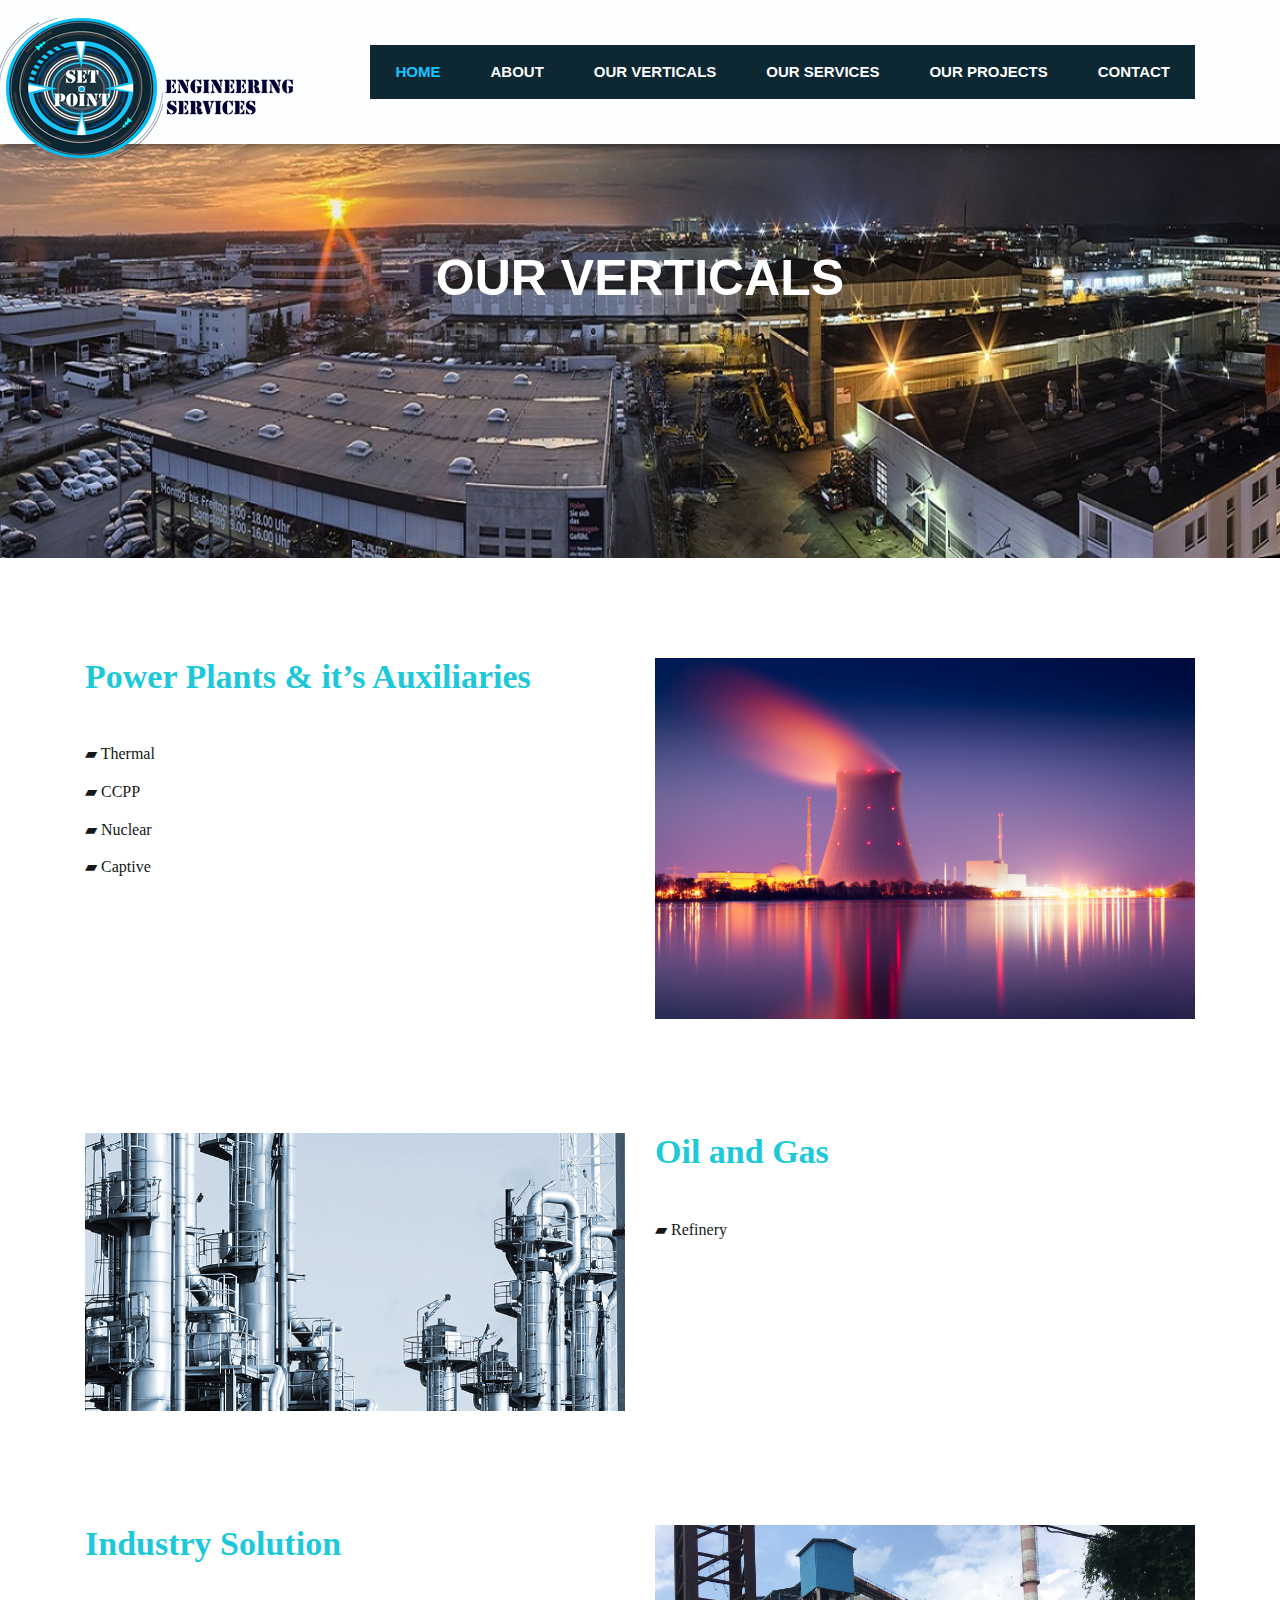
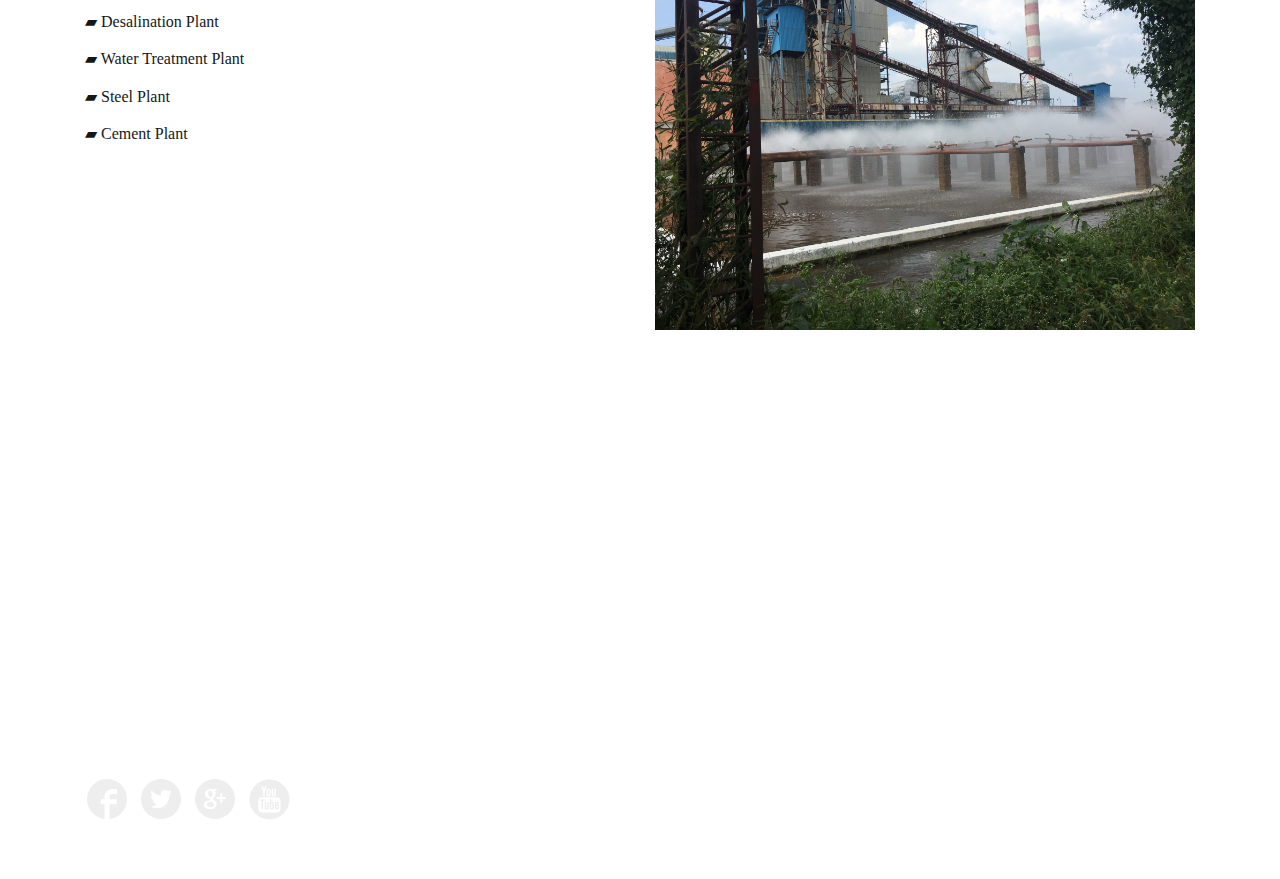
<file: ourvertical.html>
<!-- Head -->

<!-- Mirrored from setpointengineerings.com/ourvertical.html by HTTrack Website Copier/3.x [XR&CO'2014], Sat, 24 Jul 2021 22:07:29 GMT -->
<head>

<title>Setpoint Engineeting Services</title>

<!-- Meta-Tags -->
<meta name="viewport" content="width=device-width, initial-scale=1">
<meta http-equiv="Content-Type" content="text/html; charset=utf-8" />
<script type="application/x-javascript"> addEventListener("load", function() { setTimeout(hideURLbar, 0); }, false); function hideURLbar(){ window.scrollTo(0,1); } </script>
<!-- //Meta-Tags -->

<!-- Custom-Stylesheet-Links -->
<!-- Bootstrap-CSS --> 		<link rel="stylesheet" href="css/bootstrap.min.css" type="text/css" media="all">
<!-- Index-Page-CSS --> 	<link rel="stylesheet" href="css/style.css" 		type="text/css" media="all">
<!-- Animate.CSS --> 		<link rel="stylesheet" href="css/animate.css" 		type="text/css" media="all">
<!-- //Custom-Stylesheet-Links -->

<!-- Fonts -->
<!-- Body-Font -->	 <link rel="stylesheet" href="http://fonts.googleapis.com/css?family=Open+Sans:400,300,600,700,800" type="text/css">
<!-- Logo-Font -->	 <link rel="stylesheet" href="http://fonts.googleapis.com/css?family=Cinzel+Decorative:400,900,700" type="text/css">
<!-- Navbar-Font --> <link rel="stylesheet" href="http://fonts.googleapis.com/css?family=Montserrat:400,700"			   type="text/css">
<!-- //Fonts -->

</head>
<!-- //Head -->



<!-- Body -->
<body>

	<!-- Header -->
	<div class="header agileits layouts" id="home">

		<!-- Navbar -->
		<nav class="navbar navbar-default l aits wow bounceInUp agileits layouts">
			<div class="container">

				<div class="navbar-header agileits layouts">
					<button type="button" class="navbar-toggle agileits layouts collapsed" data-toggle="collapse" data-target="#navbar" aria-expanded="false">
						<span class="sr-only agileits layouts">Toggle navigation</span>
						<span class="icon-bar l"></span>
						<span class="icon-bar aits"></span>
						<span class="icon-bar laits"></span>
					</button>
					<a class="navbar-brand agileits layouts" href="index-2.html"><img src="images/logo.png"></a>
				</div>

				<div id="navbar" class="navbar-collapse agileits layouts navbar-right collapse">
					<ul class="nav agileits layouts navbar-nav" id="nav-1">
						<li class="active"><a href="index-2.html" class="link-1">HOME</a></li>
						<li><a href="about.html" class="link-1">ABOUT</a></li>
						<li><a href="ourvertical.html" class="link-1">OUR VERTICALS</a></li>
						<li><a href="ourservices.html" class="link-1">OUR SERVICES</a></li>
						<li><a href="ourprojects.html" class="link-1">OUR PROJECTS</a></li>
						<li><a href="contact.html" class="link-1">CONTACT</a></li>
					</ul>
				</div>

			</div>
		</nav>
		<!-- //Navbar -->



		<!-- Banner -->
		<div class="banner agileits layouts">
			<img src="images/banner2.jpg" alt="Agileits layouts">
			<h1 class="wow agileits layouts fadeInDown">OUR VERTICALS</h1>
		</div>
		<!-- //Banner -->

	</div>
	<!-- //Header -->



	<!-- our services -->
	<div class="cuisines agileits layouts">
		<div class="container">
			<div class="service">
			<div class="col-md-6 col-sm-6 cuisines-grids agileits layouts cuisines-grids-1 wow slideInLeft">
				<h2>Power Plants & it’s Auxiliaries</h2>
				<!--<p>Lorem ipsum dolor sit amet, consectetur adipisicing elit, sed do eiusmod	tempor incididunt ut labore et dolore magna aliqua. Ut enim ad minim veniam, quis nostrud exercitation ullamco laboris nisi ut aliquip ex ea commodo consequat. Duis aute irure dolor in reprehenderit in voluptate velit esse cillum dolore eu fugiat nulla pariatur. Excepteur sint occaecat cupidatat non proident, sunt in culpa qui officia deserunt mollit anim id est laborum.</p>-->
				<h4>&#x25B0;  Thermal</h4>
				<h4>&#x25B0;  CCPP</h4>
				<h4>&#x25B0;  Nuclear</h4>
				<h4>&#x25B0;  Captive</h4>
			</div>

			<div class="col-md-6 col-sm-6 cuisines-grids agileits layouts cuisines-grids-2 wow slideInRight">
				<img src="images/power.jpg" alt="Agileits layouts">
			</div>
			<div class="clearfix"></div>
			</div>
			<div class="service">
			<div class="col-md-6 col-sm-6 cuisines-grids agileits layouts cuisines-grids-2 wow slideInRight">
				<img src="images/oil-gas-refinery.jpg" alt="Agileits layouts">
			</div>
			<div class="col-md-6 col-sm-6 cuisines-grids agileits layouts cuisines-grids-1 wow slideInLeft">
				<h2>Oil and Gas</h2>
				<h4>&#x25B0;  Refinery</h4>
			</div>

			
			<div class="clearfix"></div>
			
		</div>
		<div class="service">
			<div class="col-md-6 col-sm-6 cuisines-grids agileits layouts cuisines-grids-1 wow slideInLeft">
				<h2>Industry Solution</h2>
				<h4>&#x25B0;  Desalination Plant</h4>
				<h4>&#x25B0;  Water Treatment Plant</h4>
				<h4>&#x25B0;  Steel Plant</h4>
				<h4>&#x25B0;  Cement Plant</h4>
			</div>

			<div class="col-md-6 col-sm-6 cuisines-grids agileits layouts cuisines-grids-2 wow slideInRight">
				<img src="images/VellorPic2.jpg" alt="Agileits layouts">
			</div>
			<div class="clearfix"></div>
			</div>
			<!--<div class="service">-->
			<!--<div class="col-md-6 col-sm-6 cuisines-grids agileits layouts cuisines-grids-2 wow slideInRight">-->
			<!--	<img src="images/industry.jpg" alt="Agileits layouts">-->
			<!--</div>-->
			<!--<div class="col-md-6 col-sm-6 cuisines-grids agileits layouts cuisines-grids-1 wow slideInLeft">-->
			<!--	<h2>INDUSTRY</h2>-->
			<!--	<p>Lorem ipsum dolor sit amet, consectetur adipisicing elit, sed do eiusmod	tempor incididunt ut labore et dolore magna aliqua. Ut enim ad minim veniam, quis nostrud exercitation ullamco laboris nisi ut aliquip ex ea commodo consequat. Duis aute irure dolor in reprehenderit in voluptate velit esse cillum dolore eu fugiat nulla pariatur. Excepteur sint occaecat cupidatat non proident, sunt in culpa qui officia deserunt mollit anim id est laborum.</p>-->
			<!--</div>-->

		
			<!--<div class="clearfix"></div>-->
			<!--</div>-->
			

		</div>
	</div>
	<!-- //services -->



	<!-- Footer -->
	<div class="footer agileits layouts">
		<div class="container">

			<div class="col-md-12 col-sm-12 agileits layouts footer-grids">
				<div class="col-md-4 col-sm-4 footer-grid agileits layouts footer-grid-1 wow fadeInUp">
					<ul class="agileits layouts">
						<li class="agileits layouts"><a href="ourservices.html">Services</a></li>
						<li class="agileits layouts"><a href="ourprojects.html">Projects</a></li>
						<li class="agileits layouts"><a href="ourvertical.html">Verticals</a></li>
						
					</ul>
				</div>
				<!--<div class="col-md-4 col-sm-4 footer-grid agileits layouts footer-grid-2 wow fadeInUp">-->
				<!--	<ul class="agileits layouts">-->
				<!--		<li class="agileits layouts"><a href="gallery.html">prject1</a></li>-->
				<!--		<li class="agileits layouts"><a href="gallery.html">project2</a></li>-->
				<!--		<li class="agileits layouts"><a href="gallery.html">projects3</a></li>-->
				<!--		<li class="agileits layouts"><a href="gallery.html">projects4</a></li>-->
				<!--	</ul>-->
				<!--</div>-->
				<div class="col-md-4 col-sm-4 footer-grid agileits layouts footer-grid-3 wow fadeInUp">
					<ul class="agileits layouts">
						<li class="agileits layouts"><a href="about.html">About</a></li>
						<li class="agileits layouts"><a href="index-2.html">Home</a></li>
						<li class="agileits layouts"><a href="career.html">Career</a></li>
						<li class="agileits layouts"><a href="contact.html">Contact</a></li>
					</ul>
				</div>
				<div class="clearfix"></div>
			</div>

			<!-- <div class="col-md-6 col-sm-6 footer-grids agileits layouts newsletter wow fadeInUp">
				<h4>Stay Connected</h4>
				<p>Subscribe to our newsletter and get informed of our newest projects.</p>
				<form action="#" method="post">
					<input type="text" placeholder="Email" name="Email" required="">
					<input type="submit" value="SUBSCRIBE">
				</form>
			</div> -->

			<div class="col-md-6 col-sm-6 footer-grids agileits layouts social wow fadeInUp">
				<ul class="social-icons">
					<li class="agileits layouts"><a href="#" class="facebook agileits layouts" title="Go to Our Facebook Page"></a></li>
					<li class="agileits layouts"><a href="#" class="twitter agileits layouts" title="Go to Our Twitter Account"></a></li>
					<li class="agileits layouts"><a href="#" class="googleplus agileits layouts" title="Go to Our Google Plus Account"></a></li>
					<li class="agileits layouts"><a href="#" class="youtube agileits layouts" title="Go to Our Youtube Channel"></a></li>
				</ul>
			</div>

			<div class="col-md-6 col-sm-6 footer-grids agileits layouts copyright wow fadeInUp">
				<p>&copy; 2018 Setpoint Engineerings services. All Rights Reserved</p>
			</div>
			<div class="clearfix"></div>

		</div>
	</div>
	<!-- //Footer -->


	<!-- Custom-JavaScript-File-Links -->

		<!-- Default-JavaScript -->	  <script type="text/javascript" src="js/jquery-2.1.4.min.js"></script>
		<!-- Bootstrap-JavaScript --> <script type="text/javascript" src="js/bootstrap.min.js"></script>

		<!-- Animate.CSS-JavaScript -->
			<script src="js/wow.min.js"></script>
				<script>
					new WOW().init();
				</script>
		<!-- //Animate.CSS-JavaScript -->

		<!-- Slide-To-Top JavaScript (No-Need-To-Change) -->
			<script type="text/javascript">
				$(document).ready(function() {
					var defaults = {
						containerID: 'toTop', // fading element id
						containerHoverID: 'toTopHover', // fading element hover id
						scrollSpeed: 100,
						easingType: 'linear'
					};
					$().UItoTop({ easingType: 'easeOutQuart' });
				});
			</script>
			<a href="#" id="toTop" class="agileits layouts" style="display: block;"> <span id="toTopHover" style="opacity: 0;"> </span></a>
		<!-- //Slide-To-Top JavaScript -->

		<!-- Smooth-Scrolling-JavaScript -->
			<script type="text/javascript" src="js/move-top.js"></script>
			<script type="text/javascript" src="js/easing.js"></script>
			<script type="text/javascript">
					jQuery(document).ready(function($) {
						$(".scroll, .navbar li a, .footer li a").click(function(event){
							$('html,body').animate({scrollTop:$(this.hash).offset().top},1000);
						});
					});
			</script>
		<!-- //Smooth-Scrolling-JavaScript -->

	<!-- //Custom-JavaScript-File-Links -->

</body>
<!-- //Body -->


<!-- Mirrored from setpointengineerings.com/ourvertical.html by HTTrack Website Copier/3.x [XR&CO'2014], Sat, 24 Jul 2021 22:07:33 GMT -->
</html>
</file>
<file: css/chocolat.css>
body{
	margin:0;
	padding:0;
}
#Choco_overlay{
	background:rgba(0, 0, 0, 0.9) !important;
	position: fixed;
	top: 0;
	left: 0;
	z-index: 1000;
	width: 100%;
	height: 100%;
	display:none;
	padding:0;
	margin:0;
}
#Choco_content{
	display:none;
	width:800px;
	height:600px;
	z-index:1001;
	position:fixed;
	left:50%;
	top:50%;
	margin-left:-400px;
	margin-top:-300px;
	border-top:1px solid transparent;/*Yes, adjust image perfectly at the center of a box, don't know why.*/
}
#Choco_left_arrow{
	float:left;
	background-image:url(../images/arrow-left.png)!important;
	background-position:12%;
	left:-2%;
}
#Choco_right_arrow{
	float:right;
	background-image:url(../images/arrow-right.png)!important;
	background-position:88%;
	left:2%;
}
.Choco_arrows{
	background-repeat:no-repeat;
	display:none;
	position:relative;
	cursor:pointer;
	width:49%;
	top:-100%;
	height:100%;
	margin-top:-30px;
}
#Choco_container_photo{
	text-align:center;
	width:800px;
	height:600px;
	/*background:url(../images/ajax-loader.gif) center center no-repeat;*/
}
#Choco_container_description{
	padding:0;
	height:26px;
	width:100%;
	color:#FFFFFF;
	font-family:Tahoma;
	clear:both;
	position:relative;
	font-size:12px;
	margin-top:-5px;
	overflow:hidden;
	visibility:hidden;
}
#Choco_container_title{
	float:left;
	padding:5px;
}
#Choco_container_via{
	padding:5px;
	float:right;
}
#Choco_container_via a{
	color:gray;
}
#Choco_container_via a:hover{
	color:white;
	background:gray;
}
#Choco_close{
	width:35px;
	height:35px;
	background-image:url(../images/close.png)!important;
	background-repeat:no-repeat;
	z-index:1002;
	cursor:pointer;
	margin: 0px 0px 15px 0px;
	display:none;
}
#Choco_bigImage{
	display:none;
	position:relative;
	width:100%;
	height:100%;
	margin-top:-5px;
}
</file>
<file: css/style.css>
/*-- Reset-Code --*/

body {
	padding: 0;
	margin: 0;
	background: #FFF;
	font-family: 'Verdana', sans-serif;
}

body a {
	transition: 0.5s all;
	-webkit-transition: 0.5s all;
	-moz-transition: 0.5s all;
	-o-transition: 0.5s all;
	-ms-transition: 0.5s all;
	text-decoration: none;
}

body a:hover {
	text-decoration: none;
}

body a:focus, a:hover {
	text-decoration: none;
}

input[type="button"], input[type="submit"], button.btn, button.btn:hover, .team ul.social-icons li a, .team ul.social-icons li a:hover, .contact-grid-2 input.text, .contact-grid-2 textarea, .contact-grid-2 input.text:hover, .contact-grid-2 textarea:hover {
	transition: 0.5s all;
	-webkit-transition: 0.5s all;
	-moz-transition: 0.5s all;
	-o-transition: 0.5s all;
	-ms-transition: 0.5s all;
}

h1, h2, h3, h4, h5, h6 {
	margin: 0;
	padding: 0;
	text-align: center;
	font-family: 'verdana', sans-serif;
}

p {
	margin: 0;
	font-family:'verdana';
}

ul {
	margin: 0;
	padding: 0;
}

label {
	margin: 0;
}

img {
	width: 100%;
}

a:focus, a:hover {
	text-decoration: none;
	outline: none;
}

/*-- //Reset-Code --*/





/*-- Index-Page-Styling --*/



/*-- Navbar --*/

.navbar-default {
	position: absolute;
	z-index: 99999;
	width: 100%;
	background-color: #FCFEFF;
	border: none;
	border-radius: 0;
	margin: 0;
	padding: 45px 0;
}
para{
        letter-spacing: 1px;
    font-size: 16px
}
#nav-1 {
  background: #0D2733;
}
.anchorclr{
    color:#f8f9f1;
}
.link-1 {
  transition: 0.3s ease;

  color: #FCFEFF;
  font-size: 20px;
  text-decoration: none;
  border-top: 2px solid #0D2733;
  border-bottom: 2px solid #0D2733;
  padding: 20px 15px;
  margin: 0 10px;
  font-family:'verdana';
}
.link-1:hover {
  border-top: 4px solid #FCFEFF;
  border-bottom: 4px solid #FCFEFF;
  padding: 8px 15px; 
  margin-top: 7px;
}
nav {
  margin-top: 40px;
  padding: 24px;
  text-align: center;
  font-family:'verdana';;
  box-shadow: 2px 2px 8px rgba(0, 0, 0, 0.5);
}

.navbar-default .navbar-brand {
	color: #17C4FE;
	font-family:'verdana';
	font-size: 36px;
	font-weight: 800;
}

.navbar-default .navbar-nav>li>a {
	font-size: 15px;
	font-weight: 700;
	font-family: 'verdana', sans-serif;
	color: #FCFEFF;
}

.navbar-default .navbar-nav>li>a:hover, .navbar-default .navbar-nav>li>a:focus {
	color: #17C4FE;
}

.navbar-default .navbar-nav>.active>a, .navbar-default .navbar-nav>.active>a:hover, .navbar-default .navbar-nav>.active>a:focus {
	color: #17C4FE;
	background-color: #0D2733;
}

/*-- //Navbar --*/



/*-- Slider --*/

.slider {
	position: relative;
	padding: 0;
}

.rslides {
	position: relative;
	list-style: none;
	overflow: hidden;
	width: 100%;
	padding: 0;
	margin: 0;
}

.rslides li {
	-webkit-backface-visibility: hidden;
	position: absolute;
	display: none;
	width: 100%;
	left: 0;
	top: 0;
}

.rslides li:first-child {
	position: relative;
	display: block;
	float: left;
}

.rslides img {
	display: block;
	height: auto;
	float: left;
	width: 100%;
	border: 0;
}

.layer {
	position: absolute;
	width: 100%;
	height: 100%;
	background: rgba(0,0,0,.4);
	text-align: center;
}

.caption {
	position: absolute;
	top: 38%;
	left: 14%;
}

.caption h3 {
	text-align: left;
	font-size: 50px;
	font-weight: 800;
	line-height: 70px;
	color: #F8BA0B;
	width: 65%;
}

.caption h3 span {
	color: #1dc8d9;
}

a.callbacks_nav {
	display: none;
}

ul.callbacks_tabs {
	position: absolute;
	z-index: 9999;
	top: 35%;
	right: 10%;
}

ul.callbacks_tabs li {
	/*--layouts--*/
	/*--agileits--*/
	display: block;
}

.callbacks_tabs a{
	visibility: hidden;
}

.callbacks_tabs a:after {
	content: "\f111";
	font-size: 0;
	font-family: FontAwesome;
	visibility: visible;
	display: block;
	height: 12px;
	width: 12px;
	display: inline-block;
	background: #1dc8d9;
	-ms-transform: rotate(40deg);
	-webkit-transform: rotate(40deg);
	transform: rotate(45deg);
}

.callbacks_here a:after {
	border: 2px solid #FFF;
	background: #FFF;
}

.slider-2 ul.callbacks_tabs, .slider-3 ul.callbacks_tabs, .slider-4 ul.callbacks_tabs {
	display: none;
}

/*-- //Slider --*/



/*-- Projects --*/

.projects {
	padding: 100px 0 235px;
}

.slider-2 {
	position: relative;
	width: 75%;
}

.slider-3 {
	position: absolute;
	/*--layouts--*/
	/*--agileits--*/
	width: 50%;
	right: 5%;
	top: 60%;
	z-index: 99999;
}

.projects h1, .services h2, .awards h3 {
	text-align: left;
	font-size: 34px;
	font-weight: 700;
	margin-bottom: 100px;
	color: #1dc8d9;
	font-family:'verdana';
}

.projects h4 {
	text-align: left;
	font-weight: 700;
	font-family:'verdana';
	padding-left: 30px;
}

.h4-underline {
	width: 150px;
	height: 5px;
	background-color: #1dc8d9;
	margin: 30px 0;
}

.projects p {
	font-size: 15px;
	line-height: 30px;
	padding-left: 30px;
	margin-bottom: 50px;
	color: #777;
	font-family:'verdana';
}

.projects a, .services a {
	font-weight: 600;
	color: #1dc8d9;
	padding: 10px 30px;
	border: 1px solid #1dc8d9;
	border-right: none;
	margin-left: 30px;
	font-family:'verdana';
}

.projects a:hover, .services a:hover {
	background-color: #1dc8d9;
	color: #FFF;
}
/*--layouts--*/
/*--agileits--*/
.projects-grid .glyphicon {
	margin-left: 5px;
}

/*-- //Projects --*/



/*-- Services --*/

.services {
	background-color: #f7f7f7;
	padding: 150px 0 100px;
	
}

.services h2 {
	margin-bottom: 50px;
	font-family:'verdana';
}

.services-grid1 p {
	font-size: 15px;
	line-height: 35px;
	color: #777;
	font-family:'verdana';
}

.services-grid1 {
	position: relative;
}

.services-grid2 img {
	position: absolute;
	width: 80%;
	right: 0;
	top: -200px;
}

.service-info-grids {
	margin-top: 100px;
}

.service-info img {
	width: 100px;
}

.service-info h4 {
	font-size: 20px;
	text-align: left;
	margin-top: 25px;
	/*--layouts--*/
	/*--agileits--*/
	font-weight: 700;
	font-family:'verdana';
}

.service-info .h4-underline {
	margin: 25px 0;
	margin-left: -30px;
}

.service-info p {
	color: #777;
	line-height: 30px;
	padding-right: 75px;
	margin-bottom: 30px
}

.services a {
	margin: 0;
}

.service-info .glyphicon {
	margin-left: 5px;
}

/*-- //Services --*/



/*-- Awards --*/

.awards {
	padding: 200px 0;
	background: url("../images/awards.jpg");
	background-repeat: no-repeat;
	background-position: center;
	background-size: cover;
	background-attachment: fixed;
	-webkit-background-size: cover;
	-moz-background-size: cover;
	-o-background-size: cover;
	color: #FFF;
}

.awards h3 {
	margin-bottom: 50px;
	margin-left: 170px;
}

.awards-grids {
	/*--layouts--*/
	/*--agileits--*/
	margin-left: 200px;
}

.awards-grid {
	padding: 0;
}

.awards-grid img {
	width: 125px;
	margin-bottom: 30px;
	
}

.awards-grid h4 {
	font-size: 16px;
	font-weight: 700;
	text-align: left;
	font-family:'verdana';
}

.awards-grid .h4-underline {
	margin: 25px 0;
	margin-left: 1px;
	font-family:'verdana';
}

.awards-grid p {
	font-size: 13px;
	line-height: 30px;
	font-family:'verdana';
}

/*-- //Awards --*/



/*-- Principles --*/

.principles {
	padding: 100px 0 300px;
	position: relative;
	background-color: #EEE;
}

.principles-grids1 {
	padding: 40px;
	background-color: #1dc8d9;
	z-index: 99999;
}

.principles-grids1 h3 {
	text-align: left;
	/*--layouts--*/
	/*--agileits--*/
	font-size: 40px;
	font-weight: 700;
	color: #FFF;
	font-family:'verdana';
}

.abt-btm {
	margin-top: 40px;
}

.about-right p {
	line-height: 30px;
}

.bottom-gds {
	padding: 0;
}

.bott-img {
	width: 100%;
	height: 200px;
	margin: 0px 0;
	text-align: center;
	border: 1px solid #ddd;
	-webkit-transition: all 0.3s ease;
	transition: all 0.3s ease;
}

.bott-img:hover {
	border-color: #000;
	background-color: #00E8FF;
}

.bottom-gds:hover h4.mission {
	color: #000;
}

.bott-img .icon-holder {
	position: relative;
	top: 20px;
	display: inline-block;
	margin-bottom: 68px;
	padding: 20px 18px;
	background: #333;
	-webkit-transition: all 0.3s ease;
	transition: all 0.3s ease;
	border-radius: 100%;
	color: #fff;
	font-size: 26px;
	/*--layouts--*/
	/*--agileits--*/
}

.bott-img .mission {
	position: relative;
	top: 0;
	-webkit-transition: all 600ms cubic-bezier(0.68, -0.55, 0.265, 1.55);
	transition: all 600ms cubic-bezier(0.68, -0.55, 0.265, 1.55);
	color: #FFF;
	font-size: 20px;
}

.bott-img .description {
	margin: -30px auto 0;
	opacity: 0;
	-webkit-transition: all 600ms cubic-bezier(0.68, -0.55, 0.265, 1.55);
	transition: all 600ms cubic-bezier(0.68, -0.55, 0.265, 1.55);
	-webkit-transform: scale(0);
	-ms-transform: scale(0);
	transform: scale(0);
}

.bott-img .icon-holder > .icon {
	width: 40px;
}

.bott-img:hover .icon-holder {
	top: -40px;
	background: #000;
}

.bott-img:hover .mission {
	top: -80px;
}

.bott-img:hover .description {
	opacity: 1;
	-webkit-transform: scale(1);
	-ms-transform: scale(1);
	transform: scale(1);
	font-size: 14px;
	line-height: 2.2em;
}

.bott-img:hover .description a {
	top: -60px;
}

.description a {
	/*--layouts--*/
	/*--agileits--*/
	color: #FFF;
	padding: 7px 30px 8px;
	background-color: #333;
}

.description a:hover {
	background-color: #000;
	color: #1dc8d9;
}

.principles-grids2 {
	background-color: #F5F5F5;
	position: absolute;
	top: 40%;
	right: 20%;
	width: 35%;
	padding: 50px 50px 50px 125px;
}

.principles-grids2 h3 {
	text-align: left;
	width: 50%;
	font-size: 40px;
	font-weight: 700;
	margin-bottom: 50px;
	color: #1dc8d9;
	font-family:'verdana';
}

.slider-4 p {
	line-height: 30px;
	font-weight: 100;
	color: #000;
}

.slider-4 h4 {
	float: right;
	margin-top: 20px;
	font-weight: 600;
	color: #1dc8d9;
}

/*-- //Principles --*/



/*-- Footer --*/

.footer {
	/*--layouts--*/
	/*--agileits--*/
	padding: 100px 0 50px;
	background: url("../images/footer.jpg");
	background-repeat: no-repeat;
	background-position: center;
	background-size: cover;
	background-attachment: fixed;
	-webkit-background-size: cover;
	-moz-background-size: cover;
	-o-background-size: cover;
	color: #FFF;
}

.footer-grid {
	padding: 0;
	text-align: left;
}

.footer-grid ul li {
	display: block;
	line-height: 30px;
	color: #fff;
	font-weight: bold;
	font-family: 'verdana';
}

.footer-grid ul li a {
	color: #fff;
	font-weight: bold;
	font-family: 'verdana';
}

.footer-grid ul li a:hover {
	color: #ccc;
}

.newsletter h4 {
	text-align: left;
	font-size: 35px;
	font-weight: 600;
	color: #FFF;
}

.newsletter p {
	color: #FFF;
	line-height: 25px;
	padding-right: 30px;
	margin: 15px 0 10px;
}

.newsletter input[type="text"] {
	width: 74%;
	padding: 15px;
	/*--layouts--*/
	/*--agileits--*/
	background-color: #333;
	border: none;
	outline: none;
	border-radius: 3px;
	color: #FFF;
	font-family: 'verdana', sans-serif;
}

.newsletter input[type="submit"] {
	padding: 14px 30px;
	background-color: #0bb46d;
	border: none;
	outline: none;
	color: #FFF;
	font-weight: 600;
}

.newsletter input[type="submit"]:hover {
	background-color: #009688;
}

.social {
	margin-top: 10px;
}

ul.social-icons {
	margin-left: -3px;
}

ul.social-icons li {
	display: inline-block;
}

ul.social-icons li a {
	display: inline-block;
	width: 50px;
	height: 50px;
	background: url("../images/img-sprite.png") no-repeat 0px 0px;
}

ul.social-icons li a.facebook {
	background-position: 0px 0px;
}

ul.social-icons li a.facebook:hover {
	background-position: 0px -50px;
}

/*--layouts--*/
/*--agileits--*/
ul.social-icons li a.twitter {
	background-position: -50px 0px;
}

ul.social-icons li a.twitter:hover {
	background-position: -50px -50px;
}

ul.social-icons li a.googleplus {
	background-position: -100px 0px;
}

ul.social-icons li a.googleplus:hover {
	background-position: -100px -50px;
}

ul.social-icons li a.instagram {
	background-position: -150px 0px;
}

ul.social-icons li a.instagram:hover {
	background-position: -150px -50px;
}

ul.social-icons li a.youtube {
	background-position: -200px 0px;
}

ul.social-icons li a.youtube:hover {
	background-position: -200px -50px;
}

.copyright {
	padding-top: 25px;
}

.copyright a {
	color: #FFF;
	font-weight: 600;
}

.copyright a:hover {
	color: #1dc8d9;
}

/*-- Footer --*/


/*--layouts--*/
/*--agileits--*/
/*-- //Index-Page-Styling --*/





/*-- Inner-Pages-Navbar --*/

.inner-pages-navbar {
	position: inherit;
}

/*-- Inner-Pages-Navbar --*/



/*-- Inner-Pages-Banner --*/

.banner {
	position: relative;
}

.banner h1 {
	position: absolute;
	top: 37%;
	left: 0;
	right: 0;
	font-size: 50px;
	font-weight: 700;
	color: #FFF;
	margin: 0;
	
}

/*-- //Inner-Pages-Banner --*/





/*-- //About-Page-Styling --*/



/*-- Gallery --*/

.gallery {
	padding-top: 100px;
}
/*--layouts--*/
/*--agileits--*/
.gallery h2 {
	text-align: left;
	font-size: 34px;
	font-weight: 700;
	margin-bottom: 50px;
	color: #1dc8d9;
	font-family:'verdana';
}

.gallery-grids {
	padding: 5px;
}

.gallery-grid {
	padding: 5px;
}

.gallery-grid-info h3, .gallery-grid-info h4, .gallery-grid-info h5 {
	font-weight: 600;
	text-align: right;
	padding-right: 5px;
	color: #7D5673;
}

.gallery-grid-info h3 {
	font-size: 30px;
	margin-top: 20px;
}

.gallery-grid-info h4 {
	font-size: 23px;
	margin: 10px 0;
}

.gallery-grid-info h5 {
	font-size: 20px;
	font-weight: normal;
}

/*-- //Gallery --*/



/*-- Details --*/

.details {
	padding: 100px 0;
	background-color: #EAEAEA;
}
/*--layouts--*/
/*--agileits--*/
.details h3 {
	text-align: left;
	font-size: 40px;
	font-weight: 700;
	margin-bottom: 50px;
	color: #1dc8d9;
	font-family:'verdana';
}

.details-grid {
	padding: 0 5px;
}

.details-grid1, .details-grid2, .details-grid3 {
	background-color: #FFF;
	padding: 20px;
	border-radius: 5px;
}

.details-grid-info p {
	padding: 20px 40px 20px 0;
	line-height: 25px;
	font-size: 13px;
	color: #777;
	font-family:'verdana';
}

.details-grid button.btn {
	font-weight: 600;
	color: #1dc8d9;
	padding: 10px 30px;
	border: 1px solid #1dc8d9;
	border-right: none;
	outline: none;
	background-color: #FFF;
	border-radius: 0;
}

.details-grid button.btn:hover {
	background-color: #1dc8d9;
	color: #FFF;
}

.details-grid .glyphicon {
	margin-left: 5px;
}

.modal-title {
	font-size: 30px;
	font-weight: 700;
	/*--layouts--*/
	/*--agileits--*/
	letter-spacing: -1px;
	color: #1dc8d9;
}

.modal-body {
	padding: 30px 30px 0;
}

.modal-body p {
	padding: 30px 0;
	line-height: 30px;
}

/*-- //Details --*/



/*-- Ventures --*/

.ventures {
	padding: 100px 0 80px;
}

.ventures h3 {
	text-align: left;
	font-size: 40px;
	font-weight: 700;
	margin-bottom: 50px;
	color: #1dc8d9;
	font-family:'verdana';
}

.ventures-grid-image, .ventures-grid-info {
	height: 185px;
	margin-bottom: 30px;
}

.ventures-grid-image {
	padding: 0;
}

.ventures-grid3, .ventures-grid7 {
	padding-left: 10px;
}

.ventures-grid-image img {
	height: 185px;
}

/*--layouts--*/
/*--agileits--*/
.ventures-grid-info {
	padding: 0 10px;
	background-color: #F5F5F5;
}

.ventures-grid-info h4 {
	font-size: 20px;
	text-align: left;
	margin: 20px 0;
	font-weight: 600;
	color: #1dc8d9;
	font-family:'verdana';
}

.ventures-grid-info p {
	font-size: 13px;
	line-height: 25px;
	color: #777;
	font-family:'verdana';
}

/*-- //Ventures --*/



/*-- Team --*/

.team {
	padding: 100px 0;
	background-color: #2f3238;
}

.team h3 {
	text-align: left;
	font-size: 40px;
	font-weight: 700;
	margin-bottom: 50px;
	color: #1dc8d9;
	font-family:'verdana';
}

.team-grid {
	padding: 0;
}

.grid {
	position: relative;
	margin: 0 auto;
	list-style: none;
	text-align: center;
}
/*--layouts--*/
/*--agileits--*/
.grid figure {
	position: relative;
	float: left;
	overflow: hidden;
	margin: 10px 1%;
	height: auto;
	background: #3085a3;
	text-align: center;
	cursor: pointer;
}

.grid figure img {
	position: relative;
	display: block;
	width: 100%;
	opacity: 0.8;
}

.grid figure figcaption {
	padding: 2em;
	color: #fff;
	text-transform: uppercase;
	font-size: 1.25em;
	-webkit-backface-visibility: hidden;
	backface-visibility: hidden;
}

.grid figure figcaption::before, .grid figure figcaption::after {
	pointer-events: none;
}

.grid figure figcaption, .grid figure figcaption > a {
	position: absolute;
	top: 0;
	left: 0;
	width: 100%;
	height: 100%;
}

.grid figure figcaption > a {
	z-index: 1000;
	text-indent: 200%;
	white-space: nowrap;
	font-size: 0;
	opacity: 0;
}

/*--layouts--*/
/*--agileits--*/
.grid figure h4 {
	font-size: 25px;
	word-spacing: -0.15em;
	font-weight: 300;
	padding-top: 2px;
}

.grid figure h4 span {
	font-weight: 800;
}

.grid figure h4, .grid figure p {
	margin: 0;
}

.grid figure p {
	letter-spacing: 1px;
	font-size: 68.5%;
}

figure.effect-zoe figcaption {
	top: auto;
	bottom: -1px;
	padding: 16px 10px;
	height: 3.75em;
	background: #1dc8d9;
	color: #FFF;
	-webkit-transition: -webkit-transform 0.35s;
	transition: transform 0.35s;
	-webkit-transform: translate3d(0,100%,0);
	transform: translate3d(0,100%,0);
}

figure.effect-zoe h4 {
	float: left;
}

figure.effect-zoe ul.social-icons a {
	float: right;
	color: #3c4a50;
	font-size: 1.4em;
}

figure.effect-zoe:hover ul.social-icons a:hover, figure.effect-zoe:hover ul.social-icons a:focus {
	color: #252d31;
}

figure.effect-zoe p.description {
	/*--layouts--*/
	/*--agileits--*/
	position: absolute;
	bottom: 119px;
	padding: 14px 136px 14px 136px;
	left: 0;
	color: #fff;
	text-transform: none;
	font-size: 90%;
	opacity: 0;
	background-color: rgba(0, 0, 0, 0.47);
	-webkit-transition: opacity 0.35s;
	transition: opacity 0.35s;
	-webkit-backface-visibility: hidden;
}

figure.effect-zoe h4, figure.effect-zoe ul.social-icons a {
	-webkit-transition: -webkit-transform 0.35s;
	transition: transform 0.35s;
	-webkit-transform: translate3d(0,200%,0);
	transform: translate3d(0,200%,0);
}

figure.effect-zoe ul.social-icons a span::before {
	display: inline-block;
	padding: 8px 10px;
	font-family: 'feathericons';
	speak: none;
	-webkit-font-smoothing: antialiased;
	-moz-osx-font-smoothing: grayscale;
}

.icon-eye::before {
	content: '\e000';
}

.icon-paper-clip::before {
	content: '\e001';
}

.icon-heart::before {
	content: '\e024';
}

figure.effect-zoe h4 {
	display: inline-block;
}

figure.effect-zoe:hover p.description {
	opacity: 1;
	/*--layouts--*/
	/*--agileits--*/
}

figure.effect-zoe:hover figcaption, figure.effect-zoe:hover h4, figure.effect-zoe:hover ul.social-icons a {
	-webkit-transform: translate3d(0,0,0);
	transform: translate3d(0,0,0);
}

figure.effect-zoe:hover h4 {
	-webkit-transition-delay: 0.05s;
	transition-delay: 0.05s;
}

figure.effect-zoe:hover ul.social-icons a:nth-child(4) {
	-webkit-transition-delay: 0.1s;
	transition-delay: 0.1s;
}

figure.effect-zoe:hover ul.social-icons a:nth-child(3) {
	-webkit-transition-delay: 0.1s;
	transition-delay: 0.1s;
}

figure.effect-zoe:hover ul.social-icons a:nth-child(2) {
	-webkit-transition-delay: 0.15s;
	transition-delay: 0.15s;
}

figure.effect-zoe:hover ul.social-icons a:first-child {
	-webkit-transition-delay: 0.2s;
	transition-delay: 0.2s;
}

.team ul.social-icons {
	float: right;
}

.team ul.social-icons li {
	display: inline-block;
}

.team ul.social-icons li a {
	display: inline-block;
	width: 30px;
	height: 30px;
	background: url("../images/img-sprite.png") no-repeat 0px 0px;
	background-size: 200px;
}

/*--layouts--*/
/*--agileits--*/
.team ul.social-icons li a.facebook:hover {
	background-position: 0px -33px;
}

.team ul.social-icons li a.twitter {
	background-position: -35px 0px;
}

.team ul.social-icons li a.twitter:hover {
	background-position: -35px -33px;
}

.team ul.social-icons li a.googleplus {
	background-position: -69px 0px;
}

.team ul.social-icons li a.googleplus:hover {
	background-position: -69px -33px;
}

.team ul.social-icons li a.instagram {
	background-position: -102px 0px;
}

.team ul.social-icons li a.instagram:hover {
	background-position: -102px -33px;
}

/*-- //Team --*/



/*-- //About-Page-Styling --*/





/*-- Cuisines-Page-Styling --*/



/*-- Cuisines --*/

.service{
	padding-bottom: 10%;
}
.cuisines {
	padding: 100px 0;
}

/*--layouts--*/
/*--agileits--*/
.cuisines h2 {
	text-align: left;
	font-size: 34px;
	font-weight: 700;
	margin-bottom: 50px;
	color: #1dc8d9;
	font-family:'verdana';
}
.cuisines h4 {
	text-align: left;
	font-size: 16px;
	font-weight: 100;
	margin-bottom: 20px;
	color: #151717;
	font-family:'verdana';
}

.cuisines p {
	line-height: 35px;
	color: #777;
}

/*-- //Cuisines --*/



/*-- Specials --*/

.specials {
	padding: 100px 0;
	background-color: #EEEEEE;
}

.specials h3 {
	font-size: 40px;
	font-weight: 700;
	margin-bottom: 60px;
	color: #1dc8d9;
	font-family:'verdana';
}

.special-grid {
	width: 20%;
	float: left;
	padding: 0;
	margin: 0;
}

.specials .grid figure {
	margin: 0;
}

/*-- //Specials --*/



/*-- Menu --*/

/*--layouts--*/
/*--agileits--*/
.menu {
	padding: 13em 0 5em;
	position: relative;
}

.menu-tag {
	position: absolute;
	top: 0;
	left: 0;
	right: 0;
	margin-top: 100px;
}

h3.title {
	font-size: 40px;
	font-weight: 700;
	color: #1dc8d9;
}

.menu-text {
	margin-bottom: 4em;
	position:relative;
}

.menu-text:before {
	content: '';
	position: absolute;
	background: url("../images/icon5.html")no-repeat 0px 0px;
	background-size: cover;
	width: 40px;
	height: 40px;
	left: 0;
}

.menu-text-left {
	float: left;
	width: 50%;
	text-align: left;
	margin-left: 2em;
}

.menu-text-left h4 {
	font-size: 20px;
	margin: 0;
	color: #333;
	margin-bottom: 20px;
	text-align: left;
}
/*--layouts--*/
/*--agileits--*/
.menu-text-left h6 {
	font-size: 1em;
	margin: 0;
	color: #777;
	text-align: left;
}

.menu-text-midle {
	float: left;
	width: 20%;
	position: relative;
	height: 19px;
}

.menu-text-midle span.line {
	position: absolute;
	top: 67%;
	left: 0%;
	width: 100%;
	height: 1px;
	background: #999;
	content: '';
	opacity: 1;
}

.menu-text-right {
	float: right;
	width: 18%;
}

.menu-text-right h4 {
	margin: 0;
	font-size: 22px;
	color: #555555;
	text-align: left;
}

.menu-grids-info {
	position: relative;
}

.menu-rate {
	position: absolute;
	width: 92%;
	top: 0%;
	left: 15px;
	display: none;
	background: rgba(0, 0, 0, 0.5);
	/*--layouts--*/
	/*--agileits--*/
}

.menu-rate h5{
	font-size: 30px;
	font-weight: 500;
	color: #fff;
	letter-spacing:0.5px;
	margin: 1em 0;
	text-align: center;
}

.menu-grids-info:hover div.menu-rate {
	display: block;
}

.menu-spl {
	position: relative;
}

.menu-spl:hover div.menu-rate {
	display: block;
}

.menu-rate.spl-rate {
	width: 95%;
}

.styled-button-6 {
	background: #f78096;
	background: -moz-linear-gradient(top,#f78096 0%,#f56778 100%);
	background: -webkit-gradient(linear,left top,left bottom,color-stop(0%,#f78096),color-stop(100%,#f56778));
	background: -webkit-linear-gradient(top,#f78096 0%,#f56778 100%);
	background: -o-linear-gradient(top,#f78096 0%,#f56778 100%);
	background: -ms-linear-gradient(top,#f78096 0%,#f56778 100%);
	filter: progid: DXImageTransform.Microsoft.gradient( startColorstr='#f78096',endColorstr='#f78096',GradientType=0);
	padding: 5px 4px;
	color: #fff;
	font-family: 'Helvetica Neue',sans-serif;
	font-size: 12px;
	border-radius: 4px;
	-moz-border-radius: 4px;
	-webkit-border-radius: 4px;
	border: 1px solid #ae4553
} 

#myList li{ 
	display: none;
	list-style-type: none;
	/*--layouts--*/
	/*--agileits--*/
}

ul#myList {
	margin-bottom: 1em;
}

#loadMore {
	color: #1dc8d9;
	font-weight: 600;
	cursor: pointer;
	padding: 10px 0;
	width: 14%;
	margin-right: 1em;
	display: inline-block;
	border: 1px solid #1dc8d9;
	border-right: none;
	font-size: 1.1em;
	position: relative;
	transition: 0.5s all ease;
	-webkit-transition: 0.5s all ease;
	-moz-transition: 0.5s all ease;
	-o-transition: 0.5s all ease;
	-ms-transition: 0.5s all ease;
	text-decoration: none;
	letter-spacing: 0.5px;
}

.load_more span.glyphicon {
	margin-left: 14px;
}

#loadMore:hover {
	background-color: #1dc8d9;
	color: #fff;
}

#showLess {
	color: #1dc8d9;
	font-weight: 600;
	cursor: pointer;
	padding: 10px 0;
	width: 14%;
	margin-right: 1em;
	display: inline-block;
	border: 1px solid #1dc8d9;
	border-right: none;
	font-size: 1.1em;
	position: relative;
	/*--layouts--*/
	/*--agileits--*/
	transition: 0.5s all ease;
	-webkit-transition: 0.5s all ease;
	-moz-transition: 0.5s all ease;
	-o-transition: 0.5s all ease;
	-ms-transition: 0.5s all ease;
	text-decoration: none;
	letter-spacing: 0.5px;
}

#showLess span.glyphicon {
	margin-left: 14px;
}

#showLess:hover {
	background-color: #1dc8d9;
	color: #fff;
}

.l_g:after {
	clear: both;
}

.clear {
	clear: both;
}

.load_more{
	text-align: center;
	margin-top: 20px;
}

div#loadMore:after {
	content: '';
	width: 1px;
	height: 57%;
	position: absolute;
	top: 20%;
	right: 30%;
	display: block;
	background-color: #1dc8d9;
	opacity: 1;
}

div#showLess:after {
	content: '';
	width: 1px;
	height: 57%;
	position: absolute;
	/*--layouts--*/
	/*--agileits--*/
	top: 20%;
	right: 30%;
	display: block;
	background-color: #1dc8d9;
	opacity: 1;
}

/*-- Menu --*/



/*-- //Cuisines-Page-Styling --*/





/*-- Portfolio-Page-Styling --*/



/*-- Rooms --*/

.rooms {
	padding: 100px 0;
}

.rooms h2 {
	text-align: left;
	font-size: 34px;
	font-weight: 700;
	margin-bottom: 50px;
	color: #1dc8d9;
}

.rooms-grid {
	position: relative;
	border-bottom: 1px solid #EEE;
}

.rooms-grid img {
	opacity: 1;
}

.rooms-grid-1 h3, .rooms-grid-3 h3, .rooms-grid-2 h3, .rooms-grid-4 h3 {
	position: absolute;
	top: 0;
	padding-top: 90px;
	/*--layouts--*/
	/*--agileits--*/
	padding-right: 50px;
	font-size: 26px;
	color: #FFF;
	width: 100%;
	height: 100%;
	letter-spacing: -1px;
	text-align: right;
	background-color: rgba(0, 0, 0, 0.4);
	font-weight: 700;
}

.rooms-grid-2 h3, .rooms-grid-4 h3 {
	text-align: left;
	padding-left: 50px;
}

/*-- //Rooms --*/



/*-- Portfolio --*/

.portfolio {
	padding-bottom: 100px;
}

.portfolio-top {
	padding: 0;
}

.portfolio .grid figure {
	margin: 0;
	height: 100%;
	width: 100%;
	background: #000;
	text-align: center;
	cursor: pointer;
}

figure.effect-apollo {
	background: #000;
}

figure.effect-apollo img {
	opacity: 0.95;
	-webkit-transition: opacity 0.35s, -webkit-transform 0.35s;
	transition: opacity 0.35s, transform 0.35s;
	-webkit-transform: scale3d(1.05,1.05,1);
	/*--layouts--*/
	/*--agileits--*/
	transform: scale3d(1.05,1.05,1);
}

figure.effect-apollo figcaption::before {
	position: absolute;
	top: 0;
	left: 0;
	width: 100%;
	height: 100%;
	background: rgba(0, 0, 0, 0.71);
	content: '';
	-webkit-transition: -webkit-transform 0.6s;
	transition: transform 0.6s;
	-webkit-transform: scale3d(1.9,1.4,1) rotate3d(0,0,1,45deg) translate3d(0,-100%,0);
	transform: scale3d(1.9,1.4,1) rotate3d(0,0,1,45deg) translate3d(0,-100%,0);
}

figure.effect-apollo:hover img {
	opacity: 0.6;
	-webkit-transform: scale3d(1,1,1);
	transform: scale3d(1,1,1);
}

figure.effect-apollo:hover figcaption::before {
	-webkit-transform: scale3d(1.9,1.4,1) rotate3d(0,0,1,45deg) translate3d(0,100%,0);
	transform: scale3d(1.9,1.4,1) rotate3d(0,0,1,45deg) translate3d(0,100%,0);
}

/*-- //Portfolio --*/



/*-- //Portfolio-Page-Styling --*/





/*-- Typography-Page-Styling --*/

.typography {
	padding: 75px 0 50px;
}

.well {
	font-weight: 300;
	font-size: 14px;
}
/*--layouts--*/
/*--agileits--*/
.list-group-item {
	font-weight: 300;
	font-size: 14px;
}

li.list-group-item1 {
	font-size: 14px;
	font-weight: 300;
}

.typo p {
	margin: 0;
	font-size: 14px;
	font-weight: 300;
}

.show-grid [class^=col-] {
	background: #fff;
	text-align: center;
	margin-bottom: 10px;
	line-height: 2em;
	border: 10px solid #f0f0f0;
}

.show-grid [class*="col-"]:hover {
	background: #e0e0e0;
}

.grid_3 {
	margin-bottom: 2em;
}

.xs h3, h3.m_1 {
	color: #000;
	font-size: 1.7em;
	font-weight: 300;
	margin-bottom: 1em;
}

.grid_3 p {
	color: #999;
	font-size: 0.85em;
	margin-bottom: 1em;
	font-weight: 300;
}

.grid_4 {
	background: none;
	/*--layouts--*/
	/*--agileits--*/
}

.label {
	font-weight: 300!important;
	border-radius: 4px;
}

.grid_5 {
	background: none;
	padding: 2em 0;
}

.grid_5 h3, .grid_5 h2, .grid_5 h1, .grid_5 h4, .grid_5 h5, .grid_5 h6, h3.hdg, h3.bars {
	margin-bottom: 1em;
	color: #1dc8d9;
	text-align: left;
}

h3.hdg {
	font-size: 30px;
}

.table h1, .table h2, .table h3, .table h4, .table h5, .table h6 {
	text-align: left;
}

.table > thead > tr > th, .table > tbody > tr > th, .table > tfoot > tr > th, .table > thead > tr > td, .table > tbody > tr > td, .table > tfoot > tr > td {
	border-top: none!important;
}

.grid_3 .table td {
	padding-left: 0!important;
}

.tab-content > .active {
	display: block;
	visibility: visible;
}

.pagination > .active > a, .pagination > .active > span, .pagination > .active > a:hover, .pagination > .active > span:hover, .pagination > .active > a:focus, .pagination > .active > span:focus {
	z-index: 0;
}

.badge-primary {
	background-color: #03a9f4;
}

.badge-success {
	/*--layouts--*/
	/*--agileits--*/
	background-color: #8bc34a;
}

.badge-warning {
	background-color: #ffc107;
}

.badge-danger {
	background-color: #e51c23;
}

.grid_3 p {
	line-height: 2em;
	color: #888;
	font-size: 0.9em;
	margin-bottom: 1em;
	font-weight: 300;
}

.bs-docs-example {
	margin: 1em 0;
}

section#tables p {
	margin-top: 1em;
}

.tab-container .tab-content {
	border-radius: 0 2px 2px 2px;
	border: 1px solid #e0e0e0;
	padding: 16px;
	background-color: #ffffff;
}

.table td, .table>tbody>tr>td, .table>tbody>tr>th, .table>tfoot>tr>td, .table>tfoot>tr>th, .table>thead>tr>td, .table>thead>tr>th {
	padding: 15px!important;
}

.table > thead > tr > th, .table > tbody > tr > th, .table > tfoot > tr > th, .table > thead > tr > td, .table > tbody > tr > td, .table > tfoot > tr > td {
	font-size: 0.9em;
	color: #999;
	border-top: none!important;
}

.tab-content > .active {
	display: block;
	visibility: visible;
}
/*--layouts--*/
/*--agileits--*/
.label {
	font-weight: 300!important;
}

.label {
	padding: 4px 6px;
	border: none;
	text-shadow: none;
}

.nav-tabs {
	margin-bottom: 1em;
}

.alert {
	font-size: 0.85em;
}

h1.t-button,h2.t-button,h3.t-button,h4.t-button,h5.t-button {
	line-height: 1.8em;
	margin-top: 0.5em;
	margin-bottom: 0.5em;
}

li.list-group-item1 {
	line-height: 2.5em;
}

.input-group {
	margin-bottom: 20px;
}

.list-group {
	margin-bottom: 48px;
}

ol {
	margin-bottom: 44px;
	padding-left: 15px;
}

h2.typoh2 {
	margin: 0 0 10px;
}

@media (max-width:768px) {
	.grid_5 {
		padding: 0 0 1em;
		/*--layouts--*/
		/*--agileits--*/
	}
	.grid_3 {
		margin-bottom: 0em;
	}
}

@media (max-width:640px) {
	h1, .h1, h2, .h2, h3, .h3 {
		margin-top: 0px;
		margin-bottom: 0px;
	}
	.grid_5 h3, .grid_5 h2, .grid_5 h1, .grid_5 h4, .grid_5 h5, h3.hdg, h3.bars {
		margin-bottom: .5em;
	}
	.progress {
		height: 10px;
		margin-bottom: 10px;
	}
	ol.breadcrumb li,.grid_3 p,ul.list-group li,li.list-group-item1 {
		font-size: 14px;
	}
	.breadcrumb {
		margin-bottom: 10px;
	}
	.well {
		font-size: 14px;
		margin-bottom: 10px;
	}
	h2.typoh2 {
		font-size: 1.5em;
	}
}

@media (max-width:480px) {
	.table h1 {
		font-size: 26px;
	}
	.table h2 {
		font-size: 23px;
	}
	.table h3 {
		font-size: 20px;
	}
	.label {
		font-size: 53%;
	}
	.alert,p {
		font-size: 14px;
		/*--layouts--*/
		/*--agileits--*/
	}
	.pagination {
		margin: 20px 0 0px;
	}
}

@media (max-width: 320px) {
	.caption span {
		margin: 0 0 1.5em;
	}
	.grid_4 {
		margin-top: 18px;
	}
	h3.title {
		font-size: 1.6em;
	}
	.alert, p,ol.breadcrumb li, .grid_3 p,.well, ul.list-group li, li.list-group-item1,a.list-group-item {
		font-size: 13px;
	}
	.alert {
		padding: 10px;
		margin-bottom: 10px;
	}
	ul.pagination li a {
		font-size: 14px;
		padding: 5px 11px;
	}
	.list-group {
		margin-bottom: 10px;
	}
	.well {
		padding: 10px;
	}
	.nav > li > a {
		font-size: 14px;
	}
	table.table.table-striped,.table-bordered,.bs-docs-example {
		display: none;
	}
}

/*-- Typography-Page-Styling --*/





/*-- Booking-&-Contact-Page-Styling --*/
/*--layouts--*/
/*--agileits--*/



/*-- Location --*/

.location {
	padding: 100px 0;
}

.location h3 {
	text-align: left;
	font-size: 40px;
	font-weight: 700;
	margin-bottom: 50px;
	color: #1dc8d9;
}

.location p {
	line-height: 30px;
	color: #777;
}

/*-- //Location --*/



/*-- Booking --*/

.reg {
	padding: 100px 0;
	background: url("../images/booking.html");
	background-repeat: no-repeat;
	background-position: center;
	background-size: cover;
	background-attachment: fixed;
	-webkit-background-size: cover;
	-moz-background-size: cover;
	-o-background-size: cover;
}

.register {
	width: 50%;
	margin: 0 auto;
}

.reg h2 {
	color: #FFF;
	font-size: 35px;
	/*--layouts--*/
	/*--agileits--*/
	font-weight: 600;
	text-align: left;
	margin-bottom: 50px;
}

.reg h4 {
	color: #EEE;
	text-align: left;
	margin-bottom: 10px;
}

select.dropdown, input#datepicker1, input#datepicker2 {
	width: 100%;
	padding: 10px 15px;
	margin-bottom: 30px;
	font-weight: 600;
	outline: none;
	border: none;
}

.book-pag-frm1, .book-pag-frm2 {
	width: 50%;
	float: left;
}

.book-pag label {
	color: #EEE;
	margin: 5px 0;
}

input#datepicker1 {
	width: 99%;
}

input#datepicker2 {
	width: 100%;
}

.date {
	background: url(../images/date-icon.png) no-repeat 95.5% 45% #fff;
	cursor: pointer;
	padding: 8px 0;
}

.food ul li {
	display: inline-block;
}

/*--layouts--*/
/*--agileits--*/
li.li2 {
	margin: 0 122px;
}

.radio-btns label {
	color: #FFF;
	font-weight: normal;
	font-size: 15px;
}

.submit {
	margin-top: 50px;
	/*--layouts--*/
	/*--agileits--*/
	text-align: center;
}

a.popup-with-zoom-anim {
	padding: 10px 40px;
	background-color: #FFF;
	color: #000;
	font-weight: 700;
}

a.popup-with-zoom-anim:hover {
	background-color: #1dc8d9;
	color: #FFF;
}

#small-dialog h4 {
	margin: 20px 0;
}

#small-dialog {
	background: white;
	text-align: left;
	max-width: 629px;
	margin: 40px auto;
	position: relative;
	text-align: center;
	border: 5px solid #eee;
	height: 500px;
}

/*-- Popup-Box --*/

.popup form li {
	list-style: none;
}

.payment-online-form-left li {
	display: block;
}

.popup form ul {
	padding: 0;
}

h4.payment-head {
	font-size: 1.9em;
	color: #222222;
	padding: 0.5em 0;
	/*--layouts--*/
	/*--agileits--*/
	text-align: left;
	float: left;
}

.payment-online-form-left span {
	vertical-align: sub;
	margin-right: 10px;
}

.payment-online-form-left form {
	padding: 0 3%;
}

.payment-online-form-left input[type="text"] {
	padding: 1em 1em;
	color: #485460;
	width: 49%;
	margin: 0.5em 0;
	border: 1px solid;
	outline: none;
	transition: border-color 0.3s;
	-o-transition: border-color 0.3s;
	-ms-transition: border-color 0.3s;
	-moz-transition: border-color 0.3s;
	-webkit-transition: border-color 0.3s;
	float: left;
	font-size: 0.9em;
	border-color: #EEE;
	-webkit-appearance: none;
}

input#datepicker {
	padding: 1em 1em 1em 1em;
}

.payment-online-form-left input[type="text"]:hover {
	border-color: #fa6e6f;
}

.text-box-light {
	background: url("../images/calender.html") no-repeat 95% 50%;
	cursor: pointer;
	position: relative;
}

.payment-online-form-left ul li:first-child input[type="text"] {
	margin-right: 2%;
}
/*--layouts--*/
/*--agileits--*/

.payment-online-form-left input[type="text"]:active, .payment-online-form-left input[type="text"]:hover {
	border-color: #54CEB7;
	color: #3498DB;
}

.shipping {
	width: 32px;
	height: 32px;
	display: inline-block;
	background: url("../images/icon.png") no-repeat -111px -26px;
}

.payment {
	width: 32px;
	height: 32px;
	display: inline-block;
	background: url("../images/icon.png") no-repeat -154px -23px;
}

.payment-date-section {
	background: url("../images/calender.html") no-repeat #fff 50%;
}

.payment-sendbtns {
	float: right;
	margin: 1.2em 0 1em;
}

.payment-sendbtns input[type="reset"] {
	background: #3498db;
	padding: 6px 50px;
	border: none;
	color: #FFF;
	cursor: pointer;
	font-size: 1.2em;
	display: block;
	-webkit-transition: all 0.5s ease-in-out;
	-moz-transition: all 0.5s ease-in-out;
	-o-transition: all 0.5s ease-in-out;
	transition: all 0.5s ease-in-out;
	outline: none;
}

.payment-sendbtns input[type="reset"]:hover {
	color: #FFF;
	background: #2980b9;
}
/*--layouts--*/
/*--agileits--*/

input.order {
	background: #1abc9c;
	padding: 6px 20px;
	border: none;
	color: #fff;
	cursor: pointer;
	font-size: 1.2em;
	display: block;
	-webkit-transition: all 0.5s ease-in-out;
	-moz-transition: all 0.5s ease-in-out;
	-o-transition: all 0.5s ease-in-out;
	transition: all 0.5s ease-in-out;
	-webkit-appearance: none;
	outline: none;
	text-decoration: none;
}

input.order:hover {
	color: #fff;
	background: #16a085;
}

.payment-sendbtns li {
	display: inline-block;
}

.payment-type li {
	display: inline-block;
}

.payment-online-form-right {
	background: #2B2937;
	-webkit-border-radius: 5px;
	-moz-border-radius: 5px;
	-o-border-radius: 5px;
	border-radius: 5px;
	border-bottom: 4px solid #1A1822;
}

input[type=checkbox].css-checkbox1, input[type=checkbox].css-checkbox2 {
	display: none;
}

input[type=checkbox].css-checkbox1 + label.css-label1 {
	height: 30px;
	width: 30px;
	display: inline-block;
	/*--layouts--*/
	/*--agileits--*/
	line-height: 18px;
	background-repeat: no-repeat;
	background-position: 0 0;
	vertical-align: super;
	cursor: pointer;
	background: url("../images/icon.png") no-repeat -188px -25px;
	margin-right: 8px;
}

input[type=checkbox].css-checkbox1:checked + label.css-label1 {
	background: url("../images/icon.png") no-repeat -215px -25px;
}

input[type=checkbox].css-checkbox2 + label.css-label2 {
	height: 30px;
	width: 30px;
	display: inline-block;
	line-height: 18px;
	background-repeat: no-repeat;
	background-position: -20px 0px;
	vertical-align: super;
	cursor: pointer;
	background: url("../images/icon.png") no-repeat -218px -24px;
}

input[type=checkbox].css-checkbox2:checked + label.css-label2 {
	background: url("../images/icon.png") no-repeat -190px -24px;
}

.visa {
	display: inline-block;
	width: 32px;
	height: 32px;
	background: url("../images/icon.png") no-repeat -32px -28px;
}

.paypal {
	display: inline-block;
	width: 32px;
	height: 32px;
	background: url("../images/icon.png") no-repeat -71px -26px;
}

.payment-online-form-right {
	float: right;
	width: 30%;
	background: #2B2937;
	-webkit-border-radius: 5px;
	/*--layouts--*/
	/*--agileits--*/
	-moz-border-radius: 5px;
	-o-border-radius: 5px;
	border-radius: 5px;
	border-bottom: 4px solid #1A1822;
	padding-bottom: 2em;
}

.payment-online-form-right a:hover {
	color: #1ABC9C;
}

.payment-online-form-right ul li {
	display: block;
	padding: 0.5em;
}

.payment-online-form-right ul li a {
	color: #9095AA;
}

.payment-online-form-right h4 {
	color: #FFF;
	font-size: 1em;
	text-transform: uppercase;
	border-bottom: 1px solid rgba(144, 149, 170, 0.22);
	padding: 0.8em;
}

.payment-online-form-right ul {
	padding: 0px 1em;
}

.payment-online-form-right h5 {
	color: #FFF;
	padding: 0.5em 0.8em 0.4em;
	font-size: 1em;
}

.payment-type {
	text-align: left;
}

input[type=checkbox].css-checkbox3, input[type=checkbox].css-checkbox4, input[type=checkbox].css-checkbox5, input[type=checkbox].css-checkbox6 {
	display: none;
}

.my-mfp-zoom-in #small-dialog {
	opacity: 0;
	/*--layouts--*/
	/*--agileits--*/
	-webkit-transition: all 0.2s ease-in-out;
	-moz-transition: all 0.2s ease-in-out;
	-o-transition: all 0.2s ease-in-out;
	transition: all 0.2s ease-in-out;
	-webkit-transform: scale(0.8);
	-moz-transform: scale(0.8);
	-ms-transform: scale(0.8);
	-o-transform: scale(0.8);
	transform: scale(0.8);
}

.my-mfp-zoom-in.mfp-ready #small-dialog {
	opacity: 1;
	-webkit-transform: scale(1);
	-moz-transform: scale(1);
	-ms-transform: scale(1);
	-o-transform: scale(1);
	transform: scale(1);
}

.my-mfp-zoom-in.mfp-removing #small-dialog {
	-webkit-transform: scale(0.8);
	-moz-transform: scale(0.8);
	-ms-transform: scale(0.8);
	-o-transform: scale(0.8);
	transform: scale(0.8);
	opacity: 0;
}

.my-mfp-zoom-in.mfp-bg {
	opacity: 0;
	-webkit-transition: opacity 0.3s ease-out;
	-moz-transition: opacity 0.3s ease-out;
	-o-transition: opacity 0.3s ease-out;
	transition: opacity 0.3s ease-out;
}

.my-mfp-zoom-in.mfp-ready.mfp-bg {
	opacity: 0.8;
}

.my-mfp-zoom-in.mfp-removing.mfp-bg {
	opacity: 0;
}

.mfp-bg {
	top: 0;
	left: 0;
	/*--layouts--*/
	/*--agileits--*/
	width: 100%;
	height: 100%;
	z-index: 1042;
	overflow: hidden;
	position: fixed;
	background: #0b0b0b;
	opacity: 0.8;
	filter: alpha(opacity=80);
}

.mfp-wrap {
	top: 0;
	left: 0;
	width: 100%;
	height: 100%;
	z-index: 1043;
	position: fixed;
	outline: none!important;
	-webkit-backface-visibility: hidden;
}

.mfp-container {
	text-align: center;
	position: absolute;
	width: 100%;
	height: 100%;
	left: 0;
	top: 0;
	padding: 0 8px;
	-webkit-box-sizing: border-box;
	-moz-box-sizing: border-box;
	box-sizing: border-box;
}

.mfp-container:before {
	content: '';
	display: inline-block;
	height: 100%;
	vertical-align: middle;
}

.mfp-align-top .mfp-container:before {
	display: none;
}

.mfp-content {
	position: relative;
	display: inline-block;
	/*--layouts--*/
	/*--agileits--*/
	vertical-align: middle;
	margin: 0 auto;
	text-align: left;
	z-index: 1045;
}

.mfp-inline-holder .mfp-content, .mfp-ajax-holder .mfp-content {
	width: 100%;
	cursor: auto;
}

.mfp-ajax-cur {
	cursor: progress;
}

.mfp-zoom-out-cur, .mfp-zoom-out-cur .mfp-image-holder .mfp-close {
	cursor: -moz-zoom-out;
	cursor: -webkit-zoom-out;
	cursor: zoom-out;
}

.mfp-zoom {
	cursor: pointer;
	cursor: -webkit-zoom-in;
	cursor: -moz-zoom-in;
	cursor: zoom-in;
}

.mfp-auto-cursor .mfp-content {
	cursor: auto;
}

.mfp-close, .mfp-arrow, .mfp-preloader, .mfp-counter {
	-webkit-user-select: none;
	-moz-user-select: none;
	user-select: none;
}

.mfp-loading.mfp-figure {
	display: none;
}

.mfp-hide {
	display: none!important;
}

.mfp-content iframe{
	width: 100%;
	/*--layouts--*/
	/*--agileits--*/
	min-height: 500px;
}

.mfp-preloader {
	color: #cccccc;
	position: absolute;
	top: 50%;
	width: auto;
	text-align: center;
	margin-top: -0.8em;
	left: 8px;
	right: 8px;
	z-index: 1044;
}

.mfp-preloader a {
	color: #cccccc;
}

.mfp-preloader a:hover {
	color: white;
}

.mfp-s-ready .mfp-preloader {
	display: none;
}

.mfp-s-error .mfp-content {
	display: none;
}

button.mfp-close, button.mfp-arrow {
	overflow: visible;
	cursor: pointer;
	border: 0;
	background:#EEEEEE;
	-webkit-appearance: none;
	display: block;
	padding: 0;
	z-index: 1046;
}

button::-moz-focus-inner {
	padding: 0;
	border: 0;
}

.mfp-close {
	/*--layouts--*/
	/*--agileits--*/
	width: 32px;
	height: 32px;
	line-height: 13px;
	position: absolute;
	right: 0;
	top: -37px;
	text-decoration: none;
	text-align: center;
	padding: 0 0 18px 10px;
	color: white;
	font-style: normal;
	font-size: 28px;
	outline: none;
}

.mfp-close:hover, .mfp-close:focus {
	opacity: 1;
}

.mfp-close-btn-in .mfp-close {
	color: #333333;
	padding: 0 0 7px 0px;
}

.mfp-image-holder .mfp-close, .mfp-iframe-holder .mfp-close {
	color: white;
	right: -6px;
	text-align: right;
	padding-right: 6px;
	width: 100%;
}

/*-- //Popup --*/

/*-- //Booking --*/



/*-- Contact --*/

.contact {
	padding: 100px 0;
}

.contact h2 {
	font-size: 34px;
	font-weight: 700;
	color: #1dc8d9;
	/*--layouts--*/
	/*--agileits--*/
}

p.contact-p {
	width: 70%;
	margin: 30px auto;
	color: #666;
	font-size: 16px;
	line-height: 28px;
	text-align: center;
}

.contact-grids {
	padding-top: 50px;
}

.contact-grid h4 {
	text-align: left;
	font-size: 20px;
	font-weight: 600;
	color: #1dc8d9;
	margin-bottom: 10px;
}

.contact-grid li {
	display: block;
	color: #666;
	line-height: 25px;
	font-size: 13px;
	font-family: 'verdana';
}

.contact-grid p {
	color: #666;
	line-height: 25px;
	font-size: 13px;
}

.phone {
	margin-bottom: 20px;
}

.contact-grid .glyphicon {
	color: #1dc8d9;
	margin-right: 5px;
}

.email p a {
	color: #666;
}
/*--layouts--*/
/*--agileits--*/
.email p a:hover {
	color: #000;
	font-family: 'verdana';
}

.contact-grid-2 input.text, textarea {
	width: 100%;
	padding: 10px 15px;
	margin-bottom: 20px;
	outline: none;
	background-color: #111;
	border: none;
	color: #FFF;
	font-family: 'Montserrat', sans-serif;
}

.contact-grid-2 textarea {
	height: 120px;
}

.contact-grid-2 input.more_btn {
	padding: 10px 30px;
	font-size: 15px;
	font-weight: 600;
	border: none;
	outline: none;
	color: #EEE;
	background-color: #0bb46d;
}

.contact-grid-2 input.more_btn:hover {
	background-color: #009688;
	color: #FFF;
}

/*-- //Contact --*/



/*-- Map --*/

.map iframe {
	width: 100%;
	height: 400px;
}

.map-hover {
	position: relative;
}
/*--layouts--*/
/*--agileits--*/
.map-hover-1 {
	position: absolute;
	width: 100%;
	height: 100%;
	top: 0;
	background-color: rgba(0, 0, 0, 0.46);
	transition: 0.5s all;
	-webkit-transition: 0.5s all;
	-moz-transition: 0.5s all;
	-o-transition: 0.5s all;
	-ms-transition: 0.5s all;
}

.map-hover-1:hover {
	background-color: transparent;
	transition: 0.5s all;
	-webkit-transition: 0.5s all;
	-moz-transition: 0.5s all;
	-o-transition: 0.5s all;
	-ms-transition: 0.5s all;
}

@media screen and (max-width:966px) {
	.map iframe {
		height: 300px;
	}
}

@media screen and (max-width:736px) {
	.map iframe {
		height: 250px;
	}
}

@media screen and (max-width: 568px) {
	.map iframe {
		height: 200px;
	}
}

/*-- //Map --*/



/*-- //Contact-Page-Styling --*/



/*--layouts--*/
/*--agileits--*/


/*-- Go-To-Top-Button --*/

#toTop {
	display: none;
	text-decoration: none;
	position: fixed;
	bottom: 10px;
	right: 15px;
	overflow: hidden;
	width: 40px;
	height: 40px;
	border: none;
	text-indent: 100%;
	background: url("../images/to-top.png") no-repeat 0px 0px;
}

/*-- //Go-To-Top-Button --*/










/*-- Responsive Code --*/



@media screen and (max-width: 1920px) {
	.caption {
		position: absolute;
		top: 45%;
		left: 20%;
	}
	ul.callbacks_tabs {
		top: 43%;
	}
	.awards h3 {
		margin-left: 220px;
	}
	.awards-grids {
		margin-left: 250px;
	}
	/*--layouts--*/
	/*--agileits--*/
	.slider-3 {
		width: 60%;
		right: 5%;
		top: 75%;
	}
	.principles-grids2 {
		padding: 100px 50px 100px 125px;
		top: 30%;
		right: 23%;
		width: 31%;
	}
	.banner h1 {
		top: 47%;
	}
}

@media screen and (max-width: 1680px) {
	.caption {
		left: 16%;
	}
	.awards h3 {
		margin-left: 195px;
	}
	.awards-grids {
		margin-left: 225px;
	}
	.principles-grids2 {
		right: 19%;
		width: 36%;
	}
	.banner h1 {
		top: 45%;
	}
}

@media screen and (max-width: 1600px) {
	.caption {
		left: 15%;
		top: 42%;
	}
	ul.callbacks_tabs {
		top: 40%;
	}
	.awards h3 {
		margin-left: 180px;
	}
	.principles-grids2 {
		right: 18%;
		/*--layouts--*/
		/*--agileits--*/
		width: 37%;
	}
}

@media screen and (max-width: 1440px) {
	.caption {
		left: 11%;
		top: 47%;
	}
	.awards h3 {
		margin-left: 145px;
	}
	.awards-grids {
		margin-left: 180px;
	}
	.principles-grids2 {
		right: 14%;
		width: 41%;
		padding: 100px 50px 100px 100px;
	}
}

@media screen and (max-width: 1366px) {
	.caption {
		left: 8%;
		top: 45%;
	}
}

@media screen and (max-width: 1280px) {
	.caption {
		left: 5%;
		top: 47%;
	}
	ul.callbacks_tabs {
		top: 45%;
	}
	.awards {
		padding: 150px 0;
	}
	.awards-grids {
		margin-left: 150px;
	}
	.services-grid1 p {
		line-height: 34px;
	}
	.principles-grids2 {
		right: 10%;
		/*--layouts--*/
		/*--agileits--*/
		width: 46%;
	}
}

@media screen and (max-width: 1080px) {
	.navbar-default .navbar-brand {
		font-size: 30px;
	}
	.navbar-default .navbar-nav>li>a {
		padding: 15px 10px;
		font-size: 15px;
	}
	.caption {
		left: 4%;
		top: 48%;
	}
	.caption h3 {
		font-size: 50px;
	}
	.projects {
		padding: 100px 0 110px;
	}
	.projects p {
		margin-bottom: 40px;
	}
	.awards {
		padding: 100px 0;
	}
	.awards h3 {
		margin-left: 60px;
	}
	.awards-grids {
		margin-left: 100px;
	}
	.awards-grid img {
		width: 90px;
	}
	.awards-grid h4 {
		font-size: 17px;
	}
	.awards-grid p {
		font-size: 15px;
		line-height: 27px;
	}
	.services {
		padding: 100px 0;
	}
	.services-grid1 p {
		/*--layouts--*/
		/*--agileits--*/
		line-height: 30px;
	}
	.services-grid2 img {
		width: 90%;
		top: -150px;
	}
	.service-info p {
		font-size: 13px;
		padding-right: 15px;
	}
	.principles {
		padding: 100px 0 250px;
	}
	.principles-grids1 {
		padding: 20px;
	}
	.bott-img .icon-holder {
		margin-bottom: 60px;
		padding: 16px 14px;
		font-size: 25px;
	}
	.bott-img .mission {
		top: 5px;
		font-size: 18px;
	}
	.bott-img:hover .mission {
		top: -75px;
	}
	.bott-img:hover .icon-holder {
		margin-bottom: 80px;
	}
	.principles-grids2 {
		right: 4%;
		width: 52%;
		padding: 50px 50px 50px 100px;
	}
	.newsletter input[type="text"] {
		width: 70%;
		padding: 10px;
	}
	.newsletter input[type="submit"] {
		padding: 10px 25px;
	}
	.footer {
		padding: 50px 0;
	}
	.banner h1 {
		top: 44%;
		font-size: 45px;
	}
	.ventures-grid-info h4 {
		/*--layouts--*/
		/*--agileits--*/
		font-size: 19px;
		margin: 15px 0;
	}
	figure.effect-zoe p.description {
		bottom: 98px;
		padding: 15px 0;
		font-size: 14px;
	}
	.grid figure h4 {
		padding-top: 3px;
	}
	.cuisines-grids-2 {
		padding: 0;
	}
	.cuisines p {
		line-height: 30px;
	}
	.rooms-grid-1 h3, .rooms-grid-3 h3, .rooms-grid-2 h3, .rooms-grid-4 h3 {
		padding-top: 70px;
		padding-right: 70px;
	}
	.rooms-grid-2 h3, .rooms-grid-4 h3 {
		padding-left: 70px;
	}
	#loadMore, #showLess {
		width: 17%;
	}
	.register {
		width: 60%;
	}
	li.li2 {
		margin: 0 119px;
	}
	p.contact-p {
		width: 75%;
	}
}

@media screen and (max-width: 991px) {
	.container {
		width: 100%;
	}
	.caption {
		left: 2%;
		top: 47%;
	}
	.caption h3 {
		font-size: 49px;
	}
	/*--layouts--*/
	/*--agileits--*/
	.principles-grids2 {
		width: 53%;
	}
	.bott-img:hover .icon-holder {
		top: -33px;
	}
	.banner h1 {
		top: 43%;
	}
}

@media screen and (max-width: 966px) {
	.principles-grids2 {
		width: 55%;
		right: 2%;
	}
	.details-grid-info p {
		padding: 20px 5px 20px 0;
	}
	.grid figure h4 {
		padding-top: 4px;
	}
	li.li2 {
		margin: 0 113px;
	}
	p.contact-p {
		width: 80%;
	}
}

@media screen and (max-width: 900px) {
	div#navbar {
		padding: 0;
	}
	.caption {
		top: 48%;
	}
	.caption h3 {
		font-size: 45px;
	}
	.projects h1, .services h2, .location h3 {
		margin-bottom: 35px;
	}
	.awards h3 {
		margin-left: 160px;
	}
	.awards-grids {
		margin-left: 200px;
		/*--layouts--*/
		/*--agileits--*/
	}
	.awards-grid {
		width: 50%;
		float: left;
	}
	.awards-grid-1, .awards-grid-2 {
		margin-bottom: 65px;
	}
	.services-grid1 p {
		font-size: 14px;
	}
	.services-grid2 img {
		width: 100%;
	}
	.principles {
		padding: 100px 0;
	}
	.principles-grids {
		width: 100%;
	}
	.principles-grids2 {
		position: initial;
		margin-bottom: 75px;
		background-color: #eeeeee;
		padding: 0 35px;
	}
	.principles-grids2 h3 {
		width: 100%;
	}
	.principles-grids1 {
		padding: 50px;
	}
	.footer-grids {
		padding: 0;
	}
	.copyright {
		padding-top: 25px;
	}
	.banner h1 {
		top: 42%;
	}
	.ventures-grid {
		width: 50%;
		float: left;
	}
	.ventures-grid-image, .ventures-grid-info {
		height: 250px;
	}
	/*--layouts--*/
	/*--agileits--*/
	.ventures-grid-image img {
		height: 250px;
	}
	.ventures-grid-info {
		padding-top: 50px;
	}
	.ventures-grid-info p {
		font-size: 14px;
		line-height: 30px;
	}
	.ventures-grid.ventures-grid7, .ventures-grid.ventures-grid8 {
		margin: 0;
	}
	.grid figure h4 {
		padding-top: 6px;
		font-size: 23px;
	}
	.location p {
		line-height: 25px;
		font-size: 13px;
	}
	.register {
		width: 70%;
	}
	p.contact-p {
		width: 100%;
	}
}

@media screen and (max-width: 853px) {
	.navbar-default .navbar-brand {
		font-size: 27px;
	}
	.caption h3 {
		width: 69%;
	}
	.projects {
		padding: 100px 0;
	}
	.services-grid1 p {
		font-size: 13px;
		line-height: 25px;
	}
	.newsletter input[type="text"] {
		width: 68%;
	}
	.banner h1 {
		top: 41%;
		/*--layouts--*/
		/*--agileits--*/
	}
	.gallery-grid-info h3 {
		font-size: 25px;
		margin-top: 10px;
	}
	.gallery-grid-info h4 {
		font-size: 20px;
		margin: 7px 0;
	}
	figure.effect-zoe p.description {
		bottom: 66px;
	}
	.grid figure h4 {
		font-size: 20px;
	}
	.cuisines h2 {
		margin-bottom: 30px;
	}
	.cuisines p {
		line-height: 25px;
		font-size: 13px;
	}
	.rooms-grid-1 h3, .rooms-grid-3 h3, .rooms-grid-2 h3, .rooms-grid-4 h3 {
		padding-top: 57px;
		padding-right: 60px;
	}
	.rooms-grid-2 h3, .rooms-grid-4 h3 {
		padding-left: 60px;
	}
}

@media screen and (max-width: 800px) {
	.navbar-default .navbar-brand {
		font-size: 22px;
	}
	.caption h3 {
		font-size: 43px;
	}
	.projects-grid1 {
		width: 60%;
		float: left;
	}
	.projects-grid2 {
		width: 40%;
		float: left;
	}
	.slider-3 {
		width: 75%;
		/*--layouts--*/
		/*--agileits--*/
		right: 5%;
		top: 85%;
	}
	.awards h3 {
		margin-left: 115px;
	}
	.awards-grids {
		margin-left: 150px;
	}
	.awards-grid img {
		width: 80px;
		margin-bottom: 15px;
	}
	.awards-grid .h4-underline, .service-info .h4-underline {
		margin: 15px 0;
		margin-left: -30px;
	}
	.awards-grid p {
		line-height: 25px;
	}
	.service-info-grids {
		margin-top: 50px;
	}
	.service-info img {
		width: 75px;
	}
	.newsletter input[type="text"] {
		width: 66%;
	}
	.banner h1 {
		top: 40%;
	}
	#loadMore, #showLess {
		width: 23%;
	}
	li.li2 {
		margin: 0 100px;
	}
}

@media screen and (max-width: 768px) {
	.navbar-default .navbar-nav>li>a {
		padding: 13px 9px;
		font-size: 14px;
	}
	.caption h3 {
		font-size: 41px;
	}
	/*--layouts--*/
	/*--agileits--*/
	.slider-3 {
		width: 66%;
	}
	.projects p {
		font-size: 13px;
	}
	.projects, .awards, .services, .principles, .gallery, .details, .ventures, .team, .cuisines, .specials, .rooms, .location, .reg, .contact {
		padding: 75px 0;
	}
	.projects h1, .awards h3, .services h2, .principles-grids1 h3, .location h3, .principles-grids2 h3, .gallery h2, .details h3, .ventures h3, .team h3, .cuisines h2, .specials h3, h3.title, .rooms h2, .reg h2, .contact h2 {
		font-size: 35px;
		margin-bottom: 30px;
	}
	.awards-grid img {
		width: 75px;
	}
	.services-grid2 img {
		top: -110px;
	}
	.service-info p {
		padding-right: 10px;
		line-height: 25px;
	}
	.abt-btm {
		margin-top: 0;
	}
	.slider-4 p {
		font-size: 14px;
		line-height: 27px;
	}
	.newsletter p {
		padding-right: 0;
	}
	.newsletter input[type="text"] {
		width: 65%;
	}
	.newsletter input[type="submit"] {
		padding: 10px 24px;
	}
	.copyright p {
		line-height: 20px;
		font-size: 13px;
	}
	.banner h1 {
		top: 41%;
		font-size: 40px;
	}
	.gallery-grid-info h4 {
		/*--layouts--*/
		/*--agileits--*/
		font-size: 18px;
		margin: 5px 0;
	}
	.gallery-grid-info h5 {
		font-size: 18px;
	}
	.details-grid1, .details-grid2, .details-grid3 {
		padding: 15px;
	}
	.details-grid-info p {
		padding: 20px 0 20px 0;
	}
	.ventures-grid-info {
		padding-top: 30px;
	}
	figure.effect-zoe figcaption {
		padding: 8px 10px;
		height: 4.75em;
	}
	.grid figure h4 {
		font-size: 25px;
		float: none;
	}
	.team ul.social-icons {
		float: none;
	}
	figure.effect-zoe p.description {
		padding: 5px 0;
		font-size: 13px;
		bottom: 92px;
	}
	.menu {
		padding: 10em 0 5em;
	}
	.menu-tag {
		margin-top: 70px;
	}
	.menu-grids {
		padding: 0;
	}
	.menu-text {
		margin-bottom: 30px;
	}
	.menu-text-left h4 {
		font-size: 19px;
		margin-bottom: 10px;
	}
	.footer {
		/*--layouts--*/
		/*--agileits--*/
		padding: 60px 0 50px;
	}
	.rooms-grid-1 h3, .rooms-grid-3 h3, .rooms-grid-2 h3, .rooms-grid-4 h3 {
		padding-top: 50px;
		padding-right: 50px;
	}
	.rooms-grid-2 h3, .rooms-grid-4 h3 {
		padding-left: 50px;
	}
	.portfolio {
		padding-bottom: 75px;
	}
	li.li2 {
		margin: 0 89px;
	}
	p.contact-p {
		margin: 0 auto;
		font-size: 15px;
		line-height: 25px;
	}
	.contact-grid-1 {
		width: 35%;
		float: left;
	}
	.contact-grid-2 {
		width: 65%;
		float: left;
	}
}

@media screen and (max-width: 767px) {
	.navbar-default {
		padding: 10px 0;
	}
	.navbar-default .navbar-brand {
		font-size: 25px;
	}
	.navbar-default .navbar-toggle {
		border-color: #000;
		border-radius: 0;
	}
	.navbar-default .navbar-toggle .icon-bar {
		background-color: #000;
	}
	.navbar-nav {
		margin: 0;
		text-align: center;
	}
	/*--layouts--*/
	/*--agileits--*/
	.caption {
		top: 46%;
	}
	ul.callbacks_tabs {
		top: 42%;
	}
	.services-grid {
		width: 50%;
		float: left;
	}
	.service-info {
		width: 33.3%;
		float: left;
	}
	.bottom-gds {
		width: 33.3%;
		float: left;
	}
	.footer-grids {
		width: 50%;
		float: left;
	}
	.footer-grid {
		width: 33.3%;
		float: left;
	}
	.gallery-grids {
		width: 50%;
		float: left;
	}
	.gallery-grid {
		padding: 5px;
		width: 33.3%;
		float: left;
	}
	.details-grid {
		width: 33.3%;
		float: left;
	}
	.details-grid1, .details-grid2, .details-grid3 {
		padding: 10px;
	}
	.details-grid-info p {
		padding: 10px 0 15px;
	}
	.ventures-grid3, .ventures-grid7 {
		padding-left: 0;
	}
	/*--layouts--*/
	/*--agileits--*/
	.team-grid {
		width: 33.3%;
		float: left;
	}
	.cuisines-grids {
		width: 50%;
		float: left;
	}
	.menu-grids {
		width: 50%;
		float: left;
	}
	.menu-text-left h4 {
		font-size: 18px;
	}
	.menu-text-left h6 {
		line-height: 20px;
	}
	.portfolio-top {
		width: 50%;
		float: left;
	}
	.location-grids {
		width: 50%;
		float: left;
	}
}

@media screen and (max-width: 736px) {
	.caption h3 {
		font-size: 39px;
		line-height: 50px;
	}
	.awards h3 {
		margin-left: 100px;
	}
	.awards-grids {
		margin-left: 135px;
	}
	.newsletter input[type="submit"] {
		padding: 10px 21px;
	}
	.rooms-grid-1 h3, .rooms-grid-3 h3, .rooms-grid-2 h3, .rooms-grid-4 h3 {
		padding-top: 45px;
		padding-right: 45px;
	}
	.rooms-grid-2 h3, .rooms-grid-4 h3 {
		padding-left: 45px;
		/*--layouts--*/
		/*--agileits--*/
	}
	li.li2 {
		margin: 0 78px;
	}
}

@media screen and (max-width: 667px) {
	.caption {
		top: 48%;
	}
	.caption h3 {
		font-size: 35px;
		line-height: 45px;
	}
	.awards h3 {
		margin-left: 75px;
	}
	.awards-grids {
		margin-left: 110px;
	}
	.services {
		padding-top: 50px;
	}
	.services-grid2 img {
		top: -80px;
	}
	.service-info h4 {
		font-size: 19px;
	}
	.service-info p {
		font-size: 14px;
	}
	.newsletter input[type="submit"] {
		padding: 9px 17px;
		font-size: 13px;
	}
	.banner h1 {
		top: 40%;
		font-size: 35px;
	}
	.team-grid {
		width: 50%;
	}
	figure.effect-zoe figcaption {
		padding: 15px 10px;
		height: 3.75em;
	}
	.grid figure h4 {
		/*--layouts--*/
		/*--agileits--*/
		float: left;
	}
	.rooms-grid-1 h3, .rooms-grid-3 h3, .rooms-grid-2 h3, .rooms-grid-4 h3 {
		padding-top: 40px;
		padding-right: 40px;
	}
	.rooms-grid-2 h3, .rooms-grid-4 h3 {
		padding-left: 40px;
	}
	.portfolio-top {
		padding: 2px;
	}
	li.li2 {
		margin: 0 54px;
	}
}

@media screen and (max-width: 640px) {
	.caption h3 {
		font-size: 34px;
	}
	.projects h1, .cuisines h2, .location h3 {
		font-size: 30px;
		margin-bottom: 20px;
	}
	.h4-underline {
		height: 4px;
		margin: 15px 0 10px;
	}
	.projects p {
		line-height: 25px;
		margin-bottom: 20px;
	}
	.projects a, .services a, .details-grid button.btn {
		padding: 8px 20px;
	}
	.services {
		padding-top: 30px;
	}
	.services h2 {
		margin-bottom: 15px;
	}
	.services-grid2 img {
		top: -50px;
	}
	.service-info .h4-underline {
		margin: 10px 0;
		height: 4px;
		/*--layouts--*/
		/*--agileits--*/
		margin-left: -20px;
	}
	.service-info p {
		font-size: 13px;
		line-height: 23px;
		margin-bottom: 20px;
	}
	.cuisines-grids {
		width: 100%;
	}
	.cuisines-grids-1 {
		margin-bottom: 30px;
		padding: 0;
	}
	.cuisines p {
		line-height: 26px;
	}
	.menu-text-left h4 {
		line-height: 25px;
	}
	.menu-text-left h6 {
		font-size: 13px;
	}
	#loadMore, #showLess {
		width: 26%;
	}
	.rooms-grid-1 h3, .rooms-grid-3 h3, .rooms-grid-2 h3, .rooms-grid-4 h3 {
		padding-top: 35px;
	}
	.location p {
		line-height: 22px;
	}
	.reg h4 {
		font-weight: normal;
		font-size: 17px;
	}
	select.dropdown, input#datepicker1, input#datepicker2 {
		padding: 6px 10px;
		margin-bottom: 20px;
	}
	li.li2 {
		margin: 0 44px;
	}
	.mfp-close-btn-in .mfp-close {
		padding: 0 0 5px 0px;
		right: -5px;
	}
	.footer-grids {
		width: 100%;
	}
	.footer-grid ul li {
		color: #EEE;
	}
	.footer-grid ul li a {
		color: #EEE;
	}
	.newsletter {
		margin: 25px 0;
		/*--layouts--*/
		/*--agileits--*/
	}
	.newsletter h4 {
		font-size: 25px;
		font-weight: 100;
	}
	.newsletter p {
		margin: 10px 0;
		font-size: 15px;
	}
	.newsletter input[type="submit"] {
		padding: 9px 15px;
	}
	.social {
		margin-top: 0;
	}
	.copyright {
		padding-top: 15px;
	}
	.copyright p {
		font-size: 14px;
	}
}

@media screen and (max-width: 603px) {
	.caption h3 {
		font-size: 32px;
		line-height: 43px;
	}
	ul.callbacks_tabs {
		top: 40%;
	}
	.projects, .awards, .services, .principles, .gallery, .details, .ventures, .team, .cuisines, .specials, .rooms, .location, .reg, .contact {
		padding: 50px 0;
	}
	.awards h3, .services h2, .principles-grids1 h3, .principles-grids2 h3, .gallery h2, .details h3, .ventures h3, .team h3, .specials h3, h3.title, .rooms h2, .reg h2, .contact h2 {
		font-size: 30px;
		font-weight: 100;
		margin-bottom: 20px;
	}
	.projects-grid {
		width: 100%;
		padding: 0;
	}
	.projects-grid1 {
		padding-bottom: 100px;
	}
	.slider-2 {
		width: 70%;
		/*--layouts--*/
		/*--agileits--*/
	}
	.slider-3 {
		width: 50%;
		right: 0;
		top: 40%;
	}
	.projects h1 {
		padding-left: 27px;
	}
	.awards h3 {
		margin-left: 55px;
	}
	.awards-grids {
		margin-left: 90px;
	}
	.awards-grid-1, .awards-grid-2 {
		margin-bottom: 50px;
	}
	.awards-grid img {
		width: 65px;
		margin-bottom: 10px;
	}
	.service-info-grids {
		margin-top: 30px;
	}
	.service-info {
		width: 100%;
		margin-bottom: 30px;
	}
	.service-info h4 {
		margin-top: 10px;
	}
	.services-grid1 p {
		line-height: 22px;
	}
	.service-info h4 {
		font-size: 18px;
	}
	.service-info p {
		padding-right: 10px;
	}
	.principles-grids1 {
		padding: 20px;
	}
	.principles-grids2 {
		padding: 0;
		margin-bottom: 50px;
	}
	/*--layouts--*/
	/*--agileits--*/
	.slider-4 p {
		font-size: 13px;
		line-height: 25px;
	}
	.gallery-grids {
		width: 100%;
		float: left;
	}
	.details-grid {
		width: 100%;
	}
	.details-grid-image {
		width: 50%;
		float: left;
		padding-right: 10px;
	}
	.details-grid-info {
		width: 50%;
		float: left;
	}
	.details-grid-info p {
		padding: 10px 0;
	}
	.ventures-grid-info p {
		font-size: 13px;
	}
	.grid figure h4 {
		font-size: 20px;
	}
	.menu-tag {
		margin-top: 50px;
	}
	.load_more {
		margin-top: 0;
	}
	.menu-text-left {
		width: 60%;
		margin-left: 1em;
	}
	.menu-text-midle {
		width: 15%;
	}
	/*--layouts--*/
	/*--agileits--*/
	.menu-text-left h4 {
		font-size: 17px;
	}
	#loadMore, #showLess {
		width: 30%;
	}
	.rooms-grid-1 h3, .rooms-grid-3 h3, .rooms-grid-2 h3, .rooms-grid-4 h3 {
		font-weight: 100;
	}
	.portfolio {
		padding-bottom: 50px;
	}
	.location-grids {
		width: 100%;
	}
	.location-grids-1 {
		margin-bottom: 30px;
	}
	.register {
		width: 80%;
	}
	.footer {
		padding: 50px 0 30px;
	}
}

@media screen and (max-width: 568px) {
	.navbar-default .navbar-nav>li>a {
		padding: 10px 9px;
	}
	.caption {
		top: 50%;
	}
	.caption h3 {
		font-size: 30px;
		line-height: 40px;
	}
	ul.callbacks_tabs {
		position: absolute;
		right: 5%;
	}
	.callbacks_tabs a:after {
		height: 10px;
		width: 10px;
	}
	/*--layouts--*/
	/*--agileits--*/
	.details-grid {
		padding: 0;
	}
	.details-grid1, .details-grid2, .details-grid3 {
		padding: 0;
		margin: 5px 0;
	}
	.cuisines p {
		line-height: 22px;
	}
	.menu-grids {
		width: 100%;
	}
	.rooms-grid-1 h3, .rooms-grid-3 h3, .rooms-grid-2 h3, .rooms-grid-4 h3 {
		padding-top: 33px;
		padding-right: 35px;
		font-size: 27px;
	}
	.rooms-grid-2 h3, .rooms-grid-4 h3 {
		padding-left: 35px;
	}
	p.contact-p {
		font-size: 14px;
		line-height: 22px;
	}
	a.popup-with-zoom-anim {
		padding: 8px 40px;
	}
	ul.social-icons li a {
		display: inline-block;
		width: 30px;
		height: 30px;
		background: url("../images/img-sprite.png") no-repeat 0px 0px;
		background-size: 200px;
	}
	ul.social-icons li a.facebook:hover {
		background-position: 0px -33px;
	}
	ul.social-icons li a.twitter {
		background-position: -35px 0px;
	}
	ul.social-icons li a.twitter:hover {
		background-position: -35px -33px;
	}
	ul.social-icons li a.googleplus {
		background-position: -69px 0px;
	}
	ul.social-icons li a.googleplus:hover {
		background-position: -69px -33px;
	}
	ul.social-icons li a.instagram {
		/*--layouts--*/
		/*--agileits--*/
		background-position: -102px 0px;
	}
	ul.social-icons li a.instagram:hover {
		background-position: -102px -33px;
	}
	ul.social-icons li a.youtube {
		background-position: -135px 0px;
	}
	ul.social-icons li a.youtube:hover {
		background-position: -135px -33px;
	}
}

@media screen and (max-width: 533px) {
	.caption h3 {
		font-size: 28px;
	}
	.awards h3 {
		margin-left: 40px;
	}
	.awards-grids {
		margin-left: 50px;
	}
	.services-grid {
		width: 100%;
		padding: 0;
	}
	.services-grid2 {
		margin-top: 20px;
	}
	.services-grid2 img {
		position: initial;
		height: 300px;
	}
	.details-grid1, .details-grid2, .details-grid3 {
		padding: 0 0 4px;
	}
	.details-grid-info p {
		padding: 5px 0 10px;
		line-height: 23px;
	}
	.details-grid button.btn {
		padding: 6px 15px;
	}
	.contact-grid-1 {
		padding: 0;
	}
	.banner h1 {
		/*--layouts--*/
		/*--agileits--*/
		top: 42%;
		font-size: 30px;
	}
	li.li2 {
		margin: 0 31px;
	}
}

@media screen and (max-width: 480px) {
	.navbar-default {
		padding: 0;
	}
	.navbar-default .navbar-brand {
		font-size: 20px;
	}
	.navbar-toggle {
		padding: 8px;
	}
	.caption {
		top: 48%;
	}
	.caption h3 {
		font-size: 25px;
		line-height: 35px;
	}
	.projects, .awards, .services, .principles, .gallery, .details, .ventures, .team, .cuisines, .specials, .rooms, .location, .reg, .contact {
		padding: 30px 0;
	}
	.projects h1, .awards h3, .services h2, .principles-grids1 h3, .location h3, .principles-grids2 h3, .gallery h2, .details h3, .ventures h3, .team h3, .cuisines h2, .specials h3, h3.title, .rooms h2, .reg h2, .contact h2 {
		font-size: 27px;
		font-weight: 100;
		margin-bottom: 15px;
	}
	.h4-underline {
		margin: 10px 0;
	}
	.awards-grids {
		margin-left: 30px;
	}
	.awards-grid-1, .awards-grid-2 {
		margin-bottom: 30px;
	}
	.awards-grid img {
		width: 50px;
	}
	.awards-grid h4 {
		font-size: 16px;
		font-weight: 100;
	}
	/*--layouts--*/
	/*--agileits--*/
	.awards-grid .h4-underline, .service-info .h4-underline {
		margin: 10px 0;
		margin-left: -20px;
	}
	.awards-grid p {
		font-size: 14px;
	}
	.principles-grids2 {
		margin-bottom: 30px;
	}
	.bottom-gds {
		width: 50%;
	}
	.details-grid-image img {
		height: 153px;
	}
	.ventures-grid-info h4 {
		font-size: 18px;
	}
	.ventures-grid-info p {
		line-height: 20px;
	}
	.team-grid {
		width: 70%;
		margin-left: 15%;
	}
	.special-grid {
		width: 50%;
	}
	.rooms h2 {
		font-size: 26px;
	}
	.rooms-grid-1 h3, .rooms-grid-3 h3, .rooms-grid-2 h3, .rooms-grid-4 h3 {
		padding-top: 25px;
		padding-right: 25px;
		font-size: 25px;
	}
	.rooms-grid-2 h3, .rooms-grid-4 h3 {
		padding-left: 25px;
	}

	.portfolio {
		padding-bottom: 30px;
	}
	.register {
		width: 95%;
	}
	.submit {
		/*--layouts--*/
		/*--agileits--*/
		margin-top: 35px;
	}
	.footer-grid ul li {
		line-height: 25px;
		font-size: 13px;
	}
	.newsletter p {
		font-size: 13px;
		line-height: 20px;
	}
	.copyright p {
		font-size: 13px;
	}
	.submit {
		margin-top: 35px;
	}
}

@media screen and (max-width: 414px) {
	.caption {
		top: 50%;
	}
	.caption h3 {
		font-size: 21px;
		line-height: 30px;
	}
	ul.callbacks_tabs li {
		line-height: 20px;
	}
	.callbacks_tabs a:after {
		height: 8px;
		width: 8px;
	}
	.projects-grid1 {
		padding-bottom: 75px;
	}
	.projects a, .services a, .details-grid button.btn {
		padding: 5px 15px;
		font-size: 13px;
	}
	.awards-grid {
		width: 100%;
	}
	.awards h3 {
		margin-left: 40px;
	}
	.awards-grids {
		margin-left: 75px;
	}
	.awards-grid .h4-underline, .service-info .h4-underline {
		margin: 10px 0;
		margin-left: -30px;
		/*--layouts--*/
		/*--agileits--*/
	}
	.awards-grid {
		margin-bottom: 25px;
	}
	.services-grid2 img {
		height: 250px;
	}
	.gallery-grid {
		padding: 1px;
		width: 50%;
	}
	.footer-grid-1 {
		width: 45%;
	}
	.footer-grid-2, .footer-grid-3 {
		width: 27.5%;
	}
	.banner img {
		height: 175px;
	}
	.banner h1 {
		top: 45%;
		font-size: 25px;
	}
	.details-grid1, .details-grid2, .details-grid3 {
		padding: 10px;
		margin: 0;
		margin-bottom: 20px;
	}
	.details-grid3 {
		margin: 0;
	}
	.details-grid-image {
		width: 100%;
		padding: 0;
	}
	.details-grid-image img {
		height: 100%;
	}
	.details-grid-info {
		width: 100%;
		margin: 10px 0;
	}
	.modal-body {
		padding: 15px 15px 0;
	}
	.modal-header {
		padding: 10px 15px;
	}
	.modal-title {
		font-size: 25px;
		letter-spacing: 0;
	}
	.modal-body p {
		font-size: 13px;
		padding: 15px 0;
		line-height: 25px;
	}
	.ventures-grid {
		width: 100%;
	}
	.ventures-grid-info {
		padding-top: 0;
		margin: 0;
	}
	.ventures-grid-image, .ventures-grid-info {
		margin-bottom: 0;
	}
	.ventures-grid-info {
		/*--layouts--*/
		/*--agileits--*/
		padding-bottom: 10px;
		margin-bottom: 30px;
		height: 100%;
	}
	.ventures-grid-info h4 {
		font-size: 20px;
		margin: 20px 0 10px 0;
	}
	.ventures-grid-info p {
		line-height: 23px;
	}
	.team-grid {
		width: 80%;
		margin-left: 10%;
	}
	#loadMore, #showLess {
		width: 45%;
	}
	.rooms h2 {
		font-size: 25px;
	}
	.rooms-grid img {
		height: 100px;
	}
	.rooms-grid-1 h3, .rooms-grid-3 h3, .rooms-grid-2 h3, .rooms-grid-4 h3 {
		padding-top: 38px;
		padding-right: 35px;
	}
	.rooms-grid-2 h3, .rooms-grid-4 h3 {
		padding-left: 35px;
	}
	.location-grids {
		padding: 0;
	}
	li.li2 {
		margin: 0 11px;
	}
	.book-pag-frm1, .book-pag-frm2 {
		width: 100%;
	}
	input#datepicker1 {
		width: 100%;
	}
	#small-dialog {
		height: 100%;
	}
	.payment-online-form-left input[type="text"] {
		width: 100%;
	}
	.payment-online-form-left ul li:first-child input[type="text"] {
		margin-right: 0;
	}
	.payment-sendbtns {
		margin: 20px 15px 20px 0;
	}
	.contact h2 {
		font-size: 26px;
	}
	p.contact-p {
		font-size: 13px;
		line-height: 25px;
	}
	.contact-grids {
		padding-top: 30px;
	}
	.contact-grid {
		width: 100%;
		/*--layouts--*/
		/*--agileits--*/
		padding: 0;
	}
	.contact-grid-2 {
		margin-top: 35px;
	}
	.contact-grid-2 input.text, textarea {
		padding: 8px 10px;
		font-size: 13px;
		margin-bottom: 15px;
	}
	.contact-grid-2 input.more_btn {
		padding: 10px 30px;
		font-size: 14px;
		font-weight: 100;
	}
}

@media screen and (max-width: 384px) {
	.service-info {
		padding-right: 0;
	}
	.banner h1 {
		line-height: 33px;
	}
	#loadMore {
		margin-right: 10px;
	}
	li.li2 {
		margin: 0 22px;
	}
	.food input[type="checkbox"]+label {
		padding-left: 20px;
		font-size: 12px;
		font-weight: 100;
	}
	.food input[type="checkbox"]+label span:first-child {
		width: 15px;
		height: 15px;
		border: 1px solid #FFFFFF;
	}
	.payment-sendbtns input[type="reset"] {
		padding: 6px 35px;
	}
}

@media screen and (max-width: 375px) {
	.reg h4 {
		font-size: 15px;
		margin-bottom: 5px;
	}
	li.li2 {
		/*--layouts--*/
		/*--agileits--*/
		margin: 0 18px;
	}
	.contact h2 {
		font-size: 25px;
	}
	p.contact-p {
		font-size: 13px;
		line-height: 22px;
	}
	.grid figure h4 {
		font-size: 17px;
	}
}

@media screen and (max-width: 360px) {
	.ventures-grid-info {
		height: 100%;
	}
	.team-grid {
		width: 90%;
		margin-left: 5%;
	}
	.portfolio-top {
		width: 100%;
		padding: 0;
	}
	.contact h2 {
		font-size: 24px;
	}
	.payment-sendbtns input[type="reset"] {
		padding: 6px 25px;
	}
}

@media screen and (max-width: 320px) {
	 .navbar-default .navbar-brand {
		font-size: 20px;
		margin-left: 10px;
		padding: 15px 0;
	}
	.caption h3 {
		width: 75%;
	}
	.caption h3 {
		font-size: 18px;
		line-height: 25px;
	}
	.projects h1, .awards h3, .services h2, .location h3, .principles-grids2 h3, .gallery h2, .details h3, .ventures h3, .team h3, .cuisines h2, .specials h3, h3.title, .rooms h2, .reg h2, .contact h2 {
		font-size: 23px;
	}
	.projects h4 {
		font-size: 16px;
	}
	.slider-4 p {
		line-height: 22px;
	}
	.bottom-gds {
		width: 100%;
		/*--layouts--*/
		/*--agileits--*/
	}
	.newsletter input[type="submit"] {
		padding: 9px 14px;
		font-size: 12px;
	}
	.banner h1 {
		top: 43%;
	}
	.gallery-grid {
		width: 100%;
	}
	.team-grid {
		width: 100%;
		margin-left: 0;
	}
	#loadMore, #showLess {
		margin-right: 0;
		width: 49%;
		font-size: 14px;
	}
	.rooms-grid-1 h3, .rooms-grid-3 h3, .rooms-grid-2 h3, .rooms-grid-4 h3 {
		padding-top: 40px;
		padding-right: 25px;
	}
	.rooms-grid-2 h3, .rooms-grid-4 h3 {
		padding-left: 25px;
	}
	.contact h2 {
		font-size: 21px;
	}
	p.contact-p {
		font-size: 12px;
	}
	.payment-sendbtns {
		margin: 20px 25px 20px 0;
	}
	.payment-sendbtns input[type="reset"] {
		padding: 6px 15px;
		font-size: 14px;
	}
	input.order {
		padding: 6px 15px;
		font-size: 14px;
	}
}



/*-- //Responsive Code --*/
</file>
